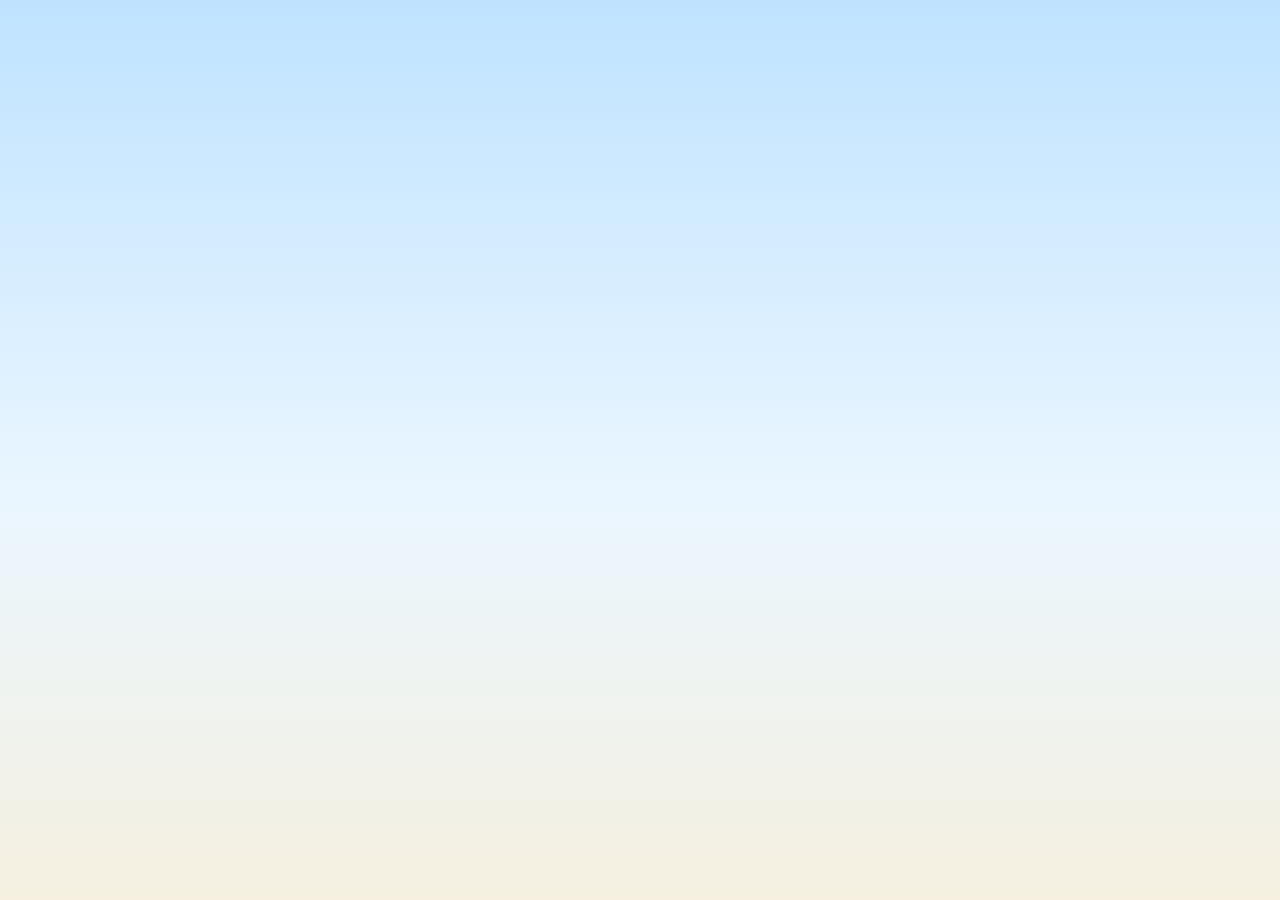
<file: index.html>
<!DOCTYPE html>
<html lang="he" dir="rtl">
<head>
<meta charset="UTF-8">
<!-- Repo root moved to v1/+v2/ subfolders on 2026-09-22 so a new experimental
     version (v2) can be developed live alongside the stable one (v1) without
     touching it. This redirects the old bookmarked root URL to v1/ --
     crucially forwarding location.search/hash, since shareable links built by
     buildShareLink() (main.js) from before the split carry state (topic,
     difficulty, vocabulary/grammar word lists, etc.) as query params on this
     exact root URL. A plain <meta refresh> would drop them. The <noscript>
     fallback can't preserve them, but the game requires JS to run anyway. -->
<script>location.replace('v1/' + location.search + location.hash);</script>
<noscript><meta http-equiv="refresh" content="0; url=v1/"></noscript>
<title>Mathapp</title>
</head>
<body>
<p><a href="v1/">Mathapp</a></p>
</body>
</html>
</file>
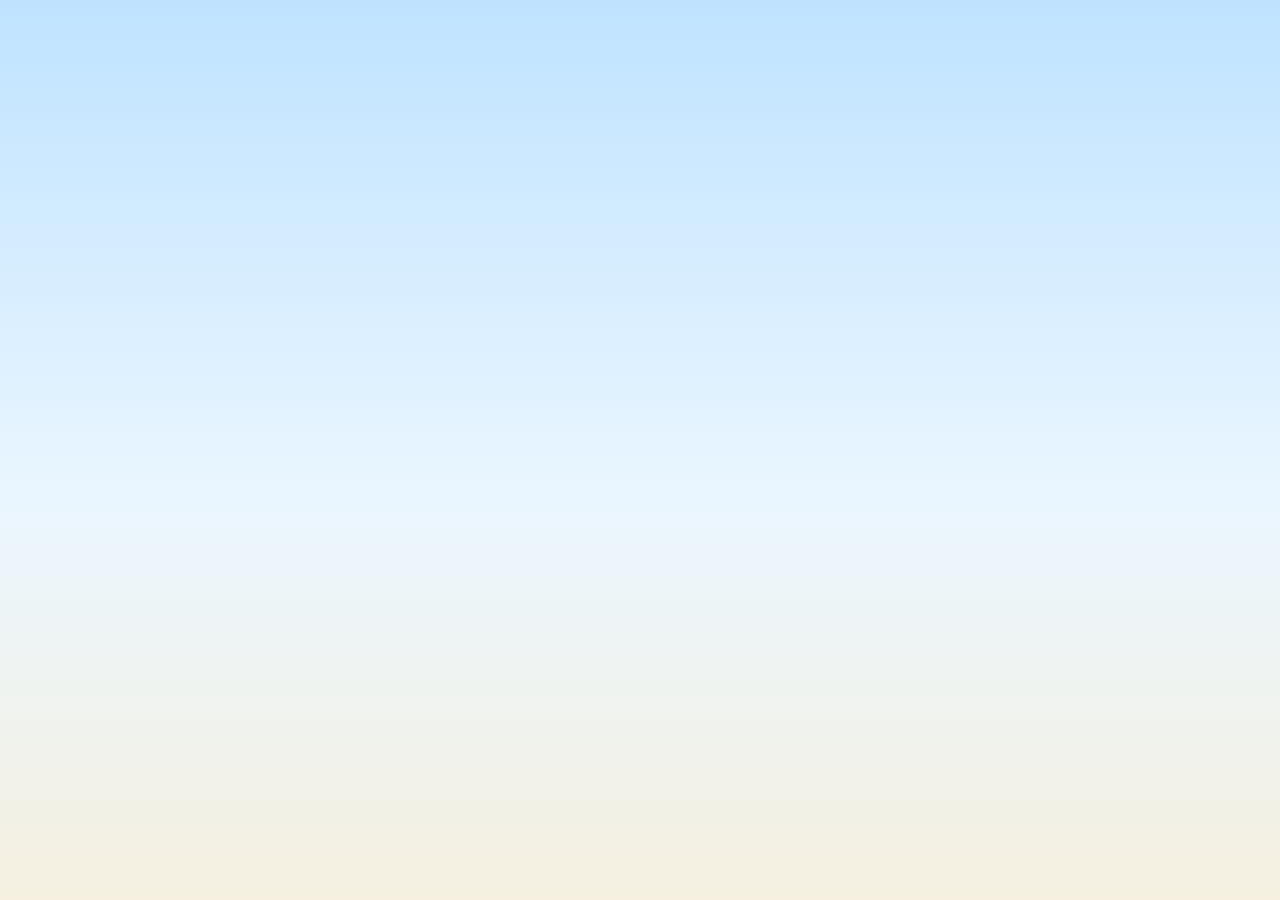
<file: v1/index.html>
<!DOCTYPE html>
<html lang="he" dir="rtl">
<head>
<meta charset="UTF-8">
<meta name="viewport" content="width=device-width, initial-scale=1.0">
<title>קרב הטירות</title>
<!-- ASSET_VERSION: bump this on every push that touches style.css or any
     js/*.js file, and copy the same value into every ?v= below (including
     the script tags near the end of this file). GitHub Pages caches each
     file for 10 minutes independently (see Cache-Control response header),
     so an update to some files but not others can leave a visitor's phone
     with a stale mix mid-window; changing the query string forces a fresh
     fetch of everything together instead of relying on cache timing to
     line up. No build step in this project, so this is manual -- there's
     nothing to automate it. -->
<link rel="stylesheet" href="style.css?v=202609101430">
</head>
<body>

<div class="card">
  <div class="level-info" id="levelInfo"></div>
  <!-- Small, unobtrusive session counters (correct/wrong/question-swaps) plus
       the battle clock -- deliberately grouped together and kept away from
       the coins counter (.stats-row below), since coins is what the player
       needs to track constantly for buying soldiers and shouldn't compete
       for attention. See updateStatsCountersDisplay() in exercise-core.js. -->
  <div class="top-stats-row" id="topStatsRow">
    <span class="battle-timer" id="battleTimer">0:00</span>
    <span class="mini-stat mini-stat-correct" id="correctCountDisplay">0</span>
    <span class="mini-stat mini-stat-wrong" id="wrongCountDisplay">0</span>
    <span class="mini-stat mini-stat-swap" id="swapCountDisplay">0</span>
  </div>
  <h1>קרב הטירות</h1>

  <div class="exercise-row" id="mathQuestionRow">
    <div class="simplify-label" id="simplifyLabel" style="display:none;">
      <span>צמצם</span>
      <span>ככל הניתן</span>
    </div>
    <!-- 'decimalstyped' exercise: every round needs this instruction
         (there's no hint otherwise that "3  57/100 = [blank]" means "write
         as a decimal", unlike every other fraction-family topic where the
         equation shape alone is self-explanatory) -- same dashed-amber-tag
         look as #simplifyLabel just above, shown/hidden the same way (see
         newExercise() in exercise-core.js). -->
    <div class="simplify-label" id="decimalInstructionLabel" style="display:none;">
      <span>כתוב</span>
      <span>כמספר עשרוני</span>
    </div>
    <!-- 'decimalnumberline's own two levels (see #numberLineAnswerHome
         below): its own instruction, since "write as a decimal" doesn't
         apply here -- same look/toggle mechanic as #decimalInstructionLabel
         just above. -->
    <div class="simplify-label" id="numberLineInstructionLabel" style="display:none;">
      <span>בחר את הנקודה</span>
      <span>המתאימה על הציר</span>
    </div>
    <!-- 'fractions' level 1 only: states the multiplier in words instead of
         showing it as "× X" beside the fraction, since that reads as
         multiplying the fraction's *value* by X (a different, wrong
         operation) rather than "multiply numerator and denominator by X".
         The second span's text is set per-question by newExercise() in
         exercise-core.js -- same show/hide mechanic as
         #decimalInstructionLabel above, but (like #fractionNameLayoutLabel)
         with dynamic content. -->
    <div class="simplify-label" id="fractionExpandInstructionLabel" style="display:none;">
      <span>הרחיבו את השבר</span>
      <span id="fractionExpandMultiplierText"></span>
    </div>
    <div class="exercise">
      <span id="questionText"></span>
    </div>
  </div>
  <div id="answerHome">
    <input type="text" inputmode="numeric" pattern="[0-9]*" autocomplete="off" enterkeyhint="done" id="answer" autofocus>
  </div>
  <!-- Letters exercise, two directions depending on exercise level (see
       newExercise() in js/exercise.js). Hidden except in letters mode. -->
  <div id="lettersAnswerHome" style="display:none;">
    <!-- Level 1: child taps the sound button to hear a letter's name
         spoken, then picks it from 5 letter buttons. -->
    <div id="letterListenMode">
      <button type="button" class="letter-sound-btn" id="letterSoundBtn" aria-label="השמע את שם האות">🔊</button>
      <div class="letter-choices" id="letterChoices"></div>
    </div>
    <!-- Levels 2-5 (opposite direction): the letter is shown, and the child
         taps sound buttons to hear letter names until they find the match
         (tapping selects+highlights that button, playing its sound again
         re-selects it), then confirms with the "בדוק" button. -->
    <div id="letterRevealMode" style="display:none;">
      <div class="letter-reveal-display" id="letterRevealDisplay"></div>
      <div class="letter-choices" id="letterSoundChoices"></div>
    </div>
  </div>
  <!-- Compare-fractions exercise: the two fractions render with a blank gap
       between them in #mathQuestionRow (see newExercise() in
       js/exercise.js) -- no operator shown there. The </> pick buttons live
       in their own row here instead, so choosing an answer is a clearly
       separate action from reading the question. Hidden except in
       comparefractions mode. -->
  <div id="compareAnswerHome" style="display:none;">
    <div class="letter-choices" id="compareChoices"></div>
  </div>
  <!-- Vocabulary exercise: English word shown as static text (level 1) or
       Hebrew word shown as static text (level 2, reverse), Hebrew/English
       translation options below it -- picking one answers immediately, same
       "click a choice, no separate בדוק step" mechanic as the letters
       listen-mode. Level 3 swaps vocabularyWordDisplay for vocabularySoundBtn
       instead: the English word is spoken via TTS rather than shown as text
       (see speakVocabularyWord(), exercise-vocabulary.js). Level 4 shows the
       Hebrew word (same as level 2) but swaps vocabularyChoices for
       vocabularyTypedInput -- a free-text English answer checked via the
       shared checkBtn/checkAnswer(), same as the numeric topics, rather than
       vocabulary's own per-choice click-to-answer mechanic (see
       isVocabularyTypedMode()/checkVocabularyTypedAnswer(),
       exercise-vocabulary.js). Hidden except in vocabulary mode. -->
  <div id="vocabularyAnswerHome" style="display:none;">
    <div class="vocabulary-word-display" id="vocabularyWordDisplay"></div>
    <button type="button" class="letter-sound-btn vocabulary-sound-btn" id="vocabularySoundBtn" aria-label="השמע את המילה" style="display:none;">🔊</button>
    <div class="vocabulary-choices" id="vocabularyChoices"></div>
    <input type="text" id="vocabularyTypedInput" class="vocabulary-typed-input" dir="ltr" autocomplete="off" autocapitalize="off" autocorrect="off" spellcheck="false" enterkeyhint="done" style="display:none;">
  </div>
  <!-- Grammar exercise (level 1, the only level so far): an English word
       (V1) shown as static text, student types V2 (e.g. a verb's past-tense
       form) -- same typed-answer/checkBtn mechanic as vocabulary level 4
       (see checkGrammarAnswer(), exercise-grammar.js), just its own topic
       since it's always typed, single direction. Hidden except in grammar
       mode. -->
  <div id="grammarAnswerHome" style="display:none;">
    <div class="vocabulary-word-display" id="grammarWordDisplay"></div>
    <input type="text" id="grammarTypedInput" class="vocabulary-typed-input" dir="ltr" autocomplete="off" autocapitalize="off" autocorrect="off" spellcheck="false" enterkeyhint="done">
  </div>
  <!-- 'decimalstyped' exercise (levels 1/3/4/5 -- see generateDecimalExercise(),
       exercise-decimals.js): the shown mixed number renders into
       #mathQuestionRow itself (see renderDecimalExercise()), same as every
       other fraction-family topic -- unlike vocabulary/grammar, this div
       holds nothing but the typed answer input, parked here (hidden)
       between rounds; newExercise() moves it into the equation's own blank
       slot each round. -->
  <div id="decimalAnswerHome" style="display:none;">
    <input type="text" inputmode="decimal" id="decimalTypedInput" class="decimal-typed-input" dir="ltr" autocomplete="off" autocapitalize="off" autocorrect="off" spellcheck="false" enterkeyhint="done">
  </div>
  <!-- 'decimalstyped' level 2: the Hebrew *name* of a fraction is shown (e.g.
       "שלוש חמישיות"), and the student writes it both as a fraction
       (#answer/#answer2, reused from the shared numeric-answer pair -- see
       #answer2Home just below -- parked here in their own frac-block slot,
       numerator over denominator) and as a decimal (#decimalTypedInput,
       reused from #decimalAnswerHome above). All three boxes required,
       checked together -- see renderDecimalFractionNameExercise()/
       checkDecimalFractionNameAnswer(), exercise-decimals.js. Unlike every
       other 'decimalstyped' level, #mathQuestionRow is hidden for this one
       (same as grammar/vocabulary) -- there's no shown equation, only the
       name. Hidden except at this one level. -->
  <div id="fractionNameAnswerHome" style="display:none;">
    <!-- Static instructions -- unlike #decimalInstructionLabel/etc. above,
         these never need JS show/hide: they're plain children of this whole
         answer block, which newExercise() already toggles as one unit, so
         they appear/disappear along with everything else here for free.
         Two separate dashed-amber tags (same .simplify-label look as
         elsewhere), since the two facts (which box is which, and that
         reducing isn't required) are unrelated enough to read better apart
         than crammed into one long label.

         Deliberately NOT just #mathQuestionRow's own .exercise-row (flex,
         justify-content:center) -- that centers the *group* (labels +
         exercise) as a unit, which visibly drags the actual answer boxes
         off true-center once real label content sits beside them (reported
         by the user right after that first attempt shipped). Instead
         .fraction-name-row is a 3-column grid (side columns
         minmax(0,1fr), middle column auto) with a matching empty
         .fraction-name-spacer as the mirror-image third column -- the
         middle (exercise) column's width is content-only, so it always
         lands at the row's true horizontal center regardless of what's in
         the flanking columns, while the labels (in the near-side column,
         justify-self:end so they hug the boxes rather than the outer edge)
         just ride along to the right under RTL without perturbing that
         center. See this rule's own comment in style.css for the mobile
         fallback (stacks instead of flanking) once this can't fit
         side-by-side. -->
    <div class="fraction-name-row">
      <div class="fraction-name-labels">
        <div class="simplify-label" id="fractionNameLayoutLabel">
          <span>משמאל: עשרוני</span>
          <span>מימין: שבר</span>
        </div>
        <div class="simplify-label" id="fractionNameSimplifyHintLabel">
          <span>אין צורך</span>
          <span>לצמצם</span>
        </div>
      </div>
      <div id="fractionNameExerciseBlock">
        <div class="vocabulary-word-display" id="fractionNameWordDisplay" dir="rtl"></div>
        <div class="frac-eq">
          <span class="frac-block frac-answer-block" id="fractionNameFracSlot"><span class="frac-bar"></span></span>
          <span class="frac-op">=</span>
          <span id="fractionNameDecimalSlot"></span>
        </div>
      </div>
      <div class="fraction-name-spacer" aria-hidden="true"></div>
    </div>
  </div>
  <!-- 'decimalnumberline' (both its levels): the shown fraction still
       renders into #mathQuestionRow like 'decimalstyped' does, but the
       answer is a point picked along a 0-to-DECIMAL_NUMBER_LINE_RANGE_MAX
       (or 0-to-1) line (tick marks built fresh into #numberLineTicks each
       round) instead of a typed value. #numberLineHitArea is one
       click/tap/keyboard target spanning the whole line -- not one button
       per tick, which at this level's tick density would be too
       small/cramped to hit reliably (see wireDecimalNumberLineInteraction(),
       exercise-decimals.js) -- a pick only *selects* a tick; checkBtn (or
       Enter) confirms it, same select-then-confirm shape as letters reverse
       mode. Hidden except in this one gameMode. -->
  <div id="numberLineAnswerHome" style="display:none;">
    <div class="number-line-wrap">
      <div class="number-line-ticks" id="numberLineTicks"></div>
      <div class="number-line-hit-area" id="numberLineHitArea" tabindex="0" role="slider" aria-valuemin="0" aria-label="בחירת נקודה על ציר המספרים"></div>
      <div class="number-line-axis"></div>
    </div>
  </div>
  <!-- Second blank, only used for fraction exercises where both the
       numerator and denominator are hidden; parked here (hidden) otherwise. -->
  <div id="answer2Home" style="display:none;">
    <input type="text" inputmode="numeric" pattern="[0-9]*" autocomplete="off" enterkeyhint="done" id="answer2">
  </div>
  <!-- Third blank -- only used by mixed-numbers level 3 (whole + reduced
       numerator + reduced denominator, three boxes at once); parked here
       (hidden) otherwise. See newExercise() in exercise-core.js. -->
  <div id="answer3Home" style="display:none;">
    <input type="text" inputmode="numeric" pattern="[0-9]*" autocomplete="off" enterkeyhint="done" id="answer3">
  </div>
  <!-- On wide screens this is just the check button on its own line, same
       as always -- .mobile-buy-row is empty and hidden there. On narrow
       screens the buy-soldier button (see placeBuyBtn() in main.js) lands
       inside .mobile-buy-row, and this row puts it right beside the check
       button -- level with it instead of on its own line below -- so it
       sits as high on the screen as possible, clear of the keyboard. -->
  <div class="check-buy-row">
    <div class="mobile-buy-row" id="mobileBuyRow"></div>
    <button class="check-btn" id="checkBtn">בדוק</button>
  </div>
  <div class="feedback" id="feedback"></div>

  <div class="stats-row">
    <div class="coins" id="coins">מטבעות: 0</div>
    <button class="swap-btn" id="swapBtn">החלף שאלה (עלות: 15 מטבעות)</button>
  </div>

  <hr>

  <div class="castle-row" id="castleRow">
    <div class="castle-block enemy">
      <div class="castle-label">האויב</div>
      <div class="hp-bar-container"><div class="hp-bar-fill enemy" id="enemyHpFill"></div></div>
      <div class="hp-text" id="enemyHpText"></div>
    </div>

    <div class="battlefield" id="battlefield">
      <div class="battlefield-clouds">
        <div class="cloud cloud-1"></div>
        <div class="cloud cloud-2"></div>
        <div class="cloud cloud-3"></div>
      </div>
      <div class="battlefield-ground"></div>

      <div class="castle-graphic enemy" id="enemyCastleGraphic">
        <img class="castle-img" id="enemyCastleImg" alt="">
        <div class="cg-smoke cg-smoke-1"></div>
        <div class="cg-smoke cg-smoke-2"></div>
      </div>

      <div class="castle-graphic player" id="playerCastleGraphic">
        <img class="castle-img" id="playerCastleImg" alt="">
        <div class="cg-smoke cg-smoke-1"></div>
        <div class="cg-smoke cg-smoke-2"></div>
      </div>

      <div class="soldiers-layer" id="soldiersLayer"></div>
    </div>

    <div class="castle-block player">
      <div class="castle-label">אתה</div>
      <div class="hp-bar-container"><div class="hp-bar-fill" id="playerHpFill"></div></div>
      <div class="hp-text" id="playerHpText"></div>
      <div id="buyBtnDesktopHome"><button class="buy-btn" id="buyBtn">קנה חייל (20)</button></div>
    </div>
  </div>

  <div class="surrender-row">
    <button class="surrender-btn" id="surrenderBtn">אני נכנע 🏳️</button>
  </div>
</div>

<div class="overlay" id="modeOverlay">
  <div class="overlay-card">
    <div class="overlay-title" style="color:#4a3fd1;">קרב טירות ⚔️</div>
    <p class="overlay-text">באיזה סוג תרגילים תרצו לתרגל?</p>

    <div class="postgame-buttons">
      <button class="restart-btn" id="modeMultiplyBtn">לוח הכפל</button>
      <button class="restart-btn" id="modeDivisionBtn">מבוא לחילוק</button>
      <button class="restart-btn" id="modeFractionsHubBtn">שברים</button>
      <button class="restart-btn" id="modeLettersBtn">אותיות</button>
      <button class="restart-btn" id="modeAbcBtn">ABC</button>
      <button class="restart-btn" id="modeNikudBtn">ניקוד</button>
      <button class="restart-btn" id="modeVocabularyBtn">אוצר מילים</button>
      <button class="restart-btn" id="modeGrammarBtn">דקדוק</button>
      <button class="restart-btn" id="modeDecimalsHubBtn">מספרים עשרוניים</button>
    </div>

    <div class="link-row">
      <button class="copy-link-btn" id="copyLinkModeBtn">העתק קישור</button>
    </div>
    <div class="copy-feedback" id="copyFeedbackMode"></div>
  </div>
</div>

<div class="overlay" id="fractionsSubtopicOverlay">
  <div class="overlay-card">
    <div class="overlay-title" style="color:#4a3fd1;">קרב טירות ⚔️</div>
    <p class="overlay-text">איזה תרגיל שברים תרצו לתרגל?</p>

    <div class="postgame-buttons">
      <button class="restart-btn" id="modeFractionsBtn">מבוא לשברים</button>
      <button class="restart-btn" id="modeCompareFractionsBtn">השוואת שברים</button>
      <button class="restart-btn" id="modeAddFractionsBtn">חיבור שברים</button>
      <button class="restart-btn" id="modeSubtractFractionsBtn">חיסור שברים</button>
      <button class="restart-btn" id="modeMixedNumbersBtn">מספרים מעורבים</button>
      <button class="restart-btn" id="modeAddFractionsAdvancedBtn">חיבור שברים מתקדם</button>
      <button class="home-btn" id="backToModeFromSubtopicBtn">חזרה</button>
    </div>

    <div class="link-row">
      <button class="copy-link-btn" id="copyLinkSubtopicBtn">העתק קישור</button>
    </div>
    <div class="copy-feedback" id="copyFeedbackSubtopic"></div>
  </div>
</div>

<!-- Decimals hub, added 2026-09-10 when the single 'decimals' topic (grown
     to 7 levels mixing two genuinely different mechanics -- typed decimal
     answers and number-line clicks) was split into 'decimalstyped'/
     'decimalnumberline'. Same shape as fractionsSubtopicOverlay just
     above -- see TOPIC_GROUPS in main.js for the shared hub wiring. -->
<div class="overlay" id="decimalsSubtopicOverlay">
  <div class="overlay-card">
    <div class="overlay-title" style="color:#4a3fd1;">קרב טירות ⚔️</div>
    <p class="overlay-text">איזה תרגיל מספרים עשרוניים תרצו לתרגל?</p>

    <div class="postgame-buttons">
      <button class="restart-btn" id="modeDecimalsTypedBtn">כתיבה כעשרוני</button>
      <button class="restart-btn" id="modeDecimalsNumberLineBtn">ציר מספרים</button>
      <button class="home-btn" id="backToModeFromDecimalsSubtopicBtn">חזרה</button>
    </div>

    <div class="link-row">
      <button class="copy-link-btn" id="copyLinkDecimalsSubtopicBtn">העתק קישור</button>
    </div>
    <div class="copy-feedback" id="copyFeedbackDecimalsSubtopic"></div>
  </div>
</div>

<div class="overlay" id="vocabularyWordsOverlay">
  <div class="overlay-card">
    <div class="overlay-title" style="color:#4a3fd1;">קרב טירות ⚔️</div>
    <p class="overlay-text">הזינו רשימת מילים לתרגול -- שורה לכל מילה, באנגלית ואז בעברית מופרדות ב-";" (למשל: apple;תפוח). אפשר לתת כמה תרגומים באנגלית למילה אחת בעברית, מופרדים בפסיק (למשל: internal,inner;פנימי)</p>
    <div class="vocabulary-file-row">
      <label class="home-btn vocabulary-file-label" for="vocabularyFileInput">טען מקובץ txt</label>
      <input type="file" id="vocabularyFileInput" class="vocabulary-file-input" accept=".txt,text/plain">
    </div>
    <textarea class="vocabulary-words-textarea" id="vocabularyWordsInput" dir="ltr" placeholder="apple;תפוח&#10;dog;כלב&#10;internal,inner;פנימי"></textarea>
    <p class="vocabulary-parse-feedback" id="vocabularyParseFeedback"></p>
    <div class="postgame-buttons">
      <button class="home-btn" id="backToModeFromVocabularyBtn">חזרה</button>
      <button class="restart-btn" id="vocabularyLoadBtn">טען רשימה</button>
      <button class="restart-btn" id="vocabularyContinueBtn">המשך</button>
    </div>
  </div>
</div>

<div class="overlay" id="grammarWordsOverlay">
  <div class="overlay-card">
    <div class="overlay-title" style="color:#4a3fd1;">קרב טירות ⚔️</div>
    <p class="overlay-text">הזינו רשימת זוגות מילים באנגלית לתרגול -- שורה לכל זוג, מופרדות ב-";" (למשל: go;went)</p>
    <div class="vocabulary-file-row">
      <label class="home-btn vocabulary-file-label" for="grammarFileInput">טען מקובץ txt</label>
      <input type="file" id="grammarFileInput" class="vocabulary-file-input" accept=".txt,text/plain">
    </div>
    <textarea class="vocabulary-words-textarea" id="grammarWordsInput" dir="ltr" placeholder="go;went&#10;eat;ate"></textarea>
    <p class="vocabulary-parse-feedback" id="grammarParseFeedback"></p>
    <div class="postgame-buttons">
      <button class="home-btn" id="backToModeFromGrammarBtn">חזרה</button>
      <button class="restart-btn" id="grammarLoadBtn">טען רשימה</button>
      <button class="restart-btn" id="grammarContinueBtn">המשך</button>
    </div>
  </div>
</div>

<div class="overlay" id="exDifficultyOverlay">
  <div class="overlay-card">
    <div class="overlay-title" style="color:#4a3fd1;">קרב טירות ⚔️</div>
    <p class="overlay-text">בחרו את רמת הקושי של התרגילים</p>

    <div class="difficulty-pickers-row">
      <div class="difficulty-picker">
        <div class="diff-title">קושי תרגילים</div>
        <button class="diff-arrow-btn" id="exDiffUpBtn">▲</button>
        <div class="diff-label" id="exDiffLabel"></div>
        <button class="diff-arrow-btn" id="exDiffDownBtn">▼</button>
      </div>
    </div>

    <p class="exdiff-description" id="exDiffDescription"></p>

    <!-- Weak pool: default on (see WEAK_POOL_* in config.js and
         pickExercise()/tickWeakPool() in exercise-core.js), also carried in
         the share link (URL_PARAM_REVIEW, buildShareLink() in main.js) since
         it's set on this same screen. -->
    <label class="weak-pool-option">
      <input type="checkbox" id="weakPoolCheckbox" checked>
      תרגול חוזר על טעויות
    </label>

    <div class="postgame-buttons">
      <button class="home-btn" id="backToModeBtn">חזרה</button>
      <button class="restart-btn" id="exDiffContinueBtn">המשך</button>
    </div>

    <div class="link-row">
      <button class="copy-link-btn" id="copyLinkDifficultyBtn">העתק קישור</button>
    </div>
    <div class="copy-feedback" id="copyFeedbackDifficulty"></div>
  </div>
</div>

<div class="overlay" id="startOverlay">
  <div class="overlay-card">
    <div class="overlay-title" style="color:#4a3fd1;">קרב טירות ⚔️</div>
    <p class="overlay-text">פתרו תרגילים כדי להרוויח מטבעות, קנו חיילים והפילו את טירת האויב לפני שהוא מפיל את שלכם!</p>

    <div class="difficulty-pickers-row">
      <div class="difficulty-picker">
        <div class="diff-title">מהירות</div>
        <button class="diff-arrow-btn" id="diffUpBtn">▲</button>
        <div class="diff-label" id="diffLabel"></div>
        <button class="diff-arrow-btn" id="diffDownBtn">▼</button>
      </div>
    </div>

    <div class="postgame-buttons">
      <button class="home-btn" id="backToLinkBtn">חזרה</button>
      <button class="restart-btn" id="startBtn">התחל משחק</button>
    </div>

    <div class="link-row">
      <button class="copy-link-btn" id="copyLinkSpeedBtn">העתק קישור</button>
    </div>
    <div class="copy-feedback" id="copyFeedbackSpeed"></div>
  </div>
</div>

<!-- Off-screen, never shown to the user -- exists only so copyShareLink()'s
     document.execCommand('copy') fallback (file:// pages, where
     navigator.clipboard is unavailable) has a real input to select from. -->
<input type="text" id="shareLinkFallbackInput" class="share-link-fallback-input" readonly tabindex="-1" aria-hidden="true">

<div class="overlay" id="overlay">
  <div class="overlay-card">
    <div class="overlay-title" id="overlayTitle"></div>
    <p class="overlay-level-info" id="overlayLevelInfo"></p>
    <p class="overlay-battle-time" id="overlayBattleTime"></p>
    <!-- Win-only: leftover coin balance shown as a bonus "score" on top of
         just winning -- see logRoundStats()/endGame() in main.js. Hidden on
         a loss (no score there), toggled via inline display in endGame(). -->
    <p class="overlay-score" id="overlayScore" style="display:none;"></p>
    <div class="final-stats-row" id="finalStatsRow">
      <div class="final-stat final-stat-correct"><span id="overlayCorrectCount">0</span><span class="final-stat-label">נכון</span></div>
      <div class="final-stat final-stat-wrong"><span id="overlayWrongCount">0</span><span class="final-stat-label">לא נכון</span></div>
      <div class="final-stat final-stat-swap"><span id="overlaySwapCount">0</span><span class="final-stat-label">החלפות</span></div>
    </div>
    <p class="overlay-text">לשחק שוב?</p>
    <div class="postgame-buttons">
      <button class="restart-btn" id="restartBtn">שחק שוב</button>
      <button class="restart-btn" id="changeDifficultyBtn">שנה מהירות</button>
      <button class="home-btn" id="reconfigureBtn">הגדר שוב</button>
    </div>
  </div>
</div>

<!-- Off-screen but genuinely laid-out/painted copies of every soldier sprite
     frame, so the browser pays the first-paint cost for each (image, size,
     side-mirroring) combination once up front instead of live during play
     (see preloadSoldierSprites() in render.js). -->
<div id="spritePreload" style="position:fixed; left:-9999px; top:-9999px; width:1px; height:1px; overflow:hidden;" aria-hidden="true"></div>

<script src="js/config.js?v=202609151306"></script>
<script src="js/helpers.js?v=202609101430"></script>
<script src="js/exercise-core.js?v=202609151306"></script>
<script src="js/exercise-division.js?v=202609101430"></script>
<script src="js/exercise-fractions.js?v=202609151257"></script>
<script src="js/exercise-fraction-arithmetic.js?v=202609101430"></script>
<script src="js/exercise-addfractions.js?v=202609101430"></script>
<script src="js/exercise-subtractfractions.js?v=202609101430"></script>
<script src="js/exercise-mixednumbers.js?v=202609101430"></script>
<script src="js/exercise-addfractionsadvanced.js?v=202609101430"></script>
<script src="js/exercise-letters.js?v=202609101430"></script>
<script src="js/exercise-abc.js?v=202609101430"></script>
<script src="js/exercise-nikud.js?v=202609101430"></script>
<script src="js/exercise-compare.js?v=202609101430"></script>
<script src="js/exercise-vocabulary.js?v=202609101430"></script>
<script src="js/exercise-grammar.js?v=202609101430"></script>
<script src="js/exercise-decimals.js?v=202609101430"></script>
<script src="js/combat.js?v=202609101430"></script>
<script src="js/render.js?v=202609101430"></script>
<script src="js/main.js?v=202609101430"></script>

</body>
</html>
</file>
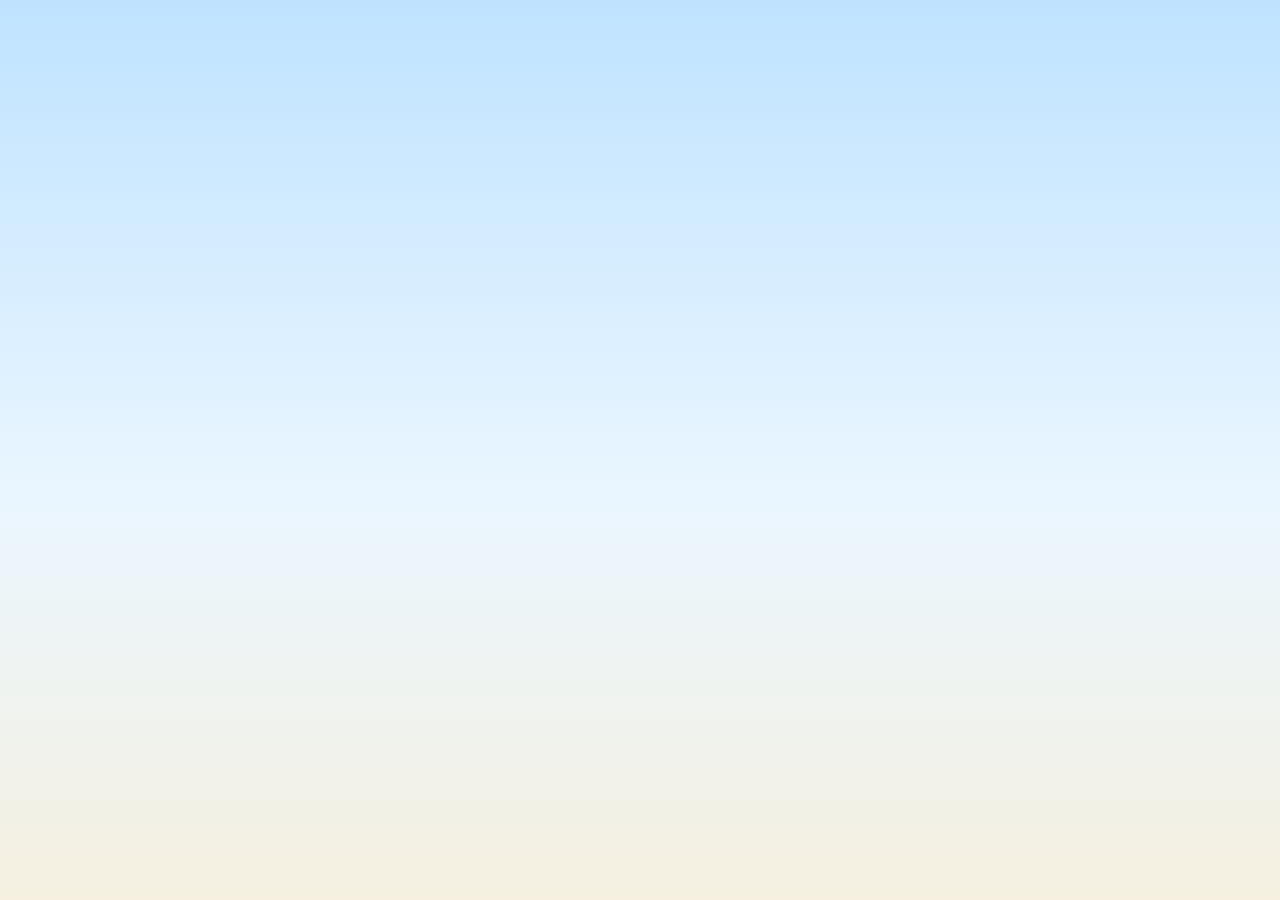
<file: v2/index.html>
<!DOCTYPE html>
<html lang="he" dir="rtl">
<head>
<meta charset="UTF-8">
<meta name="viewport" content="width=device-width, initial-scale=1.0">
<title>קרב הטירות</title>
<!-- ASSET_VERSION: bump this on every push that touches style.css or any
     js/*.js file, and copy the same value into every ?v= below (including
     the script tags near the end of this file). GitHub Pages caches each
     file for 10 minutes independently (see Cache-Control response header),
     so an update to some files but not others can leave a visitor's phone
     with a stale mix mid-window; changing the query string forces a fresh
     fetch of everything together instead of relying on cache timing to
     line up. No build step in this project, so this is manual -- there's
     nothing to automate it. -->
<link rel="stylesheet" href="style.css?v=202609241800">
</head>
<body>

<div class="card">
  <div class="level-info" id="levelInfo"></div>
  <!-- Small, unobtrusive session counters (correct/wrong/question-swaps) plus
       the battle clock -- deliberately grouped together and kept away from
       the coins counter (.stats-row below), since coins is what the player
       needs to track constantly for buying soldiers and shouldn't compete
       for attention. See updateStatsCountersDisplay() in exercise-core.js. -->
  <div class="top-stats-row" id="topStatsRow">
    <span class="battle-timer" id="battleTimer">0:00</span>
    <span class="mini-stat mini-stat-correct" id="correctCountDisplay">0</span>
    <span class="mini-stat mini-stat-wrong" id="wrongCountDisplay">0</span>
    <span class="mini-stat mini-stat-swap" id="swapCountDisplay">0</span>
  </div>
  <h1>קרב הטירות</h1>

  <div class="exercise-row" id="mathQuestionRow">
    <div class="simplify-label" id="simplifyLabel" style="display:none;">
      <span>צמצם</span>
      <span>ככל הניתן</span>
    </div>
    <!-- 'decimalstyped' exercise: every round needs this instruction
         (there's no hint otherwise that "3  57/100 = [blank]" means "write
         as a decimal", unlike every other fraction-family topic where the
         equation shape alone is self-explanatory) -- same dashed-amber-tag
         look as #simplifyLabel just above, shown/hidden the same way (see
         newExercise() in exercise-core.js). -->
    <div class="simplify-label" id="decimalInstructionLabel" style="display:none;">
      <span>כתוב</span>
      <span>כמספר עשרוני</span>
    </div>
    <!-- 'decimalnumberline's own two levels (see #numberLineAnswerHome
         below): its own instruction, since "write as a decimal" doesn't
         apply here -- same look/toggle mechanic as #decimalInstructionLabel
         just above. -->
    <div class="simplify-label" id="numberLineInstructionLabel" style="display:none;">
      <span>בחר את הנקודה</span>
      <span>המתאימה על הציר</span>
    </div>
    <!-- 'fractions' level 1 only: states the multiplier in words instead of
         showing it as "× X" beside the fraction, since that reads as
         multiplying the fraction's *value* by X (a different, wrong
         operation) rather than "multiply numerator and denominator by X".
         The second span's text is set per-question by newExercise() in
         exercise-core.js -- same show/hide mechanic as
         #decimalInstructionLabel above, but (like #fractionNameLayoutLabel)
         with dynamic content. -->
    <div class="simplify-label" id="fractionExpandInstructionLabel" style="display:none;">
      <span>הרחיבו את השבר</span>
      <span id="fractionExpandMultiplierText"></span>
    </div>
    <div class="exercise">
      <span id="questionText"></span>
    </div>
  </div>
  <div id="answerHome">
    <input type="text" inputmode="numeric" pattern="[0-9]*" autocomplete="off" enterkeyhint="done" id="answer" autofocus>
  </div>
  <!-- Letters exercise, two directions depending on exercise level (see
       newExercise() in js/exercise.js). Hidden except in letters mode. -->
  <div id="lettersAnswerHome" style="display:none;">
    <!-- Level 1: child taps the sound button to hear a letter's name
         spoken, then picks it from 5 letter buttons. -->
    <div id="letterListenMode">
      <button type="button" class="letter-sound-btn" id="letterSoundBtn" aria-label="השמע את שם האות">🔊</button>
      <div class="letter-choices" id="letterChoices"></div>
    </div>
    <!-- Levels 2-5 (opposite direction): the letter is shown, and the child
         taps sound buttons to hear letter names until they find the match
         (tapping selects+highlights that button, playing its sound again
         re-selects it), then confirms with the "בדוק" button. -->
    <div id="letterRevealMode" style="display:none;">
      <div class="letter-reveal-display" id="letterRevealDisplay"></div>
      <div class="letter-choices" id="letterSoundChoices"></div>
    </div>
  </div>
  <!-- Compare-fractions exercise: the two fractions render with a blank gap
       between them in #mathQuestionRow (see newExercise() in
       js/exercise.js) -- no operator shown there. The </> pick buttons live
       in their own row here instead, so choosing an answer is a clearly
       separate action from reading the question. Hidden except in
       comparefractions mode. -->
  <div id="compareAnswerHome" style="display:none;">
    <div class="letter-choices" id="compareChoices"></div>
  </div>
  <!-- Vocabulary exercise: English word shown as static text (level 1) or
       Hebrew word shown as static text (level 2, reverse), Hebrew/English
       translation options below it -- picking one answers immediately, same
       "click a choice, no separate בדוק step" mechanic as the letters
       listen-mode. Level 3 swaps vocabularyWordDisplay for vocabularySoundBtn
       instead: the English word is spoken via TTS rather than shown as text
       (see speakVocabularyWord(), exercise-vocabulary.js). Level 4 shows the
       Hebrew word (same as level 2) but swaps vocabularyChoices for
       vocabularyTypedInput -- a free-text English answer checked via the
       shared checkBtn/checkAnswer(), same as the numeric topics, rather than
       vocabulary's own per-choice click-to-answer mechanic (see
       isVocabularyTypedMode()/checkVocabularyTypedAnswer(),
       exercise-vocabulary.js). Hidden except in vocabulary mode. -->
  <div id="vocabularyAnswerHome" style="display:none;">
    <div class="vocabulary-word-display" id="vocabularyWordDisplay"></div>
    <button type="button" class="letter-sound-btn vocabulary-sound-btn" id="vocabularySoundBtn" aria-label="השמע את המילה" style="display:none;">🔊</button>
    <div class="vocabulary-choices" id="vocabularyChoices"></div>
    <input type="text" id="vocabularyTypedInput" class="vocabulary-typed-input" dir="ltr" autocomplete="off" autocapitalize="off" autocorrect="off" spellcheck="false" enterkeyhint="done" style="display:none;">
  </div>
  <!-- Grammar exercise (level 1, the only level so far): an English word
       (V1) shown as static text, student types V2 (e.g. a verb's past-tense
       form) -- same typed-answer/checkBtn mechanic as vocabulary level 4
       (see checkGrammarAnswer(), exercise-grammar.js), just its own topic
       since it's always typed, single direction. Hidden except in grammar
       mode. -->
  <div id="grammarAnswerHome" style="display:none;">
    <div class="vocabulary-word-display" id="grammarWordDisplay"></div>
    <input type="text" id="grammarTypedInput" class="vocabulary-typed-input" dir="ltr" autocomplete="off" autocapitalize="off" autocorrect="off" spellcheck="false" enterkeyhint="done">
  </div>
  <!-- 'decimalstyped' exercise (levels 1/3/4/5 -- see generateDecimalExercise(),
       exercise-decimals.js): the shown mixed number renders into
       #mathQuestionRow itself (see renderDecimalExercise()), same as every
       other fraction-family topic -- unlike vocabulary/grammar, this div
       holds nothing but the typed answer input, parked here (hidden)
       between rounds; newExercise() moves it into the equation's own blank
       slot each round. -->
  <div id="decimalAnswerHome" style="display:none;">
    <input type="text" inputmode="decimal" id="decimalTypedInput" class="decimal-typed-input" dir="ltr" autocomplete="off" autocapitalize="off" autocorrect="off" spellcheck="false" enterkeyhint="done">
  </div>
  <!-- 'decimalstyped' level 2: the Hebrew *name* of a fraction is shown (e.g.
       "שלוש חמישיות"), and the student writes it both as a fraction
       (#answer/#answer2, reused from the shared numeric-answer pair -- see
       #answer2Home just below -- parked here in their own frac-block slot,
       numerator over denominator) and as a decimal (#decimalTypedInput,
       reused from #decimalAnswerHome above). All three boxes required,
       checked together -- see renderDecimalFractionNameExercise()/
       checkDecimalFractionNameAnswer(), exercise-decimals.js. Unlike every
       other 'decimalstyped' level, #mathQuestionRow is hidden for this one
       (same as grammar/vocabulary) -- there's no shown equation, only the
       name. Hidden except at this one level. -->
  <div id="fractionNameAnswerHome" style="display:none;">
    <!-- Static instructions -- unlike #decimalInstructionLabel/etc. above,
         these never need JS show/hide: they're plain children of this whole
         answer block, which newExercise() already toggles as one unit, so
         they appear/disappear along with everything else here for free.
         Two separate dashed-amber tags (same .simplify-label look as
         elsewhere), since the two facts (which box is which, and that
         reducing isn't required) are unrelated enough to read better apart
         than crammed into one long label.

         Deliberately NOT just #mathQuestionRow's own .exercise-row (flex,
         justify-content:center) -- that centers the *group* (labels +
         exercise) as a unit, which visibly drags the actual answer boxes
         off true-center once real label content sits beside them (reported
         by the user right after that first attempt shipped). Instead
         .fraction-name-row is a 3-column grid (side columns
         minmax(0,1fr), middle column auto) with a matching empty
         .fraction-name-spacer as the mirror-image third column -- the
         middle (exercise) column's width is content-only, so it always
         lands at the row's true horizontal center regardless of what's in
         the flanking columns, while the labels (in the near-side column,
         justify-self:end so they hug the boxes rather than the outer edge)
         just ride along to the right under RTL without perturbing that
         center. See this rule's own comment in style.css for the mobile
         fallback (stacks instead of flanking) once this can't fit
         side-by-side. -->
    <div class="fraction-name-row">
      <div class="fraction-name-labels">
        <div class="simplify-label" id="fractionNameLayoutLabel">
          <span>משמאל: עשרוני</span>
          <span>מימין: שבר</span>
        </div>
        <div class="simplify-label" id="fractionNameSimplifyHintLabel">
          <span>אין צורך</span>
          <span>לצמצם</span>
        </div>
      </div>
      <div id="fractionNameExerciseBlock">
        <div class="vocabulary-word-display" id="fractionNameWordDisplay" dir="rtl"></div>
        <div class="frac-eq">
          <span class="frac-block frac-answer-block" id="fractionNameFracSlot"><span class="frac-bar"></span></span>
          <span class="frac-op">=</span>
          <span id="fractionNameDecimalSlot"></span>
        </div>
      </div>
      <div class="fraction-name-spacer" aria-hidden="true"></div>
    </div>
  </div>
  <!-- 'decimalnumberline' (both its levels): the shown fraction still
       renders into #mathQuestionRow like 'decimalstyped' does, but the
       answer is a point picked along a 0-to-DECIMAL_NUMBER_LINE_RANGE_MAX
       (or 0-to-1) line (tick marks built fresh into #numberLineTicks each
       round) instead of a typed value. #numberLineHitArea is one
       click/tap/keyboard target spanning the whole line -- not one button
       per tick, which at this level's tick density would be too
       small/cramped to hit reliably (see wireDecimalNumberLineInteraction(),
       exercise-decimals.js) -- a pick only *selects* a tick; checkBtn (or
       Enter) confirms it, same select-then-confirm shape as letters reverse
       mode. Hidden except in this one gameMode. -->
  <div id="numberLineAnswerHome" style="display:none;">
    <div class="number-line-wrap">
      <div class="number-line-ticks" id="numberLineTicks"></div>
      <div class="number-line-hit-area" id="numberLineHitArea" tabindex="0" role="slider" aria-valuemin="0" aria-label="בחירת נקודה על ציר המספרים"></div>
      <div class="number-line-axis"></div>
    </div>
  </div>
  <!-- Second blank, only used for fraction exercises where both the
       numerator and denominator are hidden; parked here (hidden) otherwise. -->
  <div id="answer2Home" style="display:none;">
    <input type="text" inputmode="numeric" pattern="[0-9]*" autocomplete="off" enterkeyhint="done" id="answer2">
  </div>
  <!-- Third blank -- only used by mixed-numbers level 3 (whole + reduced
       numerator + reduced denominator, three boxes at once); parked here
       (hidden) otherwise. See newExercise() in exercise-core.js. -->
  <div id="answer3Home" style="display:none;">
    <input type="text" inputmode="numeric" pattern="[0-9]*" autocomplete="off" enterkeyhint="done" id="answer3">
  </div>
  <!-- On wide screens this is just the check button on its own line, same
       as always -- .mobile-buy-row is empty and hidden there. On narrow
       screens the buy-soldier button (see placeBuyBtn() in main.js) lands
       inside .mobile-buy-row, and this row puts it right beside the check
       button -- level with it instead of on its own line below -- so it
       sits as high on the screen as possible, clear of the keyboard. -->
  <div class="check-buy-row">
    <div class="mobile-buy-row" id="mobileBuyRow"></div>
    <button class="check-btn" id="checkBtn">בדוק</button>
  </div>
  <div class="feedback" id="feedback"></div>

  <div class="stats-row">
    <div class="coins" id="coins">מטבעות: 0</div>
    <button class="swap-btn" id="swapBtn">החלף שאלה (עלות: 15 מטבעות)</button>
  </div>

  <hr>

  <div class="castle-row" id="castleRow">
    <!-- Red team's block (left). Labels and the buy button's spot follow
         which team this browser plays -- applySideHud(), match.js. -->
    <div class="castle-block enemy">
      <div class="castle-label" id="enemyCastleLabel">האויב</div>
      <div class="hp-bar-container"><div class="hp-bar-fill enemy" id="enemyHpFill"></div></div>
      <div class="hp-text" id="enemyHpText"></div>
      <div id="buyBtnDesktopHomeRed"></div>
    </div>

    <!-- The wrapper holds the minimap in a fixed corner over the board:
         .battlefield itself scrolls, so anything inside it would scroll away. -->
    <div class="battlefield-wrap">
    <canvas class="minimap" id="minimap"></canvas>
    <!-- PvP: shown while the opponent is disconnected (sync.js). -->
    <div class="pvp-pause-banner" id="pvpPauseBanner">
      <span id="pvpPauseText"></span>
      <button class="restart-btn" id="pvpForfeitBtn" style="display:none">סיים את המשחק -- ניצחון 🏆</button>
    </div>
    <div class="battlefield" id="battlefield">
      <!-- Flat 3/4-view board (see the board section in config.js): castles
           and soldiers are positioned in board units by render.js; mouse
           selection/orders are handled in commands.js. -->
      <div class="battlefield-plane" id="battlefieldPlane">
        <div class="battlefield-ground"></div>

        <!-- Trees, bushes, rocks: filled in once by placeBoard() (render.js). -->
        <!-- Plateaus/cliffs/ramps (PLATEAUS, config.js): built once by placeBoard(). -->
        <div class="scenery-layer" id="terrainLayer"></div>

        <div class="scenery-layer" id="sceneryLayer"></div>

        <!-- Gold mines: built by placeBoard(), updated by renderMines() (render.js). -->
        <div class="scenery-layer" id="minesLayer"></div>

        <!-- Fires appear as the castle loses HP (renderCastle(), render.js). -->
        <div class="castle-graphic enemy" id="enemyCastleGraphic">
          <img class="castle-img" id="enemyCastleImg" alt="">
          <div class="castle-fire castle-fire-1"></div>
          <div class="castle-fire castle-fire-2"></div>
          <div class="castle-fire castle-fire-3"></div>
        </div>

        <div class="castle-graphic player" id="playerCastleGraphic">
          <img class="castle-img" id="playerCastleImg" alt="">
          <div class="castle-fire castle-fire-1"></div>
          <div class="castle-fire castle-fire-2"></div>
          <div class="castle-fire castle-fire-3"></div>
        </div>

        <div class="soldiers-layer" id="soldiersLayer"></div>

        <!-- Fog of war, drawn by renderFog() (render.js). -->
        <canvas class="fog-canvas" id="fogCanvas"></canvas>
      </div>
    </div>
    </div>

    <div class="castle-block player">
      <div class="castle-label" id="playerCastleLabel">אתה</div>
      <div class="hp-bar-container"><div class="hp-bar-fill" id="playerHpFill"></div></div>
      <div class="hp-text" id="playerHpText"></div>
      <div id="buyBtnDesktopHome"><button class="buy-btn" id="buyBtn">קנה חייל (20)</button></div>
    </div>
  </div>

  <div class="surrender-row">
    <!-- Hot-seat (?hotseat=1) only: switch which team this screen plays. -->
    <button class="hotseat-btn" id="hotseatSwitchBtn" style="display:none"></button>
    <button class="surrender-btn" id="surrenderBtn">אני נכנע 🏳️</button>
  </div>
</div>

<!-- PvP screens (pvp-ui.js). A bare link starts here: against the computer
     continues to the usual topic screens, PvP opens the teacher's setup. -->
<div class="overlay" id="matchTypeOverlay">
  <div class="overlay-card">
    <div class="overlay-title" style="color:#4a3fd1;">קרב טירות ⚔️</div>
    <p class="overlay-text">איך משחקים?</p>
    <div class="postgame-buttons">
      <button class="restart-btn" id="matchComputerBtn">🖥️ מול המחשב</button>
      <button class="restart-btn" id="matchPvpBtn">⚔️ שני תלמידים (PvP)</button>
    </div>
  </div>
</div>

<div class="overlay" id="pvpSetupOverlay">
  <div class="overlay-card pvp-card">
    <div class="overlay-title" style="color:#4a3fd1;">משחק PvP ⚔️</div>
    <label class="pvp-same"><input type="checkbox" id="pvpSameSettings" checked> אותן הגדרות לשני הצדדים</label>
    <!-- Each column is built by buildPvpColumn(). Blue first = on the right (RTL), like its tower. -->
    <div class="pvp-columns">
      <div class="pvp-column side-player" id="pvpColumn-player"></div>
      <div class="pvp-column side-computer" id="pvpColumn-computer"></div>
    </div>
    <div class="postgame-buttons">
      <button class="restart-btn" id="pvpCreateBtn">צור משחק וקבל קישורים</button>
      <button class="copy-link-btn" id="pvpBackBtn">חזרה</button>
    </div>
    <div class="copy-feedback" id="pvpSetupStatus"></div>
  </div>
</div>

<div class="overlay" id="pvpLinksOverlay">
  <div class="overlay-card pvp-card">
    <div class="overlay-title" style="color:#4a3fd1;">המשחק מוכן! 🎉</div>
    <p class="overlay-text">שלחו לכל תלמיד את הקישור של הצד שלו.</p>
    <div class="pvp-link-row side-player">
      <span>🔵 כחול</span>
      <input type="text" readonly id="pvpLinkBlue" dir="ltr">
      <button class="copy-link-btn" id="pvpCopyBlueBtn">העתק</button>
      <span class="copy-feedback" id="pvpCopyBlueFeedback"></span>
    </div>
    <div class="pvp-link-row side-computer">
      <span>🔴 אדום</span>
      <input type="text" readonly id="pvpLinkRed" dir="ltr">
      <button class="copy-link-btn" id="pvpCopyRedBtn">העתק</button>
      <span class="copy-feedback" id="pvpCopyRedFeedback"></span>
    </div>
    <div class="postgame-buttons">
      <button class="restart-btn" id="pvpNewGameBtn">משחק חדש</button>
    </div>
  </div>
</div>

<div class="overlay" id="pvpLobbyOverlay">
  <div class="overlay-card pvp-lobby-card">
    <div class="overlay-title" id="pvpLobbyTitle">מתחבר למשחק...</div>
    <p class="overlay-text" id="pvpLobbyInfo"></p>
    <!-- Filled in by onRoomUpdate() (pvp-ui.js). -->
    <div class="pvp-seat" id="pvpSeat-player"></div>
    <div class="pvp-seat" id="pvpSeat-computer"></div>
    <button class="restart-btn pvp-ready-btn" id="pvpReadyBtn" style="display:none">מוכן! ✋</button>
    <div class="pvp-countdown" id="pvpCountdown"></div>
  </div>
</div>

<div class="overlay" id="modeOverlay">
  <div class="overlay-card">
    <div class="overlay-title" style="color:#4a3fd1;">קרב טירות ⚔️</div>
    <p class="overlay-text">באיזה סוג תרגילים תרצו לתרגל?</p>

    <div class="postgame-buttons">
      <button class="restart-btn" id="modeMultiplyBtn">לוח הכפל</button>
      <button class="restart-btn" id="modeDivisionBtn">מבוא לחילוק</button>
      <button class="restart-btn" id="modeFractionsHubBtn">שברים</button>
      <button class="restart-btn" id="modeLettersBtn">אותיות</button>
      <button class="restart-btn" id="modeAbcBtn">ABC</button>
      <button class="restart-btn" id="modeNikudBtn">ניקוד</button>
      <button class="restart-btn" id="modeVocabularyBtn">אוצר מילים</button>
      <button class="restart-btn" id="modeGrammarBtn">דקדוק</button>
      <button class="restart-btn" id="modeDecimalsHubBtn">מספרים עשרוניים</button>
    </div>

    <div class="link-row">
      <button class="copy-link-btn" id="copyLinkModeBtn">העתק קישור</button>
    </div>
    <div class="copy-feedback" id="copyFeedbackMode"></div>
  </div>
</div>

<div class="overlay" id="fractionsSubtopicOverlay">
  <div class="overlay-card">
    <div class="overlay-title" style="color:#4a3fd1;">קרב טירות ⚔️</div>
    <p class="overlay-text">איזה תרגיל שברים תרצו לתרגל?</p>

    <div class="postgame-buttons">
      <button class="restart-btn" id="modeFractionsBtn">מבוא לשברים</button>
      <button class="restart-btn" id="modeCompareFractionsBtn">השוואת שברים</button>
      <button class="restart-btn" id="modeAddFractionsBtn">חיבור שברים</button>
      <button class="restart-btn" id="modeSubtractFractionsBtn">חיסור שברים</button>
      <button class="restart-btn" id="modeMixedNumbersBtn">מספרים מעורבים</button>
      <button class="restart-btn" id="modeAddFractionsAdvancedBtn">חיבור שברים מתקדם</button>
      <button class="home-btn" id="backToModeFromSubtopicBtn">חזרה</button>
    </div>

    <div class="link-row">
      <button class="copy-link-btn" id="copyLinkSubtopicBtn">העתק קישור</button>
    </div>
    <div class="copy-feedback" id="copyFeedbackSubtopic"></div>
  </div>
</div>

<!-- Decimals hub, added 2026-09-10 when the single 'decimals' topic (grown
     to 7 levels mixing two genuinely different mechanics -- typed decimal
     answers and number-line clicks) was split into 'decimalstyped'/
     'decimalnumberline'. Same shape as fractionsSubtopicOverlay just
     above -- see TOPIC_GROUPS in main.js for the shared hub wiring. -->
<div class="overlay" id="decimalsSubtopicOverlay">
  <div class="overlay-card">
    <div class="overlay-title" style="color:#4a3fd1;">קרב טירות ⚔️</div>
    <p class="overlay-text">איזה תרגיל מספרים עשרוניים תרצו לתרגל?</p>

    <div class="postgame-buttons">
      <button class="restart-btn" id="modeDecimalsTypedBtn">כתיבה כעשרוני</button>
      <button class="restart-btn" id="modeDecimalsNumberLineBtn">ציר מספרים</button>
      <button class="home-btn" id="backToModeFromDecimalsSubtopicBtn">חזרה</button>
    </div>

    <div class="link-row">
      <button class="copy-link-btn" id="copyLinkDecimalsSubtopicBtn">העתק קישור</button>
    </div>
    <div class="copy-feedback" id="copyFeedbackDecimalsSubtopic"></div>
  </div>
</div>

<div class="overlay" id="vocabularyWordsOverlay">
  <div class="overlay-card">
    <div class="overlay-title" style="color:#4a3fd1;">קרב טירות ⚔️</div>
    <p class="overlay-text">הזינו רשימת מילים לתרגול -- שורה לכל מילה, באנגלית ואז בעברית מופרדות ב-";" (למשל: apple;תפוח). אפשר לתת כמה תרגומים באנגלית למילה אחת בעברית, מופרדים בפסיק (למשל: internal,inner;פנימי)</p>
    <div class="vocabulary-file-row">
      <label class="home-btn vocabulary-file-label" for="vocabularyFileInput">טען מקובץ txt</label>
      <input type="file" id="vocabularyFileInput" class="vocabulary-file-input" accept=".txt,text/plain">
    </div>
    <textarea class="vocabulary-words-textarea" id="vocabularyWordsInput" dir="ltr" placeholder="apple;תפוח&#10;dog;כלב&#10;internal,inner;פנימי"></textarea>
    <p class="vocabulary-parse-feedback" id="vocabularyParseFeedback"></p>
    <div class="postgame-buttons">
      <button class="home-btn" id="backToModeFromVocabularyBtn">חזרה</button>
      <button class="restart-btn" id="vocabularyLoadBtn">טען רשימה</button>
      <button class="restart-btn" id="vocabularyContinueBtn">המשך</button>
    </div>
  </div>
</div>

<div class="overlay" id="grammarWordsOverlay">
  <div class="overlay-card">
    <div class="overlay-title" style="color:#4a3fd1;">קרב טירות ⚔️</div>
    <p class="overlay-text">הזינו רשימת זוגות מילים באנגלית לתרגול -- שורה לכל זוג, מופרדות ב-";" (למשל: go;went)</p>
    <div class="vocabulary-file-row">
      <label class="home-btn vocabulary-file-label" for="grammarFileInput">טען מקובץ txt</label>
      <input type="file" id="grammarFileInput" class="vocabulary-file-input" accept=".txt,text/plain">
    </div>
    <textarea class="vocabulary-words-textarea" id="grammarWordsInput" dir="ltr" placeholder="go;went&#10;eat;ate"></textarea>
    <p class="vocabulary-parse-feedback" id="grammarParseFeedback"></p>
    <div class="postgame-buttons">
      <button class="home-btn" id="backToModeFromGrammarBtn">חזרה</button>
      <button class="restart-btn" id="grammarLoadBtn">טען רשימה</button>
      <button class="restart-btn" id="grammarContinueBtn">המשך</button>
    </div>
  </div>
</div>

<div class="overlay" id="exDifficultyOverlay">
  <div class="overlay-card">
    <div class="overlay-title" style="color:#4a3fd1;">קרב טירות ⚔️</div>
    <p class="overlay-text">בחרו את רמת הקושי של התרגילים</p>

    <div class="difficulty-pickers-row">
      <div class="difficulty-picker">
        <div class="diff-title">קושי תרגילים</div>
        <button class="diff-arrow-btn" id="exDiffUpBtn">▲</button>
        <div class="diff-label" id="exDiffLabel"></div>
        <button class="diff-arrow-btn" id="exDiffDownBtn">▼</button>
      </div>
    </div>

    <p class="exdiff-description" id="exDiffDescription"></p>

    <!-- Weak pool: default on (see WEAK_POOL_* in config.js and
         pickExercise()/tickWeakPool() in exercise-core.js), also carried in
         the share link (URL_PARAM_REVIEW, buildShareLink() in main.js) since
         it's set on this same screen. -->
    <label class="weak-pool-option">
      <input type="checkbox" id="weakPoolCheckbox" checked>
      תרגול חוזר על טעויות
    </label>

    <div class="postgame-buttons">
      <button class="home-btn" id="backToModeBtn">חזרה</button>
      <button class="restart-btn" id="exDiffContinueBtn">המשך</button>
    </div>

    <div class="link-row">
      <button class="copy-link-btn" id="copyLinkDifficultyBtn">העתק קישור</button>
    </div>
    <div class="copy-feedback" id="copyFeedbackDifficulty"></div>
  </div>
</div>

<div class="overlay" id="startOverlay">
  <div class="overlay-card">
    <div class="overlay-title" style="color:#4a3fd1;">קרב טירות ⚔️</div>
    <p class="overlay-text">פתרו תרגילים כדי להרוויח מטבעות, קנו חיילים והפילו את טירת האויב לפני שהוא מפיל את שלכם!</p>

    <div class="difficulty-pickers-row">
      <div class="difficulty-picker">
        <div class="diff-title">מהירות</div>
        <button class="diff-arrow-btn" id="diffUpBtn">▲</button>
        <div class="diff-label" id="diffLabel"></div>
        <button class="diff-arrow-btn" id="diffDownBtn">▼</button>
      </div>
    </div>

    <div class="postgame-buttons">
      <button class="home-btn" id="backToLinkBtn">חזרה</button>
      <button class="restart-btn" id="startBtn">התחל משחק</button>
    </div>

    <div class="link-row">
      <button class="copy-link-btn" id="copyLinkSpeedBtn">העתק קישור</button>
    </div>
    <div class="copy-feedback" id="copyFeedbackSpeed"></div>
  </div>
</div>

<!-- Off-screen, never shown to the user -- exists only so copyShareLink()'s
     document.execCommand('copy') fallback (file:// pages, where
     navigator.clipboard is unavailable) has a real input to select from. -->
<input type="text" id="shareLinkFallbackInput" class="share-link-fallback-input" readonly tabindex="-1" aria-hidden="true">

<div class="overlay" id="overlay">
  <div class="overlay-card">
    <div class="overlay-title" id="overlayTitle"></div>
    <p class="overlay-level-info" id="overlayLevelInfo"></p>
    <p class="overlay-battle-time" id="overlayBattleTime"></p>
    <!-- Win-only: leftover coin balance shown as a bonus "score" on top of
         just winning -- see logRoundStats()/endGame() in main.js. Hidden on
         a loss (no score there), toggled via inline display in endGame(). -->
    <p class="overlay-score" id="overlayScore" style="display:none;"></p>
    <div class="final-stats-row" id="finalStatsRow">
      <div class="final-stat final-stat-correct"><span id="overlayCorrectCount">0</span><span class="final-stat-label">נכון</span></div>
      <div class="final-stat final-stat-wrong"><span id="overlayWrongCount">0</span><span class="final-stat-label">לא נכון</span></div>
      <div class="final-stat final-stat-swap"><span id="overlaySwapCount">0</span><span class="final-stat-label">החלפות</span></div>
    </div>
    <p class="overlay-text">לשחק שוב?</p>
    <div class="postgame-buttons">
      <button class="restart-btn" id="restartBtn">שחק שוב</button>
      <button class="restart-btn" id="changeDifficultyBtn">שנה מהירות</button>
      <button class="home-btn" id="reconfigureBtn">הגדר שוב</button>
    </div>
  </div>
</div>

<!-- Off-screen but genuinely laid-out/painted copies of every soldier sprite
     frame, so the browser pays the first-paint cost for each (image, size,
     side-mirroring) combination once up front instead of live during play
     (see preloadSoldierSprites() in render.js). -->
<div id="spritePreload" style="position:fixed; left:-9999px; top:-9999px; width:1px; height:1px; overflow:hidden;" aria-hidden="true"></div>

<script src="js/config.js?v=202609241800"></script>
<script src="js/helpers.js?v=202609241800"></script>
<script src="js/exercise-core.js?v=202609241800"></script>
<script src="js/exercise-division.js?v=202609241800"></script>
<script src="js/exercise-fractions.js?v=202609241800"></script>
<script src="js/exercise-fraction-arithmetic.js?v=202609241800"></script>
<script src="js/exercise-addfractions.js?v=202609241800"></script>
<script src="js/exercise-subtractfractions.js?v=202609241800"></script>
<script src="js/exercise-mixednumbers.js?v=202609241800"></script>
<script src="js/exercise-addfractionsadvanced.js?v=202609241800"></script>
<script src="js/exercise-letters.js?v=202609241800"></script>
<script src="js/exercise-abc.js?v=202609241800"></script>
<script src="js/exercise-nikud.js?v=202609241800"></script>
<script src="js/exercise-compare.js?v=202609241800"></script>
<script src="js/exercise-vocabulary.js?v=202609241800"></script>
<script src="js/exercise-grammar.js?v=202609241800"></script>
<script src="js/exercise-decimals.js?v=202609241800"></script>
<script src="js/terrain.js?v=202609241800"></script>
<script src="js/match.js?v=202609241800"></script>
<script src="js/net.js?v=202609241800"></script>
<script src="js/combat.js?v=202609241800"></script>
<script src="js/render.js?v=202609241800"></script>
<script src="js/commands.js?v=202609241800"></script>
<script src="js/sync.js?v=202609241800"></script>
<script src="js/pvp-ui.js?v=202609241800"></script>
<script src="js/main.js?v=202609241800"></script>

</body>
</html>
</file>
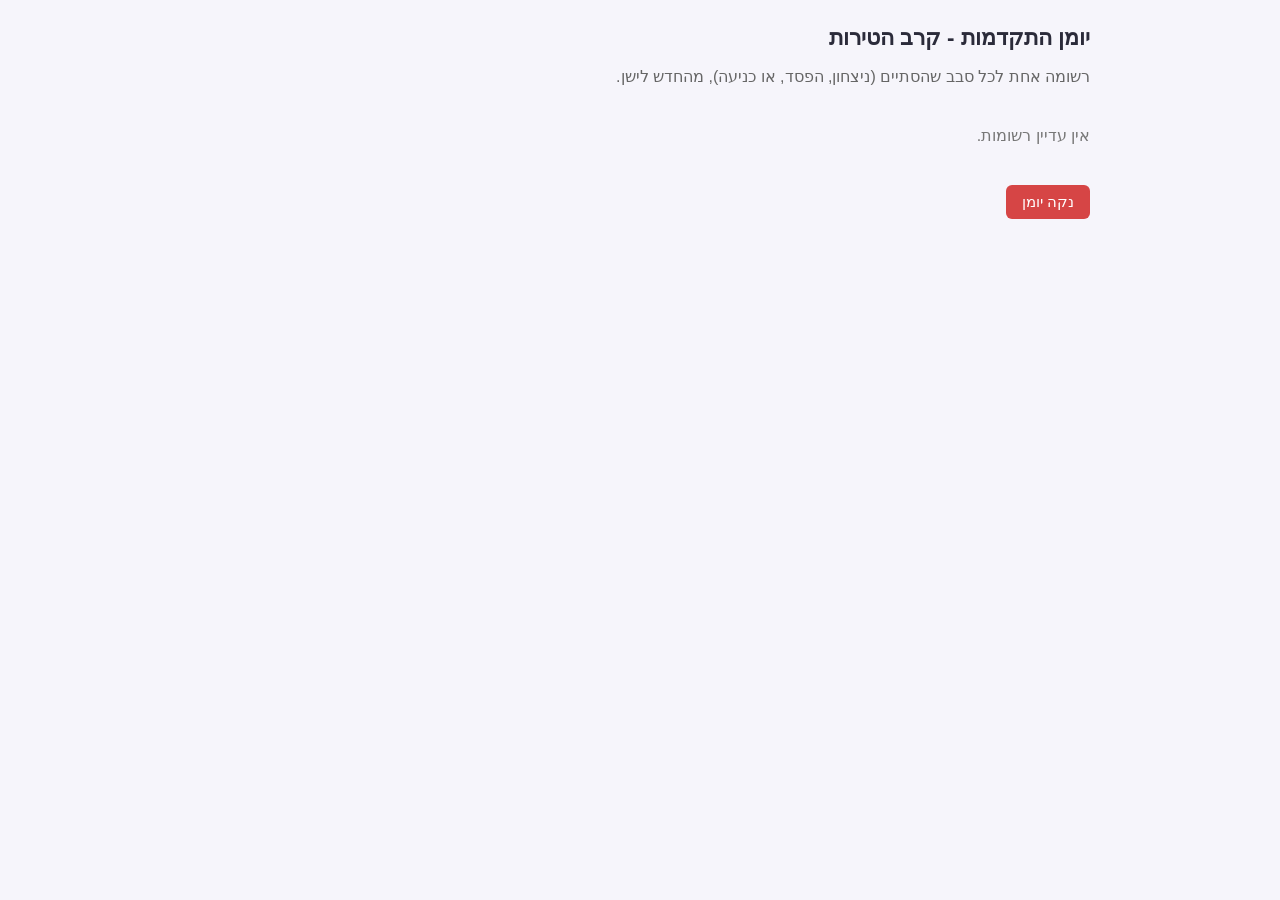
<file: stats.html>
<!DOCTYPE html>
<html lang="he" dir="rtl">
<head>
<meta charset="UTF-8">
<!-- stats.html moved to v1/stats.html in the 2026-09-22 v1/v2 split (see
     index.html at repo root for the same pattern/rationale) -- this keeps
     the old bookmarked root-level stats link working. -->
<script>location.replace('v1/stats.html' + location.search + location.hash);</script>
<noscript><meta http-equiv="refresh" content="0; url=v1/stats.html"></noscript>
<title>Mathapp</title>
</head>
<body>
<p><a href="v1/stats.html">Mathapp</a></p>
</body>
</html>
</file>
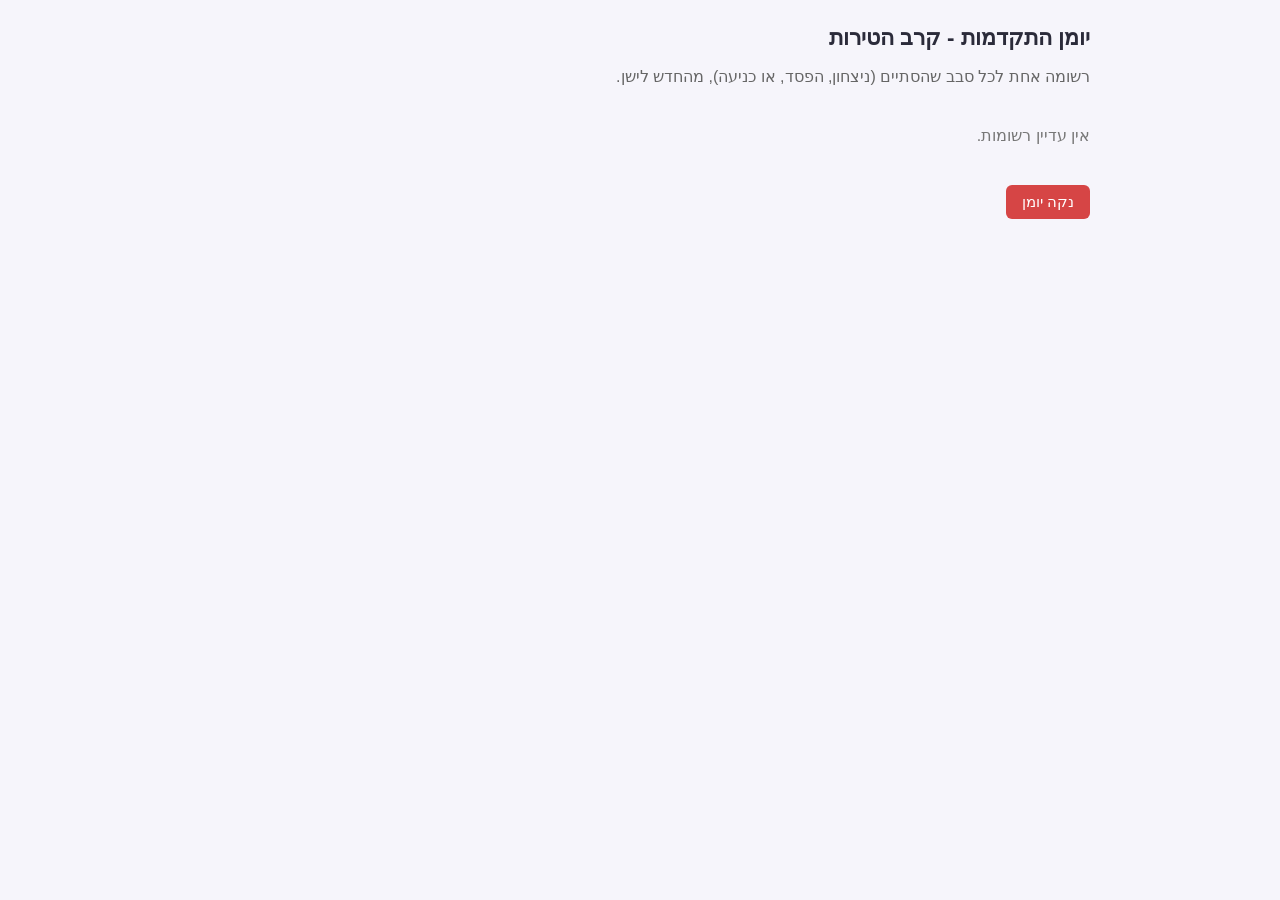
<file: v1/stats.html>
<!DOCTYPE html>
<html lang="he" dir="rtl">
<head>
<meta charset="UTF-8">
<meta name="viewport" content="width=device-width, initial-scale=1.0">
<title>יומן התקדמות</title>
<!-- Parent-facing progress log. Deliberately not linked from index.html or
     any of the game's own screens -- reached by typing this file's URL
     directly. Standalone on purpose: no dependency on any js/*.js file, only
     on STATS_LOG_KEY matching the exact string logRoundStats() in main.js
     writes to. Reads localStorage live, so it always shows whatever browser
     it's opened in -- see the discussion this came out of for why that's
     fine (each family/device only ever sees its own data). -->
<style>
  body { font-family: Arial, sans-serif; max-width: 900px; margin: 24px auto; padding: 0 16px; background: #f6f5fb; color: #2b2b3a; }
  h1 { font-size: 1.4rem; margin-bottom: 4px; }
  .sub { color: #666; margin-bottom: 20px; }
  table { width: 100%; border-collapse: collapse; background: #fff; border-radius: 8px; overflow: hidden; box-shadow: 0 1px 4px rgba(0,0,0,0.08); }
  th, td { padding: 8px 10px; text-align: right; border-bottom: 1px solid #eee; font-size: 0.95rem; }
  th { background: #4a3fd1; color: #fff; font-weight: 600; }
  tr:last-child td { border-bottom: none; }
  tr.win { background: #eefaf0; }
  tr.lose { background: #fdf1f1; }
  /* Surrender gets its own light-gray row tint, distinct from both the win
     (green) and actual-loss (red) rows -- the "נכנע" text itself stays the
     table's normal black, only the row background marks it as different. */
  tr.surrender { background: #f2f2f2; }
  .empty { color: #777; padding: 20px 0; }
  .actions { margin-top: 20px; display: flex; gap: 10px; align-items: center; }
  button { cursor: pointer; border: none; border-radius: 6px; padding: 8px 16px; font-size: 0.95rem; }
  #clearBtn { background: #d64545; color: #fff; }
  #clearBtn:hover { background: #b83636; }
  #count { color: #666; font-size: 0.9rem; }
</style>
</head>
<body>

<h1>יומן התקדמות - קרב הטירות</h1>
<p class="sub">רשומה אחת לכל סבב שהסתיים (ניצחון, הפסד, או כניעה), מהחדש לישן.</p>

<div id="tableWrap"></div>

<div class="actions">
  <button id="clearBtn">נקה יומן</button>
  <span id="count"></span>
</div>

<script>
const STATS_LOG_KEY = 'mathapp_stats_log';

function formatDuration(ms) {
  const totalSec = Math.floor(ms / 1000);
  const m = Math.floor(totalSec / 60);
  const s = totalSec % 60;
  return `${m}:${s.toString().padStart(2, '0')}`;
}

function formatDate(iso) {
  const d = new Date(iso);
  return d.toLocaleString('he-IL', { dateStyle: 'short', timeStyle: 'short' });
}

function loadLog() {
  return JSON.parse(localStorage.getItem(STATS_LOG_KEY) || '[]');
}

function render() {
  const log = loadLog();
  const wrap = document.getElementById('tableWrap');
  document.getElementById('count').textContent = log.length ? `${log.length} רשומות` : '';

  if (log.length === 0) {
    wrap.innerHTML = '<p class="empty">אין עדיין רשומות.</p>';
    return;
  }

  // "Lost" and "surrendered" are both losses (e.won is false for both -- see
  // logRoundStats() in main.js), but a parent specifically wants to tell
  // them apart at a glance, so surrender gets its own row tint (tr.surrender
  // above) rather than sharing tr.lose's red. e.surrendered is absent on any
  // entry logged before this field existed; undefined is falsy, so those
  // correctly fall back to reading as a plain loss (the more common case,
  // and the true cause can't be recovered after the fact).
  const rows = log.slice().reverse().map(e => `
    <tr class="${e.won ? 'win' : (e.surrendered ? 'surrender' : 'lose')}">
      <td>${formatDate(e.date)}</td>
      <td>${e.topic}</td>
      <td>${e.level}</td>
      <td>${e.speed}</td>
      <td>${e.correct}</td>
      <td>${e.wrong}</td>
      <td>${e.swap}</td>
      <td>${formatDuration(e.durationMs)}</td>
      <td>${e.won ? 'ניצחון' : (e.surrendered ? 'נכנע' : 'הפסד')}</td>
      <td>${e.score != null ? e.score : ''}</td>
    </tr>
  `).join('');

  wrap.innerHTML = `
    <table>
      <thead>
        <tr>
          <th>תאריך ושעה</th>
          <th>נושא</th>
          <th>רמה</th>
          <th>מהירות</th>
          <th>נכון</th>
          <th>לא נכון</th>
          <th>החלפות</th>
          <th>משך</th>
          <th>תוצאה</th>
          <th>נקודות</th>
        </tr>
      </thead>
      <tbody>${rows}</tbody>
    </table>
  `;
}

document.getElementById('clearBtn').addEventListener('click', () => {
  if (!confirm('לנקות את כל היומן? לא ניתן לשחזר.')) return;
  localStorage.removeItem(STATS_LOG_KEY);
  render();
});

render();
</script>

</body>
</html>
</file>
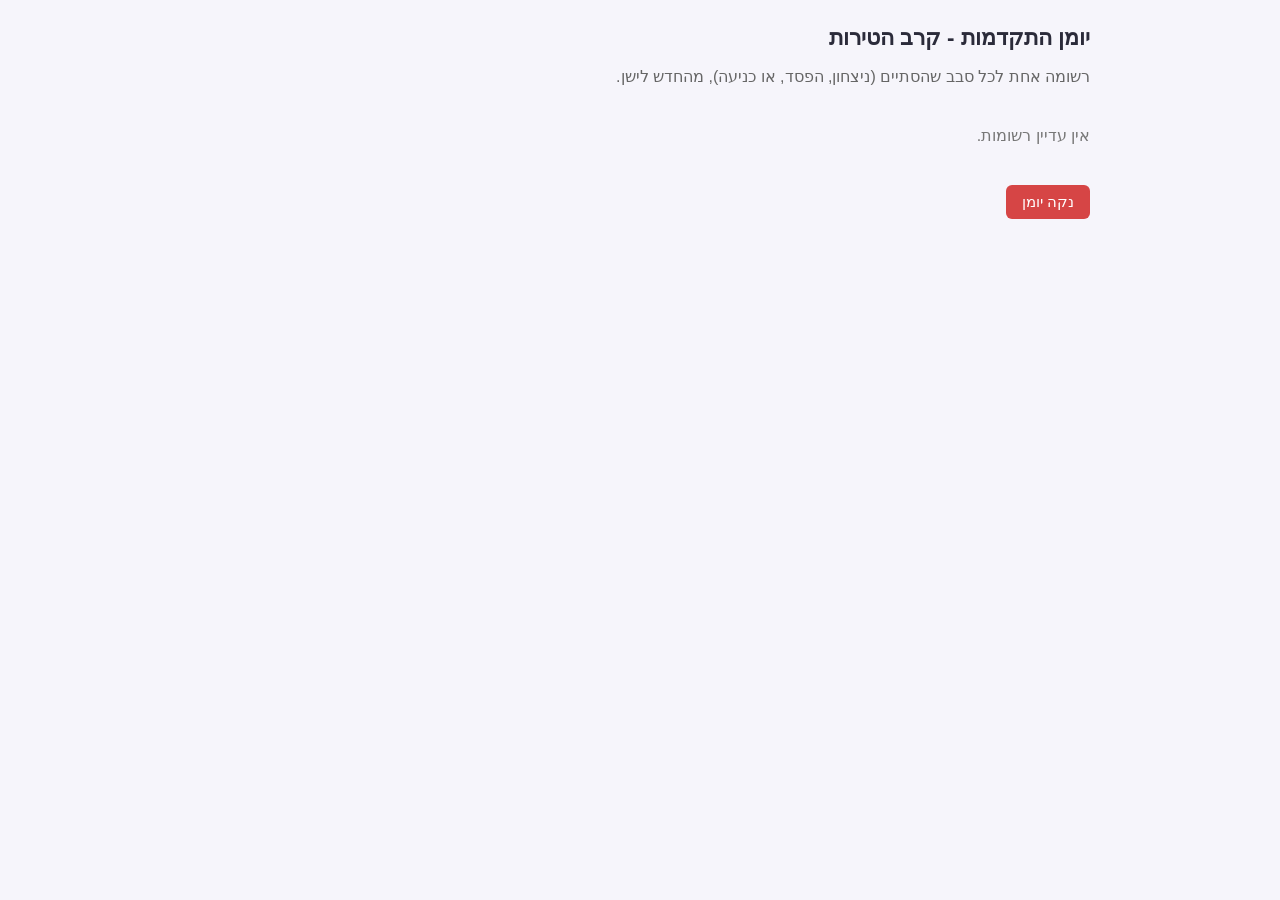
<file: v2/stats.html>
<!DOCTYPE html>
<html lang="he" dir="rtl">
<head>
<meta charset="UTF-8">
<meta name="viewport" content="width=device-width, initial-scale=1.0">
<title>יומן התקדמות</title>
<!-- Parent-facing progress log. Deliberately not linked from index.html or
     any of the game's own screens -- reached by typing this file's URL
     directly. Standalone on purpose: no dependency on any js/*.js file, only
     on STATS_LOG_KEY matching the exact string logRoundStats() in main.js
     writes to. Reads localStorage live, so it always shows whatever browser
     it's opened in -- see the discussion this came out of for why that's
     fine (each family/device only ever sees its own data). -->
<style>
  body { font-family: Arial, sans-serif; max-width: 900px; margin: 24px auto; padding: 0 16px; background: #f6f5fb; color: #2b2b3a; }
  h1 { font-size: 1.4rem; margin-bottom: 4px; }
  .sub { color: #666; margin-bottom: 20px; }
  table { width: 100%; border-collapse: collapse; background: #fff; border-radius: 8px; overflow: hidden; box-shadow: 0 1px 4px rgba(0,0,0,0.08); }
  th, td { padding: 8px 10px; text-align: right; border-bottom: 1px solid #eee; font-size: 0.95rem; }
  th { background: #4a3fd1; color: #fff; font-weight: 600; }
  tr:last-child td { border-bottom: none; }
  tr.win { background: #eefaf0; }
  tr.lose { background: #fdf1f1; }
  /* Surrender gets its own light-gray row tint, distinct from both the win
     (green) and actual-loss (red) rows -- the "נכנע" text itself stays the
     table's normal black, only the row background marks it as different. */
  tr.surrender { background: #f2f2f2; }
  .empty { color: #777; padding: 20px 0; }
  .actions { margin-top: 20px; display: flex; gap: 10px; align-items: center; }
  button { cursor: pointer; border: none; border-radius: 6px; padding: 8px 16px; font-size: 0.95rem; }
  #clearBtn { background: #d64545; color: #fff; }
  #clearBtn:hover { background: #b83636; }
  #count { color: #666; font-size: 0.9rem; }
</style>
</head>
<body>

<h1>יומן התקדמות - קרב הטירות</h1>
<p class="sub">רשומה אחת לכל סבב שהסתיים (ניצחון, הפסד, או כניעה), מהחדש לישן.</p>

<div id="tableWrap"></div>

<div class="actions">
  <button id="clearBtn">נקה יומן</button>
  <span id="count"></span>
</div>

<script>
const STATS_LOG_KEY = 'mathapp_v2_stats_log';

function formatDuration(ms) {
  const totalSec = Math.floor(ms / 1000);
  const m = Math.floor(totalSec / 60);
  const s = totalSec % 60;
  return `${m}:${s.toString().padStart(2, '0')}`;
}

function formatDate(iso) {
  const d = new Date(iso);
  return d.toLocaleString('he-IL', { dateStyle: 'short', timeStyle: 'short' });
}

function loadLog() {
  return JSON.parse(localStorage.getItem(STATS_LOG_KEY) || '[]');
}

function render() {
  const log = loadLog();
  const wrap = document.getElementById('tableWrap');
  document.getElementById('count').textContent = log.length ? `${log.length} רשומות` : '';

  if (log.length === 0) {
    wrap.innerHTML = '<p class="empty">אין עדיין רשומות.</p>';
    return;
  }

  // "Lost" and "surrendered" are both losses (e.won is false for both -- see
  // logRoundStats() in main.js), but a parent specifically wants to tell
  // them apart at a glance, so surrender gets its own row tint (tr.surrender
  // above) rather than sharing tr.lose's red. e.surrendered is absent on any
  // entry logged before this field existed; undefined is falsy, so those
  // correctly fall back to reading as a plain loss (the more common case,
  // and the true cause can't be recovered after the fact).
  const rows = log.slice().reverse().map(e => `
    <tr class="${e.won ? 'win' : (e.surrendered ? 'surrender' : 'lose')}">
      <td>${formatDate(e.date)}</td>
      <td>${e.topic}</td>
      <td>${e.level}</td>
      <td>${e.speed}</td>
      <td>${e.correct}</td>
      <td>${e.wrong}</td>
      <td>${e.swap}</td>
      <td>${formatDuration(e.durationMs)}</td>
      <td>${e.won ? 'ניצחון' : (e.surrendered ? 'נכנע' : 'הפסד')}</td>
      <td>${e.score != null ? e.score : ''}</td>
    </tr>
  `).join('');

  wrap.innerHTML = `
    <table>
      <thead>
        <tr>
          <th>תאריך ושעה</th>
          <th>נושא</th>
          <th>רמה</th>
          <th>מהירות</th>
          <th>נכון</th>
          <th>לא נכון</th>
          <th>החלפות</th>
          <th>משך</th>
          <th>תוצאה</th>
          <th>נקודות</th>
        </tr>
      </thead>
      <tbody>${rows}</tbody>
    </table>
  `;
}

document.getElementById('clearBtn').addEventListener('click', () => {
  if (!confirm('לנקות את כל היומן? לא ניתן לשחזר.')) return;
  localStorage.removeItem(STATS_LOG_KEY);
  render();
});

render();
</script>

</body>
</html>
</file>
<file: v1/style.css>
html, body {
  /* Locks the page so it can never scroll at all, in either direction --
     see .overlay's own comment below for why this matters (2026-08-05,
     round 5 of the Android overlay-positioning bug): real device numbers
     showed position:fixed elements' actual painted position drifting by
     exactly the page's scroll offset, i.e. position:fixed isn't behaving
     as fixed at all on this phone/browser -- it's being painted as if it
     scrolled with the document. Switching .overlay to position:absolute
     sidesteps that broken mechanism, but only actually looks identical to
     "fixed" if the document can never scroll out from under it, since
     absolute (unlike fixed) is anchored to the document, not the viewport.
     .card has its own overflow-y:auto as the fallback for content taller
     than the screen, instead of relying on the page itself to scroll. */
  overflow: hidden;
}

body {
  font-family: Arial, Helvetica, sans-serif;
  background: linear-gradient(180deg, #bfe3ff 0%, #eaf6ff 55%, #f5f0e0 100%);
  display: flex;
  align-items: center;
  justify-content: center;
  min-height: 100vh;
  margin: 0;
}

.card {
  background: linear-gradient(180deg, #ffffff, #f6f8ff);
  border: 3px solid #d3ddf7;
  border-radius: 24px;
  box-shadow: 0 12px 32px rgba(30, 50, 100, 0.2);
  padding: 26px 30px;
  text-align: center;
  /* min() instead of a plain `width: 1200px; max-width: 95vw;` pair --
     same computed result (whichever is smaller), but this never gives the
     browser a bare large fixed-pixel width to key off of. A leading theory
     (unconfirmed) for the Android overlay-positioning bug is that some
     phones' viewport-adaptation heuristics widen the whole page's layout
     viewport in reaction to spotting a wide fixed-pixel element like the
     old `width: 1200px`, ignoring the <meta viewport> tag that says not to
     -- worth eliminating even though it wasn't proven, since two rounds of
     purely JS-side position compensation haven't fully fixed the bug on a
     real device. */
  width: min(1200px, 95vw);
  /* flex column instead of relying on plain block stacking -- lets
     placeBattlefield() (main.js) reorder #castleRow to the top on mobile
     purely via a CSS `order` toggle instead of physically moving it in the
     DOM (`.prepend()`). Visually identical to block stacking since column
     flex items default to full cross-axis width (same as a block). Tried
     2026-08-05 as an experiment after two rounds of JS viewport-position
     compensation didn't fully fix the Android overlay bug -- an early
     DOM mutation (the old prepend(), which ran during page-init, before
     first layout/paint settles) was flagged back in the original
     investigation as a plausible trigger for exactly this class of mobile
     layout-viewport bug but was never actually tested; this removes it
     without changing anything the player sees. */
  display: flex;
  flex-direction: column;
  /* Fallback for content taller than the screen, now that html/body can
     never scroll at all (see that rule's comment) -- .card becomes the
     thing that scrolls internally instead of the page. No visible effect
     when content fits (the common case), since max-height only constrains
     it when content would otherwise exceed the viewport. */
  max-height: 100vh;
  overflow-y: auto;
  /* Without this, max-height:100vh only caps the *content* box -- .card's
     own padding+border (58px total) then still pushes the actual rendered
     element past the viewport, and since .card is vertically centered by
     body's flex, the excess gets clipped equally off both the top AND
     bottom edges by html/body's own overflow:hidden instead of ever
     reaching .card's overflow-y:auto at all (there's nothing for it to
     scroll -- .card's *content* still fit within the too-tall *box*).
     border-box makes max-height:100vh cap the whole rendered element
     instead, so anything taller (e.g. the addfractions level 3 scaffold's
     two stacked equation rows, reported 2026-08-25 as making #surrenderBtn
     unreachable) now genuinely overflows .card's own content area and
     scrolls the way the comment above already assumed it would. */
  box-sizing: border-box;
}

/* Pulls #castleRow (the battlefield/HP-bars block) to the very top of
   .card -- toggled by placeBattlefield() (main.js) on narrow screens, so
   the keyboard covering the bottom of the screen while typing doesn't hide
   it. See the .card comment above for why this is a CSS order flip instead
   of a DOM move. */
.castle-row-top {
  order: -1;
}

h1 {
  display: inline-block;
  font-size: 22px;
  margin: 0 0 22px;
  color: white;
  background: linear-gradient(135deg, #5b7cfa, #4a3fd1);
  padding: 8px 26px;
  border-radius: 30px;
  letter-spacing: 1px;
  box-shadow: 0 4px 10px rgba(74, 63, 209, 0.35);
}

.level-info {
  font-size: 13px;
  color: #777;
  margin: 0 0 10px;
}

/* Clock + session counters, grouped together at the top of the card and
   kept well away from .stats-row's coins counter below -- coins is what the
   player needs to track constantly, so nothing here should compete with it
   for attention. RTL flex packs these to the visual right edge, first DOM
   child (the clock) rightmost. */
.top-stats-row {
  display: flex;
  justify-content: flex-end;
  align-items: center;
  gap: 12px;
  margin: 0 0 10px;
}

.mini-stat {
  font-size: 13px;
  font-weight: bold;
}

.mini-stat-correct { color: #2e9e4f; }
.mini-stat-wrong { color: #e0433d; }
.mini-stat-swap { color: #4a6cf7; }

.overlay-level-info {
  font-size: 13px;
  color: #777;
  margin: -10px 0 18px;
}

/* Row pairing the exercise with its optional hint label (see
   .simplify-label below) -- sits in the page's ambient RTL flow (unlike
   .exercise itself, which forces ltr for the equation), so the label as
   the first DOM child lands to the right of the equation. */
.exercise-row {
  display: flex;
  align-items: center;
  justify-content: center;
  flex-wrap: wrap;
  gap: 14px;
  margin-bottom: 16px;
  /* Without this, a flex item's default min-width:auto keeps it from ever
     shrinking below its content's natural width -- harmless for short
     equations, but a wide one (e.g. addfractionsadvanced level 4's two
     mixed-number addends + a 3-box reduced answer) then pushes .card wider
     than the phone screen instead of yielding to it, and since .card's own
     overflow-x is visible (only overflow-y is set), the excess just spills
     past the viewport edge and gets clipped by html/body's overflow:hidden
     -- confirmed 2026-08-12 by measuring a 76px overflow on a 375px phone
     width at that level. min-width:0 here lets this row actually shrink to
     the available width instead. */
  min-width: 0;
}

/* Shown only above a full-reduction fraction exercise (both numerator and
   denominator blank), where without it there's no indication of what
   operation to perform on the shown fraction. A dashed amber tag rather
   than a solid pill (like the h1 title) so it reads as a hint, not a
   second heading. */
.simplify-label {
  display: inline-flex;
  flex-direction: column;
  align-items: center;
  line-height: 1.3;
  font-size: 15px;
  font-weight: bold;
  color: #d9700a;
  background: #fff4e6;
  border: 2px dashed #ff8c1a;
  padding: 4px 14px;
  border-radius: 10px;
  white-space: nowrap;
}

/* Exercise (now above the battlefield) */
.exercise {
  font-size: 46px;
  font-weight: bold;
  color: #2b3a67;
  direction: ltr; /* keep "a × b = c" in the correct left-to-right order despite the RTL page */
  min-width: 0; /* see .exercise-row's min-width comment -- same flex-shrink fix, one level down */
}

input {
  font-size: 26px;
  width: 90px;
  text-align: center;
  padding: 6px;
  border: 2px solid #ccc;
  border-radius: 10px;
  margin-bottom: 16px;
}

input:focus {
  outline: none;
  border-color: #4a6cf7;
}

/* Swap-question reveal: the blank itself shows the answer in red, in place,
   for both exercise types. Overrides the browser's default disabled-input
   graying so the red actually shows. */
input.answer-revealed:disabled {
  color: #e0433d;
  -webkit-text-fill-color: #e0433d;
  opacity: 1;
  border-color: #e0433d;
}

/* Multiplication exercise: "a × b = [input]" as one inline equation, same
   pattern as the fraction layout below -- the answer lives in the equation
   itself instead of in a separate box beneath it. */
.mult-eq {
  display: inline-flex;
  align-items: center;
  gap: 12px;
}

.mult-eq input {
  margin-bottom: 0;
}

/* Fraction exercise: "(b*c)/(b*a) = [answer]/a" laid out as two stacked
   fraction blocks joined by an "=" sign, all vertically centered together. */
.frac-eq {
  display: inline-flex;
  align-items: center;
  justify-content: center;
  gap: 16px;
  /* Lets a too-wide equation (see .exercise-row's min-width comment) break
     onto a second line within the available width instead of overflowing
     past it -- row-gap kept smaller than the column gap since a wrapped
     line break is a cheaper visual seam than the gap between terms. */
  flex-wrap: wrap;
  row-gap: 8px;
  max-width: 100%;
}

.frac-block {
  display: inline-flex;
  flex-direction: column;
  align-items: center;
}

/* Fraction-addition scaffold level (addfractions level 3, see
   generateFractionAdditionLevel3Exercise() in exercise-addfractions.js): the
   given problem shown plain above, its expanded form shown below -- stacked
   as two separate .frac-eq rows (each already centers/wraps its own terms)
   rather than crammed into one wide row. */
.frac-eq-stack {
  display: flex;
  flex-direction: column;
  align-items: center;
  gap: 12px;
}

/* Groups a mixed number's whole-number box with its own fraction (see
   mixedNumberDisplayHTML()/mixedNumberAnswerBlockHTML() in exercise-core.js)
   into one flex item -- same gap as .frac-eq's own, so visually nothing
   changes versus the two parts being bare .frac-eq children directly. Exists
   only so .frac-eq's flex-wrap (above) can never break a line *between* a
   mixed number's own whole box and fraction -- without this wrapper that was
   a legal wrap point, splitting one mixed number across two lines (reported
   2026-08-12, right after flex-wrap shipped). */
.mixed-num-group {
  display: inline-flex;
  align-items: center;
  gap: 16px;
}

.frac-num, .frac-den {
  font-size: 40px;
  line-height: 1.2;
  padding: 0 4px;
}

.frac-bar {
  width: 100%;
  height: 3px;
  background: #2b3a67;
  margin: 4px 0;
}

.frac-op {
  font-size: 40px;
}

/* Compare-fractions exercise: an empty box between the two fraction blocks,
   styled like the plain-input blank in every other exercise, signals
   "answer goes here" -- the </> pick buttons that actually fill it live
   below in #compareAnswerHome (see renderCompareChoices()/
   checkCompareAnswer() in js/exercise.js), not inline with the question.
   '<'/'>' are Unicode "mirrored" characters -- the page's dir="rtl" flips
   how they render unless explicitly forced back to ltr, which is why both
   this box and #compareChoices set direction/unicode-bidi below. */
.compare-blank {
  display: inline-flex;
  align-items: center;
  justify-content: center;
  width: 40px;
  height: 40px;
  font-size: 26px;
  font-weight: bold;
  border: 2px solid #ccc;
  border-radius: 10px;
  color: #2b3a67;
  direction: ltr;
  unicode-bidi: isolate;
}

/* Correct pick: shown in the box, green. Wrong pick: the *correct* answer
   (not the wrong pick) is revealed here in red -- same red-for-reveal
   convention as input.answer-revealed:disabled uses for the swap-question
   button -- while newExercise() is about to swap in a new question. */
.compare-blank.answer-correct { color: #2e9e4f; border-color: #2e9e4f; }
.compare-blank.revealed { color: #e0433d; border-color: #e0433d; }

#compareChoices {
  direction: ltr;
  unicode-bidi: isolate;
}

#compareAnswerHome {
  margin-bottom: 16px;
}

.fraction-answer-input {
  width: 50px !important;
  font-size: 30px !important;
  padding: 4px !important;
  margin: 0 !important;
}

/* Decimals' Hebrew-fraction-name level (level 2): its denominator can be as
   large as 1000 (thousandths), which .fraction-answer-input's 50px width
   truncates -- widened just for this one box via a dedicated class added in
   renderDecimalFractionNameExercise() (exercise-decimals.js) and removed
   again at the top of newExercise(), so it can't leak its width onto
   #answer2 in some other fraction topic that also reuses
   .fraction-answer-input. Source order after .fraction-answer-input matters
   here -- both rules are !important on the same property, so the later one
   wins for elements carrying both classes. */
.decimal-fraction-name-denominator-input {
  width: 76px !important;
}

/* Wraps #fractionNameWordDisplay + its .frac-eq so the pair acts as one grid
   item in .fraction-name-row (below), sitting beside the instruction labels
   instead of the whole row stretching full-width -- same shrink+center
   reasoning as .exercise's own min-width:0 comment, applied one level up
   since here it wraps two stacked children instead of one line of text. */
#fractionNameExerciseBlock {
  display: flex;
  flex-direction: column;
  align-items: center;
  min-width: 0;
}

/* 3-column grid, not a flex row -- see this row's own comment in index.html
   for why: the middle (auto-width) column always lands at the row's true
   center regardless of what's in the flanking minmax(0,1fr) columns, so
   #fractionNameExerciseBlock never shifts off-center just because real
   label content sits next to it. .fraction-name-spacer is empty on
   purpose -- it exists only to mirror .fraction-name-labels' column so the
   two 1fr tracks are genuinely symmetric. */
.fraction-name-row {
  display: grid;
  grid-template-columns: minmax(0, 1fr) auto minmax(0, 1fr);
  align-items: center;
  column-gap: 14px;
  margin-bottom: 16px;
}

/* Stacked vertically (not side-by-side like #mathQuestionRow's own labels)
   to keep this column's footprint narrow -- .simplify-label is
   white-space:nowrap, so a narrow minmax(0,1fr) track can't shrink these
   chips themselves, only give them less room, and a narrow column is far
   less likely to ever need more room than the grid can spare.
   justify-self:end places the group at this column's *inner* edge (the one
   touching the exercise column) under RTL, i.e. hugging the boxes rather
   than drifting to the card's outer edge. align-self:end (overriding the
   row's own align-items:center) drops the whole label group down to sit
   level with the input boxes (the bottom of #fractionNameExerciseBlock,
   where its own .frac-eq lives) instead of the vertical center of the
   entire block -- which, with #fractionNameWordDisplay sitting above the
   boxes, used to read as "beside the whole exercise" rather than
   specifically beside the boxes, per the user's own report. */
.fraction-name-labels {
  display: flex;
  flex-direction: column;
  gap: 8px;
  justify-self: end;
  align-self: end;
}

/* Below this width the label column and the exercise block's own natural
   width no longer reliably both fit -- same 600px breakpoint every other
   mobile override in this file uses. Falls back to stacking (labels above
   the exercise, both full-row centered) rather than letting the grid
   squeeze .fraction-name-labels' nowrap chips into an overflow. */
@media (max-width: 600px) {
  .fraction-name-row {
    display: flex;
    flex-direction: column;
    align-items: center;
    gap: 10px;
  }
  .fraction-name-labels {
    flex-direction: row;
    flex-wrap: wrap;
    justify-content: center;
  }
  .fraction-name-spacer {
    display: none;
  }
}

/* Mixed numbers: the whole-number box is the one case where a plain
   (non-.fraction-answer-input) input sits inside .frac-eq -- the default
   input's margin-bottom would otherwise sink it below the fraction block's
   vertical center. */
.frac-eq input {
  margin-bottom: 0;
}

/* Mixed numbers' whole-number box: always a single digit (0-MIXED_NUM_WHOLE_MAX,
   see config.js), so the app's default plain-input width (90px, sized for
   multi-digit multiplication answers) is unnecessarily wide here. */
.mixed-whole-input {
  width: 45px !important;
}

/* Division-intro's blanked factor: always a single value from pickNumbers()'s
   own pool (0-10, see config.js/exercise-division.js), never a full product
   like multiplication's own answer box -- same "narrower than the 90px
   default" reasoning as .mixed-whole-input above, just one size up since 10
   (unlike MIXED_NUM_WHOLE_MAX) is two digits. */
.division-answer-input {
  width: 50px !important;
}

/* Mixed numbers only: the whole-number box is a legitimate blank (it
   asserts 0), toggled purely visually on blur/focus (see main.js) -- never
   disabled, never a validity gate (that lives entirely in
   checkMixedNumberAnswer() in exercise-mixednumbers.js). */
input.answer-left-blank {
  background: #eee;
  border-color: #bbb;
  color: #999;
}

button.check-btn {
  font-size: 18px;
  padding: 9px 28px;
  border: none;
  border-radius: 12px;
  background: linear-gradient(180deg, #6685ff, #4a6cf7);
  color: white;
  cursor: pointer;
  box-shadow: 0 3px 0 #3349b0;
  transition: transform 0.1s ease;
}

button.check-btn:active {
  transform: translateY(2px);
  box-shadow: 0 1px 0 #3349b0;
}

/* Same reasoning as .letter-sound-btn:focus above -- already solid blue, so
   a contrasting outline ring shows up where a fill change wouldn't. */
button.check-btn:focus {
  outline: 3px solid #2b3a67;
  outline-offset: 2px;
}

.swap-btn {
  font-size: 13px;
  padding: 9px 16px;
  border: none;
  border-radius: 12px;
  background: linear-gradient(180deg, #ffb347, #ff8c1a);
  color: white;
  cursor: pointer;
  box-shadow: 0 3px 0 #cc6f00;
  transition: transform 0.1s ease;
}

.swap-btn:active:not(:disabled) {
  transform: translateY(2px);
  box-shadow: 0 1px 0 #cc6f00;
}

.swap-btn:disabled {
  background: #b7b7b7;
  box-shadow: 0 3px 0 #8f8f8f;
  cursor: not-allowed;
}

/* Letters exercise: sound button + multiple-choice letter buttons, shown
   instead of the numeric input/equation in letters mode (see newExercise()
   in js/exercise.js). */
#lettersAnswerHome {
  display: flex;
  flex-direction: column;
  align-items: center;
  gap: 18px;
  margin-bottom: 16px;
}

#letterListenMode, #letterRevealMode {
  display: flex;
  flex-direction: column;
  align-items: center;
  gap: 18px;
}

.letter-reveal-display {
  font-size: 56px;
  font-weight: bold;
  width: 90px;
  height: 90px;
  display: flex;
  align-items: center;
  justify-content: center;
  border: 2px solid #d3ddf7;
  border-radius: 14px;
  background: linear-gradient(180deg, #ffffff, #f6f8ff);
  color: #2b3a67;
  box-shadow: 0 3px 0 #b9c4e6;
}

.letter-sound-btn {
  font-size: 30px;
  width: 66px;
  height: 66px;
  border: none;
  border-radius: 50%;
  background: linear-gradient(180deg, #6685ff, #4a6cf7);
  color: white;
  cursor: pointer;
  box-shadow: 0 3px 0 #3349b0;
  transition: transform 0.1s ease;
}

.letter-sound-btn:active:not(:disabled) {
  transform: translateY(2px);
  box-shadow: 0 1px 0 #3349b0;
}

.letter-sound-btn:disabled {
  background: #b7b7b7;
  box-shadow: 0 3px 0 #8f8f8f;
  cursor: not-allowed;
}

/* Keyboard focus ring: this button is already solid blue, so a fill change
   (like .letter-choice-btn:focus below) wouldn't read as different -- a
   contrasting outline shows up regardless of the button's own color. */
.letter-sound-btn:focus {
  outline: 3px solid #2b3a67;
  outline-offset: 2px;
}

.letter-choices {
  display: flex;
  flex-wrap: wrap;
  justify-content: center;
  gap: 12px;
}

.letter-choice-btn {
  font-size: 32px;
  font-weight: bold;
  width: 64px;
  height: 64px;
  border: 2px solid #d3ddf7;
  border-radius: 14px;
  background: linear-gradient(180deg, #ffffff, #f6f8ff);
  color: #2b3a67;
  cursor: pointer;
  box-shadow: 0 3px 0 #b9c4e6;
  transition: transform 0.1s ease;
}

.letter-choice-btn:active:not(:disabled) {
  transform: translateY(2px);
  box-shadow: 0 1px 0 #b9c4e6;
}

.letter-choice-btn:disabled {
  opacity: 0.45;
  cursor: not-allowed;
}

/* Keyboard focus: a thin ring only, no fill change -- deliberately the
   *weaker* of the two blue treatments here. .letter-selected below (a full
   fill) means "this is what I've actually chosen"; :focus just means "the
   keyboard cursor happens to be here," which can be a *different* button
   from the selected one (reverse mode: a player can arrow away from their
   already-confirmed pick to preview another option before deciding) -- the
   more important state (selected) needs to stay the more visually dominant
   one, or a player can't tell them apart at a glance. */
.letter-choice-btn:focus {
  outline: none;
  border-color: #4a6cf7;
  box-shadow: 0 0 0 3px rgba(74, 108, 247, 0.35), 0 3px 0 #b9c4e6;
}

.letter-choice-btn.letter-correct {
  background: linear-gradient(180deg, #7ee29a, #2e9e4f);
  color: white;
  border-color: #2e9e4f;
  opacity: 1;
}

.letter-choice-btn.letter-wrong {
  background: linear-gradient(180deg, #f18b85, #e0433d);
  color: white;
  border-color: #e0433d;
  opacity: 1;
}

/* Levels 2-5: the sound button the child last tapped, pending "בדוק". A full
   fill, not just a ring -- see the :focus comment above for why this needs
   to read as the *stronger* of the two blue states. Combines fine with
   :focus when they're the same button (the common case, right after
   picking): fill plus ring just reads as "selected, and that's also where
   the keyboard cursor is." */
.letter-choice-btn.letter-selected {
  background: linear-gradient(180deg, #a8c0ff, #7e9fff);
  color: white;
  border-color: #4a6cf7;
  box-shadow: 0 3px 0 #3349b0;
}

/* Decimals levels 3 and 5 (number-line UI): a 0-to-N line divided into
   tenths (level 3, 30 segments) or hundredths (level 5, 100 segments -- see
   generateDecimalNumberLineExercise()/generateDecimalNumberLineHundredthsExercise(),
   exercise-decimals.js). direction:ltr regardless of the page's own RTL --
   0 must render on the left and the line's max on the right, same reasoning
   as .exercise/.frac-eq forcing ltr for their own equations. max-width set
   to almost the full width this app's own .card can offer on a desktop
   screen (.card itself caps at 1200px, see its own comment in this file,
   minus its own padding) -- level 5's 100 segments need every pixel of that
   room to stay individually distinguishable at all; level 3's 30 segments
   benefit too (more room per tick), just less critically. Still width:100%
   so it shrinks to fit a narrower window instead of overflowing (same
   min-width:0 concern .exercise-row's own comment describes for equations
   that could otherwise overflow) -- but level 5 was explicitly agreed to
   not need to work on an actual phone-sized screen; #numberLineHitArea
   (below) computing the *nearest* tick from a click, rather than relying on
   individually-sized per-tick buttons, is what keeps either level usable at
   its own density. */
.number-line-wrap {
  position: relative;
  direction: ltr;
  width: 100%;
  max-width: 1080px;
  height: 64px;
  margin: 10px auto 24px;
}

.number-line-axis {
  position: absolute;
  left: 0;
  right: 0;
  top: 22px;
  height: 3px;
  background: #2b3a67;
  border-radius: 2px;
  pointer-events: none;
}

/* Plain, non-interactive marks -- all click/tap/keyboard handling lives on
   #numberLineHitArea instead (one target for the whole line, not one button
   per tick; see that rule below for why). Positioned by left:%, then pulled
   back by half its own width via the negative margin so that % anchors its
   *center* (not its left edge) to the tick's true position on the line --
   otherwise the rightmost tick (100%) would overflow past the line's own
   right edge. */
.number-line-tick {
  position: absolute;
  top: 0;
  left: 0;
  width: 36px;
  margin-left: -18px;
  /* Pushes the mark down so it actually crosses .number-line-axis (top:22px)
     instead of floating entirely above it -- 6px + this mark's own 18px
     height lands it at 6-24px, overlapping the axis's own 22-25px band. */
  padding-top: 6px;
  display: flex;
  flex-direction: column;
  align-items: center;
  pointer-events: none;
}

.number-line-tick-mark {
  width: 3px;
  height: 18px;
  background: #2b3a67;
  border-radius: 2px;
}

/* Whole-number ticks (0, 1, 2, ... RANGE_MAX -- every 10th tick, since
   segments are tenths) get a taller, thicker mark and a slightly larger
   label than the plain in-between ticks -- same "major tick vs. minor tick"
   convention a real ruler uses, giving the student a landmark to judge an
   in-between point's position against instead of counting from 0 every
   time. Less padding-top than the plain tick's own 6px so the extra height
   is spent extending both above *and* below the axis line, not just
   downward from the same starting point. */
.number-line-tick-whole {
  padding-top: 2px;
}

.number-line-tick-whole .number-line-tick-mark {
  width: 4px;
  height: 26px;
}

.number-line-tick-whole .number-line-tick-label {
  font-size: 17px;
}

/* The halfway point of each unit (.5, 1.5, 2.5 -- every 5th tick), a middle
   tier between a plain tenths tick and a whole-number one: taller than the
   former, shorter than the latter. Same "spend the extra height both above
   and below the axis, not just downward" reasoning as .number-line-tick-whole's
   own padding-top reduction, interpolated between that tick's 2px and the
   plain tick's 6px. */
.number-line-tick-half {
  padding-top: 4px;
}

.number-line-tick-half .number-line-tick-mark {
  height: 22px;
}

/* Level 5's individual hundredths (see renderDecimalNumberLineExercise()'s
   own useHairMinor check, exercise-decimals.js -- only applied once a
   line's segment count is dense enough that a normal-weight minor tick
   would blur into its neighbors): thinner, shorter, and faded, same "ruler
   mm-marks between the labeled cm-marks" idea validated against the wide
   prototype before this shipped -- a landmark to aim near, not a target in
   its own right (the selected/correct/wrong states below override size and
   opacity back to full strength, so an actual pick always reads clearly
   regardless of which tier it started in). */
.number-line-tick-hair {
  padding-top: 9px;
}

.number-line-tick-hair .number-line-tick-mark {
  width: 1px;
  height: 14px;
  opacity: 0.4;
}

/* Reserves height even when empty (every interior tick) so every tick mark
   stays vertically aligned regardless of tick count -- without this, only
   the labeled endpoint ticks would be taller, throwing off alignment since
   they're all flex children stacked from the same top. */
.number-line-tick-label {
  display: block;
  min-height: 20px;
  margin-top: 4px;
  font-size: 15px;
  font-weight: bold;
  color: #2b3a67;
}

/* The tick currently picked but not yet confirmed with checkBtn/Enter --
   same visual role .letter-selected plays for a reverse-mode sound button
   (the stronger of the two states a choice can be in; see that rule's own
   comment for why it needs to read as more dominant than a bare :focus). */
/* width/height/opacity repeated on all three states below (not just color)
   so a pick on a level-5 hair tick -- normally 1px/14px/faded, see
   .number-line-tick-hair above -- reads at full, clear strength once
   selected/confirmed, same as a major/half tick would. Higher specificity
   than .number-line-tick-hair's own rule (three classes vs. two) wins this
   regardless of order in the file. */
.number-line-tick.number-line-selected .number-line-tick-mark {
  background: #4a6cf7;
  box-shadow: 0 0 0 4px rgba(74, 108, 247, 0.35);
  width: 3px;
  height: 22px;
  opacity: 1;
}

.number-line-tick.number-line-correct .number-line-tick-mark {
  background: #2e9e4f;
  box-shadow: 0 0 0 4px rgba(46, 158, 79, 0.35);
  width: 3px;
  height: 22px;
  opacity: 1;
}

/* Stays applied for the rest of the round once confirmed wrong (see
   checkDecimalNumberLineAnswer(), exercise-decimals.js -- .number-line-wrong
   is never removed, unlike an earlier version that faded it to a greyed
   .number-line-eliminated look after the initial flash: reported as too
   hard to actually see against the rest of the line, so red stays solid
   here instead). .number-line-eliminated itself carries no styling of its
   own now -- it's purely the "can't reselect this one" logic flag checked
   in selectDecimalNumberLineTick(). */
.number-line-tick.number-line-wrong .number-line-tick-mark {
  background: #e0433d;
  box-shadow: 0 0 0 4px rgba(224, 67, 61, 0.35);
  width: 3px;
  height: 22px;
  opacity: 1;
}

/* One click/tap/keyboard target spanning the entire line, instead of one
   button per tick -- at up to 30 segments, individually-sized tick buttons
   would be only a few pixels apart (or literally overlapping), impossible
   to hit reliably even before accounting for fat fingers. A click computes
   the *nearest* tick from its x-position (see wireDecimalNumberLineInteraction(),
   exercise-decimals.js); this only *selects* that tick -- checkBtn/Enter
   still confirms it, per explicit user request (worried about mis-clicks
   counting immediately). role="slider" plus a real tabindex/focus state for
   the same free keyboard support every other click-choice topic's own
   buttons get, just via one focusable element instead of many. */
.number-line-hit-area {
  position: absolute;
  inset: 0;
  cursor: pointer;
}

/* No visible focus ring here (unlike most of this app's other click-choice
   elements) -- an earlier version glowed .number-line-axis on focus, but
   since #numberLineHitArea auto-focuses on every single round (see
   renderDecimalNumberLineExercise(), exercise-decimals.js), that glow was
   effectively always on, reading as a persistent, unexplained blue wash
   across the whole line rather than a meaningful focus indicator -- removed
   per direct user report ("מציק למשתמש"). The selected/correct/wrong tick
   states already give plenty of visual feedback once the student actually
   interacts, so losing this doesn't leave keyboard use silent. */
.number-line-hit-area:focus {
  outline: none;
}

/* Vocabulary exercise: the English word shown as the prompt, and its Hebrew
   translation choices below. Same visual language as .letter-choice-btn
   (gradient/border/shadow, correct/wrong treatments) but sized for words
   instead of a single glyph -- padding-based width instead of a fixed
   64x64 box, which .letter-choice-btn couldn't offer without truncating or
   overflowing anything longer than one character. */
.vocabulary-word-display {
  font-size: 38px;
  font-weight: bold;
  padding: 14px 28px;
  border: 2px solid #d3ddf7;
  border-radius: 14px;
  background: linear-gradient(180deg, #ffffff, #f6f8ff);
  color: #2b3a67;
  box-shadow: 0 3px 0 #b9c4e6;
  margin-bottom: 20px;
  direction: ltr; /* English word by default, regardless of the page's RTL direction */
}

/* Level 2 (reverse mode): the prompt is Hebrew instead, so it needs the
   page's own rtl direction back rather than the English-word default above. */
.vocabulary-word-display-reverse {
  direction: rtl;
}

/* Level 3 (listen mode): reuses .letter-sound-btn's circular blue look, just
   needs the same margin-bottom as .vocabulary-word-display above so the
   choices row below sits at a consistent distance regardless of which of
   the two is showing. */
.vocabulary-sound-btn {
  margin-bottom: 20px;
}

/* Level 4 (typed mode): the base `input` rule's 90px width (sized for a
   couple of digits) is too narrow for a typed English word -- widened the
   same way .fraction-answer-input/.mixed-whole-input override it for their
   own answer shapes. direction:ltr for the same reason as
   .vocabulary-word-display -- an English answer inside this RTL page. */
.vocabulary-typed-input {
  width: 220px !important;
  font-size: 24px;
  direction: ltr;
}

/* Decimals exercise: sits inside .frac-eq itself (unlike
   .vocabulary-typed-input, which lives in its own standalone row) -- narrower
   than a typed English word, sized for a short digit string like "3.05" or
   "0.007" instead. */
.decimal-typed-input {
  width: 130px !important;
  font-size: 30px !important;
  direction: ltr;
}

.vocabulary-choices {
  display: flex;
  flex-wrap: wrap;
  justify-content: center;
  gap: 12px;
}

.vocabulary-choice-btn {
  font-size: 20px;
  font-weight: bold;
  padding: 12px 22px;
  min-width: 90px;
  border: 2px solid #d3ddf7;
  border-radius: 14px;
  background: linear-gradient(180deg, #ffffff, #f6f8ff);
  color: #2b3a67;
  cursor: pointer;
  box-shadow: 0 3px 0 #b9c4e6;
  transition: transform 0.1s ease;
}

.vocabulary-choice-btn:active:not(:disabled) {
  transform: translateY(2px);
  box-shadow: 0 1px 0 #b9c4e6;
}

.vocabulary-choice-btn:disabled {
  opacity: 0.45;
  cursor: not-allowed;
}

.vocabulary-choice-btn:focus {
  outline: none;
  border-color: #4a6cf7;
  box-shadow: 0 0 0 3px rgba(74, 108, 247, 0.35), 0 3px 0 #b9c4e6;
}

.vocabulary-choice-btn.vocabulary-correct {
  background: linear-gradient(180deg, #7ee29a, #2e9e4f);
  color: white;
  border-color: #2e9e4f;
  opacity: 1;
}

.vocabulary-choice-btn.vocabulary-wrong {
  background: linear-gradient(180deg, #f18b85, #e0433d);
  color: white;
  border-color: #e0433d;
  opacity: 1;
}

/* ABC mode only (see .abc-mode toggle in newExercise(), exercise-core.js):
   the page's normal font (Arial) renders uppercase I and lowercase l as the
   same plain vertical stroke -- genuinely unreadable apart, confirmed by
   rendering both to a canvas and diffing pixels (Arial: ~3800 differing
   pixels; Verdana: ~31000). Verdana was specifically designed to keep I/l/1
   visually distinct, so it's scoped to just the ABC letter glyphs rather
   than changing the whole page's font. */
.abc-mode .letter-choice-btn,
.abc-mode .letter-reveal-display {
  font-family: Verdana, Tahoma, Geneva, sans-serif;
}

/* Nikud mode: letter and its niqud mark are stacked, separately sized rows
   instead of one combined/font-shaped glyph -- see renderNikudChoices() in
   exercise.js. The mark is deliberately large/bold/colored so it reads as
   clearly as the letter itself, not as a small diacritic afterthought. */
.nikud-choice-btn {
  display: flex;
  flex-direction: column;
  align-items: center;
  justify-content: center;
  line-height: 1;
  gap: 1px;
}
.nikud-choice-btn .nikud-letter {
  font-size: 30px;
}
/* A real standalone קמץ character renders as thin, faint line-strokes in
   most fonts -- scaling that glyph up (font-size or transform) just makes a
   bigger *box* around still-thin ink, not a bolder/clearer mark. Instead,
   the mark's own text is hidden (color/font-size collapsed to nothing) and
   a plain bold "T" shape (a full-width top bar + a vertical bar centered
   under its middle, via left:50%/translateX(-50%) so it's centered exactly
   regardless of size) is drawn on top with ::before/::after -- fully
   controlled size/thickness/position, independent of font rendering. Real
   text stays in the DOM (see renderNikudChoices()) for screen readers.
   Each niqud type gets its own shape class (".nikud-mark-<type>") the same
   way -- this is the pattern to extend for future niqud types, not text. */
.nikud-choice-btn .nikud-mark {
  position: relative;
  color: transparent;
  font-size: 0;
  width: 18px;
  height: 17px;
}
.nikud-mark-kamats::before,
.nikud-mark-kamats::after {
  content: '';
  position: absolute;
  background: #000;
  border-radius: 3px;
}
.nikud-mark-kamats::before { /* top horizontal bar, spans the full mark width */
  top: 0;
  left: 0;
  width: 100%;
  height: 5px;
}
.nikud-mark-kamats::after { /* vertical bar, centered under the horizontal bar's middle -- shorter than the box so it reads as a drop off the horizontal, not an equal-length arm */
  top: 0;
  left: 50%;
  transform: translateX(-50%);
  width: 5px;
  height: 70%;
}

/* ק's leg drops below the line further than other letters, colliding with
   the mark at the normal gap -- see NIKUD_DESCENDER_LETTERS in config.js. */
.nikud-choice-btn.nikud-descender-letter .nikud-mark {
  margin-top: 6px;
}

@media (max-width: 600px) {
  .letter-sound-btn { width: 54px; height: 54px; font-size: 24px; }
  .letter-choice-btn { width: 52px; height: 52px; font-size: 26px; }
  .letter-reveal-display { width: 74px; height: 74px; font-size: 44px; }
  #lettersAnswerHome { gap: 12px; margin-bottom: 8px; }
  #letterListenMode, #letterRevealMode { gap: 12px; }
  .nikud-choice-btn { gap: 1px; }
  .nikud-choice-btn .nikud-letter { font-size: 24px; }
  .nikud-choice-btn .nikud-mark { width: 14px; height: 13px; }
  .nikud-mark-kamats::before { height: 4px; }
  .nikud-mark-kamats::after { width: 4px; }
  .nikud-choice-btn.nikud-descender-letter .nikud-mark { margin-top: 4px; }
}

.feedback {
  margin-top: 14px;
  font-size: 20px;
  font-weight: bold;
  min-height: 26px;
}

.correct { color: #2e9e4f; }
.incorrect { color: #e0433d; }

/* Coins & buy */
.stats-row {
  display: flex;
  align-items: center;
  justify-content: space-between;
  margin: 6px 0 16px;
}

.coins {
  font-size: 21px;
  font-weight: bold;
  color: #b8860b;
}

.coins.negative {
  color: #e0433d;
}

.battle-timer {
  font-size: 16px;
  font-weight: bold;
  color: #2b3a67;
  direction: ltr;
  unicode-bidi: isolate;
}

.buy-btn {
  font-size: 12px;
  padding: 8px 10px;
  border: none;
  border-radius: 10px;
  background: linear-gradient(180deg, #48c26e, #2e9e4f);
  color: white;
  cursor: pointer;
  box-shadow: 0 3px 0 #1f7638;
  transition: transform 0.1s ease;
  margin-top: 10px;
  white-space: nowrap;
}

.buy-btn:active:not(:disabled) {
  transform: translateY(2px);
  box-shadow: 0 1px 0 #1f7638;
}

.buy-btn:disabled {
  background: #b7b7b7;
  box-shadow: 0 3px 0 #8f8f8f;
  cursor: not-allowed;
}

hr {
  border: none;
  border-top: 1px dashed #dde3f5;
  margin: 0 0 18px;
}

/* Mobile-only home for the buy-soldier button (see placeBuyBtn() in main.js).
   Empty and invisible above the phone breakpoint, where the button lives in
   its normal spot (.castle-block.player) instead. */
.mobile-buy-row {
  display: none;
}

@media (max-width: 600px) {
  /* Level with the check button instead of on its own line below it -- one
     row is shorter than two, and this is the last bit of height standing
     between the buy button and the top of the keyboard. */
  .check-buy-row {
    display: flex;
    align-items: center;
    justify-content: center;
    gap: 10px;
  }

  .mobile-buy-row {
    display: flex;
  }

  /* Sized to match the check button next to it rather than the bigger
     standalone footprint this had when it was its own full-width row. */
  .mobile-buy-row .buy-btn {
    font-size: 14px;
    padding: 7px 16px;
    margin-top: 0;
  }

  /* Everything above this point (title, question, answer, check button,
     buy button) has to fit above the on-screen keyboard, which can cover
     close to half a phone screen -- so the desktop's generous spacing gets
     compressed here to leave the keyboard as much room as possible. */
  .card { padding: 14px 16px; }
  .level-info { margin-bottom: 4px; }
  .top-stats-row { gap: 8px; margin-bottom: 6px; }
  .mini-stat { font-size: 12px; }
  h1 { font-size: 17px; padding: 6px 18px; margin-bottom: 10px; }
  .exercise { font-size: 32px; }
  .exercise-row { margin-bottom: 8px; gap: 8px; }
  .simplify-label { font-size: 13px; padding: 3px 10px; }
  input { font-size: 22px; width: 74px; margin-bottom: 8px; }
  button.check-btn { padding: 7px 22px; }
  .feedback { margin-top: 4px; min-height: 20px; font-size: 16px; }
  .stats-row { margin: 4px 0 10px; }
  hr { margin: 0 0 10px; }

  /* Vertically centering (the desktop default) leaves blank space above the
     card whenever its content is shorter than the screen -- wasted space
     that would otherwise help keep the battlefield clear of the keyboard.
     Top-aligning instead reclaims all of it. */
  body {
    align-items: flex-start;
    padding-top: 10px;
    box-sizing: border-box;
  }
}

/* Battlefield (now at the bottom) */
.castle-row {
  direction: ltr;
  display: flex;
  align-items: center;
  justify-content: space-between;
  gap: 4px;
}

.castle-block {
  display: flex;
  flex-direction: column;
  align-items: center;
  width: 90px;
  flex-shrink: 0;
}

.castle-label {
  font-size: 12px;
  color: #666;
  margin-top: 6px;
  font-weight: bold;
}

.hp-bar-container {
  width: 68px;
  height: 10px;
  background: #e2e2e2;
  border-radius: 6px;
  overflow: hidden;
  margin-top: 6px;
  box-shadow: inset 0 1px 3px rgba(0,0,0,0.25);
}

.hp-bar-fill {
  height: 100%;
  background: linear-gradient(180deg, #5cc077, #2e9e4f);
  transition: width 0.2s linear;
}

.hp-bar-fill.enemy {
  background: linear-gradient(180deg, #f1685f, #e0433d);
}

.hp-text {
  font-size: 11px;
  color: #777;
  margin-top: 3px;
}

/* The two fixed-width side panels (HP bar + label) were eating most of a
   phone's width, squeezing the battlefield itself down to a sliver and
   leaving the castles almost touching. Pulling them out of the flex flow
   and overlaying them as small HUD badges in the battlefield's top corners
   instead gives the battlefield -- and the marching soldiers -- nearly the
   full screen width, same as the spacious desktop layout. */
@media (max-width: 600px) {
  /* Sticky, not just moved to the top: focusing the answer input makes real
     phone browsers auto-scroll the page so the input clears the keyboard,
     which would otherwise carry the battlefield (sitting above it) right
     off the top of the screen along with everything else. Sticky keeps it
     pinned to the viewport through that scroll instead. Needs an opaque
     background since content now scrolls up underneath it. */
  .castle-row {
    position: sticky;
    top: 0;
    z-index: 10;
    background: #f3f6ff;
    padding-top: 2px;
  }

  .castle-block {
    position: absolute;
    top: 4px;
    width: auto;
    flex-direction: row;
    align-items: center;
    gap: 4px;
    background: rgba(255, 255, 255, 0.85);
    border-radius: 8px;
    padding: 3px 6px;
    z-index: 5;
  }

  .castle-block.enemy { left: 4px; }
  .castle-block.player { right: 4px; }

  .castle-label { margin-top: 0; }

  .hp-bar-container { width: 44px; margin-top: 0; }

  .hp-text { margin-top: 0; }

  /* The buy button already moved up to .mobile-buy-row (see placeBuyBtn()
     in main.js); its now-empty home here shouldn't add stray badge space. */
  #buyBtnDesktopHome:empty { display: none; }
}

.battlefield {
  direction: ltr;
  position: relative;
  flex: 1;
  height: 140px;
  margin: 0;
  background-image: url('assets/background/sky-mountains.png');
  background-size: cover;
  background-position: center 20%;
  border-radius: 14px;
  overflow: hidden;
  border: 3px solid #5a9440;
  box-shadow: inset 0 4px 10px rgba(0,0,0,0.15);
}

/* ---------- Background depth: sprite ground tile + slowly drifting clouds
   sit behind the castles/soldiers, giving the sky some parallax-style
   layering for very little cost. ---------- */
.battlefield-ground {
  position: absolute;
  bottom: 0;
  left: 0;
  right: 0;
  height: 34px;
  background-image: url('assets/background/ground-tile-grass.png');
  background-size: 128px 34px;
  background-repeat: repeat-x;
}

.battlefield-clouds {
  position: absolute;
  top: 0;
  left: 0;
  right: 0;
  height: 70px;
  overflow: hidden;
  pointer-events: none;
}

.cloud {
  position: absolute;
  background: rgba(222, 230, 240, 0.96);
  border-radius: 40px;
  filter: drop-shadow(0 1px 3px rgba(50, 65, 90, 0.45));
}

.cloud::before,
.cloud::after {
  content: '';
  position: absolute;
  background: inherit;
  border-radius: 50%;
}

.cloud-1 {
  top: 10px;
  width: 70px;
  height: 26px;
  animation: driftCloud 70s linear infinite;
}
.cloud-1::before { width: 36px; height: 36px; top: -18px; left: 8px; }
.cloud-1::after  { width: 29px; height: 29px; top: -13px; left: 36px; }

.cloud-2 {
  top: 28px;
  width: 52px;
  height: 21px;
  animation: driftCloud 95s linear infinite;
  animation-delay: -30s;
}
.cloud-2::before { width: 26px; height: 26px; top: -13px; left: 5px; }
.cloud-2::after  { width: 21px; height: 21px; top: -10px; left: 26px; }

.cloud-3 {
  top: 6px;
  width: 60px;
  height: 23px;
  animation: driftCloud 83s linear infinite;
  animation-delay: -55s;
}
.cloud-3::before { width: 31px; height: 31px; top: -16px; left: 6px; }
.cloud-3::after  { width: 23px; height: 23px; top: -12px; left: 31px; }

@keyframes driftCloud {
  from { left: -15%; }
  to   { left: 115%; }
}

/* ---------- Castle graphic (sits right at the edge of the track) ----------
   Sprite art: CraftPix "Free Castle 2D Game Assets" (craftpix.net), used
   under their free-asset commercial license. Both sides use the same castle
   (folder 1's gate tower); only the flag is recolored blue/red, and the
   severe-damage stage has its glow stripped to plain crack (offline, see
   assets/castle/recolor-flag.ps1 and fix-severe.ps1). Each side has 3
   pre-drawn HP-based damage stages; smoke on top is added here in CSS. */
.castle-graphic {
  position: absolute;
  bottom: 6px;
  width: 62px;
  height: 104px;
}

.castle-graphic.enemy { left: 4px; }
.castle-graphic.player { right: 4px; }

.castle-img {
  display: block;
  width: 100%;
  height: 100%;
  object-fit: contain;
  object-position: bottom;
  filter: drop-shadow(0 3px 2px rgba(0,0,0,0.25));
}

/* The art's door/window face left; mirror the enemy side (left edge of the
   battlefield) so its entrance faces inward, toward the player's castle,
   instead of out past the battlefield's edge. */
.castle-graphic.enemy .castle-img { transform: scaleX(-1); }

.cg-smoke {
  position: absolute;
  top: 6px;
  width: 16px;
  height: 16px;
  border-radius: 50%;
  background: radial-gradient(circle, rgba(90,90,90,0.75), rgba(90,90,90,0));
  opacity: 0;
  pointer-events: none;
}

.cg-smoke-1 { left: 14px; }
.cg-smoke-2 { left: 34px; top: 14px; }

.castle-graphic.dmg-severe .cg-smoke {
  opacity: 1;
  animation: smokeRise 2.4s ease-out infinite;
}
.castle-graphic.dmg-severe .cg-smoke-2 { animation-delay: 1.2s; }

@keyframes smokeRise {
  0%   { opacity: 0; transform: translateY(0) scale(0.6); }
  30%  { opacity: 0.8; }
  100% { opacity: 0; transform: translateY(-30px) scale(1.4); }
}


.soldiers-layer {
  position: absolute;
  /* Longhand instead of `inset` -- see the .overlay rule's comment above for why. */
  top: 0;
  right: 0;
  bottom: 0;
  left: 0;
}

/* ---------- Soldier figures (sprite-based, see assets/sprites/knight) ---------- */
.soldier {
  position: absolute;
  bottom: -6px;
  width: 50px;
  height: 62px;
  transform: translateX(-50%);
  transition: left 0.2s linear;
}

.soldier-figure {
  display: block;
  width: 100%;
  height: 100%;
  object-fit: contain;
}

/* Sprite frames face right by default; player is mirrored to face left (toward the enemy) */
.soldier.player .soldier-figure { transform: scaleX(-1); }

/* Dying: opacity fade is computed in JS from the death timer and applied
   inline every render (see render() in render.js) since soldiersLayer's
   innerHTML is rebuilt every tick -- the fall/topple itself is just the
   'dead' sprite frames playing out. */
.soldier.dying {
  pointer-events: none;
}

.soldier.dying .soldier-hp {
  display: none;
}

/* Overlay */
.overlay {
  /* absolute, not fixed (changed 2026-08-05, round 5 of the Android
     overlay-positioning bug) -- real device numbers proved position:fixed
     itself doesn't behave as fixed on the affected phone/browser (its
     painted position drifted by exactly the page's scroll offset, as if it
     were actually position:absolute all along). Deliberately embracing
     that instead of fighting it: absolute is anchored to the document
     (the initial containing block), same as fixed's *default* reference
     frame, and since html/body now can never scroll at all (see that
     rule's comment), "anchored to the document" and "anchored to the
     viewport" become the same thing in practice -- so this should render
     identically to a working `fixed` while sidestepping whatever's broken
     about this device's actual `fixed` implementation. No more JS-computed
     inline width/height/left/top needed either (removed
     syncOverlayViewport() from main.js entirely) -- plain top/right/
     bottom/left:0 with auto width/height now stretches to the same
     initial-containing-block frame that the rest of the page (.card etc,
     which has never once been reported mispositioned) already lays out
     against correctly. */
  position: absolute;
  /* top/right/bottom/left instead of the `inset` shorthand -- some phone
     browsers (seen on a Xiaomi/Android device) silently ignore `inset`,
     leaving position:fixed with no edges to stretch to, so it collapses to
     its content size and sits wherever it naturally flows instead of
     covering the screen. Longhand is the exact same result everywhere else
     and has been supported forever. */
  top: 0;
  right: 0;
  bottom: 0;
  left: 0;
  /* Explicit stacking priority (added 2026-08-05, round 6) -- on the same
     Android phone this whole investigation has been chasing, the topic
     picker became visible after switching to position:absolute (round 5),
     but the battlefield behind it was showing through undimmed, painting
     *above* the overlay's dark backdrop instead of under it, obscuring a
     couple of the topic buttons. Ordinary stacking rules say a later,
     positioned sibling like this should already paint on top of an
     earlier, static one (`.card`) with no z-index needed -- but numbers
     from this same device have already proven unreliable more than once
     this investigation (e.g. reporting `left=1178` for a box a screenshot
     confirmed was actually on-screen), so rather than keep reasoning about
     *why* the normal rule might not be holding here, just make the
     ordering explicit and unambiguous instead of implicit. */
  z-index: 1000;
  background: rgba(20, 25, 45, 0.65);
  display: none;
  align-items: flex-start;
  justify-content: center;
  overflow-y: auto;
  padding: 24px 0;
}

.overlay.show {
  display: flex;
}

.overlay-card {
  background: white;
  border-radius: 18px;
  padding: 34px 46px;
  text-align: center;
  box-shadow: 0 14px 40px rgba(0,0,0,0.3);
  /* Unconditional (not just a narrow-screen media query) -- a wide button
     row (e.g. the topic picker's 7 topic buttons) must never be allowed to
     force .overlay-card wider than the screen. A `max-width:600px` media
     query used to gate this, but it turned out not to reliably match on at
     least two real Android phones (confirmed independently of any local
     testing tool), leaving the card unconstrained and the whole overlay
     mispositioned/cut off -- unconditional is simpler and can't have that
     failure mode, and costs nothing on desktop. */
  max-width: 90vw;
  box-sizing: border-box;
}

.overlay-title {
  font-size: 30px;
  font-weight: bold;
  margin-bottom: 18px;
}

.overlay-title.win { color: #2e9e4f; }
.overlay-title.lose { color: #e0433d; }

.restart-btn {
  font-size: 18px;
  padding: 10px 26px;
  border: none;
  border-radius: 12px;
  background: linear-gradient(180deg, #6685ff, #4a6cf7);
  color: white;
  cursor: pointer;
  box-shadow: 0 3px 0 #3349b0;
}

.overlay-text {
  font-size: 14px;
  color: #666;
  max-width: 280px;
  margin: 0 0 22px;
}

.difficulty-pickers-row {
  display: flex;
  justify-content: center;
  gap: 36px;
  margin: 0 0 22px;
}

.difficulty-picker {
  display: flex;
  flex-direction: column;
  align-items: center;
  gap: 8px;
}

.diff-arrow-btn {
  font-size: 16px;
  width: 34px;
  height: 34px;
  border: none;
  border-radius: 50%;
  background: linear-gradient(180deg, #6685ff, #4a6cf7);
  color: white;
  cursor: pointer;
  box-shadow: 0 3px 0 #3349b0;
  transition: transform 0.1s ease;
}

.diff-arrow-btn:active:not(:disabled) {
  transform: translateY(2px);
  box-shadow: 0 1px 0 #3349b0;
}

.diff-arrow-btn:disabled {
  background: #b7b7b7;
  box-shadow: 0 3px 0 #8f8f8f;
  cursor: not-allowed;
}

.diff-label {
  font-size: 19px;
  font-weight: bold;
  color: #2b3a67;
  min-width: 110px;
  text-align: center;
}

.diff-title {
  font-size: 13px;
  font-weight: bold;
  color: #888;
  letter-spacing: 0.5px;
}

.exdiff-description {
  font-size: 13px;
  color: #666;
  max-width: 340px;
  line-height: 1.5;
  margin: 6px auto 18px;
}

.weak-pool-option {
  display: flex;
  align-items: center;
  justify-content: center;
  gap: 8px;
  font-size: 14px;
  color: #444;
  margin: 0 0 18px;
  cursor: pointer;
}

.weak-pool-option input {
  width: 16px;
  height: 16px;
  cursor: pointer;
}

.postgame-buttons {
  display: flex;
  gap: 12px;
  justify-content: center;
  flex-wrap: wrap;
}

.home-btn {
  font-size: 18px;
  padding: 10px 26px;
  border: none;
  border-radius: 12px;
  background: linear-gradient(180deg, #ffb347, #ff8c1a);
  color: white;
  cursor: pointer;
  box-shadow: 0 3px 0 #cc6f00;
}

.home-btn:active {
  transform: translateY(2px);
  box-shadow: 0 1px 0 #cc6f00;
}

.link-row {
  display: flex;
  justify-content: center;
  margin: 16px 0 8px;
}

.share-link-fallback-input {
  position: absolute;
  left: -9999px;
  width: 1px;
  height: 1px;
  opacity: 0;
}

.copy-link-btn {
  font-size: 13px;
  padding: 9px 14px;
  border: none;
  border-radius: 10px;
  background: linear-gradient(180deg, #ffb347, #ff8c1a);
  color: white;
  cursor: pointer;
  box-shadow: 0 3px 0 #cc6f00;
  white-space: nowrap;
}

.copy-link-btn:active {
  transform: translateY(2px);
  box-shadow: 0 1px 0 #cc6f00;
}

.copy-feedback {
  font-size: 12px;
  color: #2e9e4f;
  min-height: 16px;
  margin: 0 0 4px;
}

.vocabulary-file-row {
  display: flex;
  justify-content: center;
  margin-bottom: 12px;
}

.vocabulary-file-label {
  font-size: 14px;
  padding: 8px 20px;
  cursor: pointer;
}

/* Visually hidden but still focusable/clickable via its <label for=""> --
   same off-screen-not-display:none convention as #shareLinkFallbackInput,
   so keyboard/screen-reader users interacting with the label still reach a
   real file input. */
.vocabulary-file-input {
  position: absolute;
  width: 1px;
  height: 1px;
  overflow: hidden;
  opacity: 0;
}

.vocabulary-words-textarea {
  width: 100%;
  max-width: 260px;
  height: 160px;
  font-size: 15px;
  font-family: inherit;
  padding: 10px;
  border: 2px solid #ccc;
  border-radius: 10px;
  resize: vertical;
  box-sizing: border-box;
  margin-bottom: 8px;
}

.vocabulary-words-textarea:focus {
  outline: none;
  border-color: #4a6cf7;
}

.vocabulary-parse-feedback {
  font-size: 13px;
  color: #4a3fd1;
  min-height: 18px;
  margin: 0 0 12px;
}

.surrender-row {
  margin-top: 14px;
  text-align: center;
}

.surrender-btn {
  font-size: 12px;
  padding: 6px 14px;
  border: none;
  border-radius: 10px;
  background: linear-gradient(180deg, #d9d9d9, #b7b7b7);
  color: #555;
  cursor: pointer;
  box-shadow: 0 3px 0 #8f8f8f;
  transition: transform 0.1s ease;
}

.surrender-btn:active {
  transform: translateY(2px);
  box-shadow: 0 1px 0 #8f8f8f;
}

.overlay-battle-time {
  font-size: 13px;
  color: #777;
  margin: -6px 0 18px;
}

.overlay-score {
  font-size: 22px;
  font-weight: bold;
  color: #b8860b;
  margin: -6px 0 18px;
}

/* Session totals on the win/lose screen -- unlike .top-stats-row during
   gameplay, these are meant to stand out (bigger, centered), since there's
   no coins counter competing for attention here anymore. */
.final-stats-row {
  display: flex;
  justify-content: center;
  gap: 22px;
  margin: 0 0 18px;
}

.final-stat {
  display: flex;
  flex-direction: column;
  align-items: center;
}

.final-stat span:first-child {
  font-size: 26px;
  font-weight: bold;
}

.final-stat-label {
  font-size: 12px;
  color: #777;
}

.final-stat-correct span:first-child { color: #2e9e4f; }
.final-stat-wrong span:first-child { color: #e0433d; }
.final-stat-swap span:first-child { color: #4a6cf7; }

/* Floating +/- coin popups: positioned in JS (fixed, viewport coords) next
   to whatever triggered them (the answer input or the swap button), then
   rise and fade on their own. Isolated LTR so the RTL page never flips the
   sign, same trick used for the coins display. */
.floating-text {
  position: fixed;
  font-size: 22px;
  font-weight: bold;
  pointer-events: none;
  z-index: 20;
  white-space: nowrap;
  direction: ltr;
  unicode-bidi: isolate;
  animation: floatUp 1s ease-out forwards;
}

.floating-text.positive { color: #2e9e4f; }
.floating-text.negative { color: #e0433d; }

@keyframes floatUp {
  0%   { transform: translate(-50%, 0); opacity: 1; }
  100% { transform: translate(-50%, -40px); opacity: 0; }
}

/* Per-soldier HP bar */
.soldier-hp {
  position: absolute;
  top: -10px;
  left: 50%;
  transform: translateX(-50%);
  width: 22px;
  height: 5px;
  background: #333;
  border: 1px solid rgba(0,0,0,0.4);
  border-radius: 2px;
  overflow: hidden;
}

.soldier-hp-fill {
  height: 100%;
  background: #4caf50;
  transition: width 0.15s linear;
}
</file>
<file: v2/style.css>
html, body {
  /* Locks the page so it can never scroll at all, in either direction --
     see .overlay's own comment below for why this matters (2026-08-05,
     round 5 of the Android overlay-positioning bug): real device numbers
     showed position:fixed elements' actual painted position drifting by
     exactly the page's scroll offset, i.e. position:fixed isn't behaving
     as fixed at all on this phone/browser -- it's being painted as if it
     scrolled with the document. Switching .overlay to position:absolute
     sidesteps that broken mechanism, but only actually looks identical to
     "fixed" if the document can never scroll out from under it, since
     absolute (unlike fixed) is anchored to the document, not the viewport.
     .card has its own overflow-y:auto as the fallback for content taller
     than the screen, instead of relying on the page itself to scroll. */
  overflow: hidden;
}

body {
  font-family: Arial, Helvetica, sans-serif;
  background: linear-gradient(180deg, #bfe3ff 0%, #eaf6ff 55%, #f5f0e0 100%);
  display: flex;
  align-items: center;
  justify-content: center;
  min-height: 100vh;
  margin: 0;
}

.card {
  background: linear-gradient(180deg, #ffffff, #f6f8ff);
  border: 3px solid #d3ddf7;
  border-radius: 24px;
  box-shadow: 0 12px 32px rgba(30, 50, 100, 0.2);
  padding: 26px 30px;
  text-align: center;
  /* min() instead of a plain `width: 1200px; max-width: 95vw;` pair --
     same computed result (whichever is smaller), but this never gives the
     browser a bare large fixed-pixel width to key off of. A leading theory
     (unconfirmed) for the Android overlay-positioning bug is that some
     phones' viewport-adaptation heuristics widen the whole page's layout
     viewport in reaction to spotting a wide fixed-pixel element like the
     old `width: 1200px`, ignoring the <meta viewport> tag that says not to
     -- worth eliminating even though it wasn't proven, since two rounds of
     purely JS-side position compensation haven't fully fixed the bug on a
     real device. */
  width: min(1200px, 95vw);
  /* flex column instead of relying on plain block stacking -- lets
     placeBattlefield() (main.js) reorder #castleRow to the top on mobile
     purely via a CSS `order` toggle instead of physically moving it in the
     DOM (`.prepend()`). Visually identical to block stacking since column
     flex items default to full cross-axis width (same as a block). Tried
     2026-08-05 as an experiment after two rounds of JS viewport-position
     compensation didn't fully fix the Android overlay bug -- an early
     DOM mutation (the old prepend(), which ran during page-init, before
     first layout/paint settles) was flagged back in the original
     investigation as a plausible trigger for exactly this class of mobile
     layout-viewport bug but was never actually tested; this removes it
     without changing anything the player sees. */
  display: flex;
  flex-direction: column;
  /* Fallback for content taller than the screen, now that html/body can
     never scroll at all (see that rule's comment) -- .card becomes the
     thing that scrolls internally instead of the page. No visible effect
     when content fits (the common case), since max-height only constrains
     it when content would otherwise exceed the viewport. */
  max-height: 100vh;
  overflow-y: auto;
  /* Without this, max-height:100vh only caps the *content* box -- .card's
     own padding+border (58px total) then still pushes the actual rendered
     element past the viewport, and since .card is vertically centered by
     body's flex, the excess gets clipped equally off both the top AND
     bottom edges by html/body's own overflow:hidden instead of ever
     reaching .card's overflow-y:auto at all (there's nothing for it to
     scroll -- .card's *content* still fit within the too-tall *box*).
     border-box makes max-height:100vh cap the whole rendered element
     instead, so anything taller (e.g. the addfractions level 3 scaffold's
     two stacked equation rows, reported 2026-08-25 as making #surrenderBtn
     unreachable) now genuinely overflows .card's own content area and
     scrolls the way the comment above already assumed it would. */
  box-sizing: border-box;
}

/* Pulls #castleRow (the battlefield/HP-bars block) to the very top of
   .card -- toggled by placeBattlefield() (main.js) on narrow screens, so
   the keyboard covering the bottom of the screen while typing doesn't hide
   it. See the .card comment above for why this is a CSS order flip instead
   of a DOM move. */
.castle-row-top {
  order: -1;
}

h1 {
  display: inline-block;
  font-size: 22px;
  margin: 0 0 22px;
  color: white;
  background: linear-gradient(135deg, #5b7cfa, #4a3fd1);
  padding: 8px 26px;
  border-radius: 30px;
  letter-spacing: 1px;
  box-shadow: 0 4px 10px rgba(74, 63, 209, 0.35);
}

.level-info {
  font-size: 13px;
  color: #777;
  margin: 0 0 10px;
}

/* Clock + session counters, grouped together at the top of the card and
   kept well away from .stats-row's coins counter below -- coins is what the
   player needs to track constantly, so nothing here should compete with it
   for attention. RTL flex packs these to the visual right edge, first DOM
   child (the clock) rightmost. */
.top-stats-row {
  display: flex;
  justify-content: flex-end;
  align-items: center;
  gap: 12px;
  margin: 0 0 10px;
}

.mini-stat {
  font-size: 13px;
  font-weight: bold;
}

.mini-stat-correct { color: #2e9e4f; }
.mini-stat-wrong { color: #e0433d; }
.mini-stat-swap { color: #4a6cf7; }

.overlay-level-info {
  font-size: 13px;
  color: #777;
  margin: -10px 0 18px;
}

/* Row pairing the exercise with its optional hint label (see
   .simplify-label below) -- sits in the page's ambient RTL flow (unlike
   .exercise itself, which forces ltr for the equation), so the label as
   the first DOM child lands to the right of the equation. */
.exercise-row {
  display: flex;
  align-items: center;
  justify-content: center;
  flex-wrap: wrap;
  gap: 14px;
  margin-bottom: 16px;
  /* Without this, a flex item's default min-width:auto keeps it from ever
     shrinking below its content's natural width -- harmless for short
     equations, but a wide one (e.g. addfractionsadvanced level 4's two
     mixed-number addends + a 3-box reduced answer) then pushes .card wider
     than the phone screen instead of yielding to it, and since .card's own
     overflow-x is visible (only overflow-y is set), the excess just spills
     past the viewport edge and gets clipped by html/body's overflow:hidden
     -- confirmed 2026-08-12 by measuring a 76px overflow on a 375px phone
     width at that level. min-width:0 here lets this row actually shrink to
     the available width instead. */
  min-width: 0;
}

/* Shown only above a full-reduction fraction exercise (both numerator and
   denominator blank), where without it there's no indication of what
   operation to perform on the shown fraction. A dashed amber tag rather
   than a solid pill (like the h1 title) so it reads as a hint, not a
   second heading. */
.simplify-label {
  display: inline-flex;
  flex-direction: column;
  align-items: center;
  line-height: 1.3;
  font-size: 15px;
  font-weight: bold;
  color: #d9700a;
  background: #fff4e6;
  border: 2px dashed #ff8c1a;
  padding: 4px 14px;
  border-radius: 10px;
  white-space: nowrap;
}

/* Exercise (now above the battlefield) */
.exercise {
  font-size: 46px;
  font-weight: bold;
  color: #2b3a67;
  direction: ltr; /* keep "a × b = c" in the correct left-to-right order despite the RTL page */
  min-width: 0; /* see .exercise-row's min-width comment -- same flex-shrink fix, one level down */
}

input {
  font-size: 26px;
  width: 90px;
  text-align: center;
  padding: 6px;
  border: 2px solid #ccc;
  border-radius: 10px;
  margin-bottom: 16px;
}

input:focus {
  outline: none;
  border-color: #4a6cf7;
}

/* Swap-question reveal: the blank itself shows the answer in red, in place,
   for both exercise types. Overrides the browser's default disabled-input
   graying so the red actually shows. */
input.answer-revealed:disabled {
  color: #e0433d;
  -webkit-text-fill-color: #e0433d;
  opacity: 1;
  border-color: #e0433d;
}

/* Multiplication exercise: "a × b = [input]" as one inline equation, same
   pattern as the fraction layout below -- the answer lives in the equation
   itself instead of in a separate box beneath it. */
.mult-eq {
  display: inline-flex;
  align-items: center;
  gap: 12px;
}

.mult-eq input {
  margin-bottom: 0;
}

/* Fraction exercise: "(b*c)/(b*a) = [answer]/a" laid out as two stacked
   fraction blocks joined by an "=" sign, all vertically centered together. */
.frac-eq {
  display: inline-flex;
  align-items: center;
  justify-content: center;
  gap: 16px;
  /* Lets a too-wide equation (see .exercise-row's min-width comment) break
     onto a second line within the available width instead of overflowing
     past it -- row-gap kept smaller than the column gap since a wrapped
     line break is a cheaper visual seam than the gap between terms. */
  flex-wrap: wrap;
  row-gap: 8px;
  max-width: 100%;
}

.frac-block {
  display: inline-flex;
  flex-direction: column;
  align-items: center;
}

/* Fraction-addition scaffold level (addfractions level 3, see
   generateFractionAdditionLevel3Exercise() in exercise-addfractions.js): the
   given problem shown plain above, its expanded form shown below -- stacked
   as two separate .frac-eq rows (each already centers/wraps its own terms)
   rather than crammed into one wide row. */
.frac-eq-stack {
  display: flex;
  flex-direction: column;
  align-items: center;
  gap: 12px;
}

/* Groups a mixed number's whole-number box with its own fraction (see
   mixedNumberDisplayHTML()/mixedNumberAnswerBlockHTML() in exercise-core.js)
   into one flex item -- same gap as .frac-eq's own, so visually nothing
   changes versus the two parts being bare .frac-eq children directly. Exists
   only so .frac-eq's flex-wrap (above) can never break a line *between* a
   mixed number's own whole box and fraction -- without this wrapper that was
   a legal wrap point, splitting one mixed number across two lines (reported
   2026-08-12, right after flex-wrap shipped). */
.mixed-num-group {
  display: inline-flex;
  align-items: center;
  gap: 16px;
}

.frac-num, .frac-den {
  font-size: 40px;
  line-height: 1.2;
  padding: 0 4px;
}

.frac-bar {
  width: 100%;
  height: 3px;
  background: #2b3a67;
  margin: 4px 0;
}

.frac-op {
  font-size: 40px;
}

/* Compare-fractions exercise: an empty box between the two fraction blocks,
   styled like the plain-input blank in every other exercise, signals
   "answer goes here" -- the </> pick buttons that actually fill it live
   below in #compareAnswerHome (see renderCompareChoices()/
   checkCompareAnswer() in js/exercise.js), not inline with the question.
   '<'/'>' are Unicode "mirrored" characters -- the page's dir="rtl" flips
   how they render unless explicitly forced back to ltr, which is why both
   this box and #compareChoices set direction/unicode-bidi below. */
.compare-blank {
  display: inline-flex;
  align-items: center;
  justify-content: center;
  width: 40px;
  height: 40px;
  font-size: 26px;
  font-weight: bold;
  border: 2px solid #ccc;
  border-radius: 10px;
  color: #2b3a67;
  direction: ltr;
  unicode-bidi: isolate;
}

/* Correct pick: shown in the box, green. Wrong pick: the *correct* answer
   (not the wrong pick) is revealed here in red -- same red-for-reveal
   convention as input.answer-revealed:disabled uses for the swap-question
   button -- while newExercise() is about to swap in a new question. */
.compare-blank.answer-correct { color: #2e9e4f; border-color: #2e9e4f; }
.compare-blank.revealed { color: #e0433d; border-color: #e0433d; }

#compareChoices {
  direction: ltr;
  unicode-bidi: isolate;
}

#compareAnswerHome {
  margin-bottom: 16px;
}

.fraction-answer-input {
  width: 50px !important;
  font-size: 30px !important;
  padding: 4px !important;
  margin: 0 !important;
}

/* Decimals' Hebrew-fraction-name level (level 2): its denominator can be as
   large as 1000 (thousandths), which .fraction-answer-input's 50px width
   truncates -- widened just for this one box via a dedicated class added in
   renderDecimalFractionNameExercise() (exercise-decimals.js) and removed
   again at the top of newExercise(), so it can't leak its width onto
   #answer2 in some other fraction topic that also reuses
   .fraction-answer-input. Source order after .fraction-answer-input matters
   here -- both rules are !important on the same property, so the later one
   wins for elements carrying both classes. */
.decimal-fraction-name-denominator-input {
  width: 76px !important;
}

/* Wraps #fractionNameWordDisplay + its .frac-eq so the pair acts as one grid
   item in .fraction-name-row (below), sitting beside the instruction labels
   instead of the whole row stretching full-width -- same shrink+center
   reasoning as .exercise's own min-width:0 comment, applied one level up
   since here it wraps two stacked children instead of one line of text. */
#fractionNameExerciseBlock {
  display: flex;
  flex-direction: column;
  align-items: center;
  min-width: 0;
}

/* 3-column grid, not a flex row -- see this row's own comment in index.html
   for why: the middle (auto-width) column always lands at the row's true
   center regardless of what's in the flanking minmax(0,1fr) columns, so
   #fractionNameExerciseBlock never shifts off-center just because real
   label content sits next to it. .fraction-name-spacer is empty on
   purpose -- it exists only to mirror .fraction-name-labels' column so the
   two 1fr tracks are genuinely symmetric. */
.fraction-name-row {
  display: grid;
  grid-template-columns: minmax(0, 1fr) auto minmax(0, 1fr);
  align-items: center;
  column-gap: 14px;
  margin-bottom: 16px;
}

/* Stacked vertically (not side-by-side like #mathQuestionRow's own labels)
   to keep this column's footprint narrow -- .simplify-label is
   white-space:nowrap, so a narrow minmax(0,1fr) track can't shrink these
   chips themselves, only give them less room, and a narrow column is far
   less likely to ever need more room than the grid can spare.
   justify-self:end places the group at this column's *inner* edge (the one
   touching the exercise column) under RTL, i.e. hugging the boxes rather
   than drifting to the card's outer edge. align-self:end (overriding the
   row's own align-items:center) drops the whole label group down to sit
   level with the input boxes (the bottom of #fractionNameExerciseBlock,
   where its own .frac-eq lives) instead of the vertical center of the
   entire block -- which, with #fractionNameWordDisplay sitting above the
   boxes, used to read as "beside the whole exercise" rather than
   specifically beside the boxes, per the user's own report. */
.fraction-name-labels {
  display: flex;
  flex-direction: column;
  gap: 8px;
  justify-self: end;
  align-self: end;
}

/* Below this width the label column and the exercise block's own natural
   width no longer reliably both fit -- same 600px breakpoint every other
   mobile override in this file uses. Falls back to stacking (labels above
   the exercise, both full-row centered) rather than letting the grid
   squeeze .fraction-name-labels' nowrap chips into an overflow. */
@media (max-width: 600px) {
  .fraction-name-row {
    display: flex;
    flex-direction: column;
    align-items: center;
    gap: 10px;
  }
  .fraction-name-labels {
    flex-direction: row;
    flex-wrap: wrap;
    justify-content: center;
  }
  .fraction-name-spacer {
    display: none;
  }
}

/* Mixed numbers: the whole-number box is the one case where a plain
   (non-.fraction-answer-input) input sits inside .frac-eq -- the default
   input's margin-bottom would otherwise sink it below the fraction block's
   vertical center. */
.frac-eq input {
  margin-bottom: 0;
}

/* Mixed numbers' whole-number box: always a single digit (0-MIXED_NUM_WHOLE_MAX,
   see config.js), so the app's default plain-input width (90px, sized for
   multi-digit multiplication answers) is unnecessarily wide here. */
.mixed-whole-input {
  width: 45px !important;
}

/* Division-intro's blanked factor: always a single value from pickNumbers()'s
   own pool (0-10, see config.js/exercise-division.js), never a full product
   like multiplication's own answer box -- same "narrower than the 90px
   default" reasoning as .mixed-whole-input above, just one size up since 10
   (unlike MIXED_NUM_WHOLE_MAX) is two digits. */
.division-answer-input {
  width: 50px !important;
}

/* Mixed numbers only: the whole-number box is a legitimate blank (it
   asserts 0), toggled purely visually on blur/focus (see main.js) -- never
   disabled, never a validity gate (that lives entirely in
   checkMixedNumberAnswer() in exercise-mixednumbers.js). */
input.answer-left-blank {
  background: #eee;
  border-color: #bbb;
  color: #999;
}

button.check-btn {
  font-size: 18px;
  padding: 9px 28px;
  border: none;
  border-radius: 12px;
  background: linear-gradient(180deg, #6685ff, #4a6cf7);
  color: white;
  cursor: pointer;
  box-shadow: 0 3px 0 #3349b0;
  transition: transform 0.1s ease;
}

button.check-btn:active {
  transform: translateY(2px);
  box-shadow: 0 1px 0 #3349b0;
}

/* Same reasoning as .letter-sound-btn:focus above -- already solid blue, so
   a contrasting outline ring shows up where a fill change wouldn't. */
button.check-btn:focus {
  outline: 3px solid #2b3a67;
  outline-offset: 2px;
}

.swap-btn {
  font-size: 13px;
  padding: 9px 16px;
  border: none;
  border-radius: 12px;
  background: linear-gradient(180deg, #ffb347, #ff8c1a);
  color: white;
  cursor: pointer;
  box-shadow: 0 3px 0 #cc6f00;
  transition: transform 0.1s ease;
}

.swap-btn:active:not(:disabled) {
  transform: translateY(2px);
  box-shadow: 0 1px 0 #cc6f00;
}

.swap-btn:disabled {
  background: #b7b7b7;
  box-shadow: 0 3px 0 #8f8f8f;
  cursor: not-allowed;
}

/* Letters exercise: sound button + multiple-choice letter buttons, shown
   instead of the numeric input/equation in letters mode (see newExercise()
   in js/exercise.js). */
#lettersAnswerHome {
  display: flex;
  flex-direction: column;
  align-items: center;
  gap: 18px;
  margin-bottom: 16px;
}

#letterListenMode, #letterRevealMode {
  display: flex;
  flex-direction: column;
  align-items: center;
  gap: 18px;
}

.letter-reveal-display {
  font-size: 56px;
  font-weight: bold;
  width: 90px;
  height: 90px;
  display: flex;
  align-items: center;
  justify-content: center;
  border: 2px solid #d3ddf7;
  border-radius: 14px;
  background: linear-gradient(180deg, #ffffff, #f6f8ff);
  color: #2b3a67;
  box-shadow: 0 3px 0 #b9c4e6;
}

.letter-sound-btn {
  font-size: 30px;
  width: 66px;
  height: 66px;
  border: none;
  border-radius: 50%;
  background: linear-gradient(180deg, #6685ff, #4a6cf7);
  color: white;
  cursor: pointer;
  box-shadow: 0 3px 0 #3349b0;
  transition: transform 0.1s ease;
}

.letter-sound-btn:active:not(:disabled) {
  transform: translateY(2px);
  box-shadow: 0 1px 0 #3349b0;
}

.letter-sound-btn:disabled {
  background: #b7b7b7;
  box-shadow: 0 3px 0 #8f8f8f;
  cursor: not-allowed;
}

/* Keyboard focus ring: this button is already solid blue, so a fill change
   (like .letter-choice-btn:focus below) wouldn't read as different -- a
   contrasting outline shows up regardless of the button's own color. */
.letter-sound-btn:focus {
  outline: 3px solid #2b3a67;
  outline-offset: 2px;
}

.letter-choices {
  display: flex;
  flex-wrap: wrap;
  justify-content: center;
  gap: 12px;
}

.letter-choice-btn {
  font-size: 32px;
  font-weight: bold;
  width: 64px;
  height: 64px;
  border: 2px solid #d3ddf7;
  border-radius: 14px;
  background: linear-gradient(180deg, #ffffff, #f6f8ff);
  color: #2b3a67;
  cursor: pointer;
  box-shadow: 0 3px 0 #b9c4e6;
  transition: transform 0.1s ease;
}

.letter-choice-btn:active:not(:disabled) {
  transform: translateY(2px);
  box-shadow: 0 1px 0 #b9c4e6;
}

.letter-choice-btn:disabled {
  opacity: 0.45;
  cursor: not-allowed;
}

/* Keyboard focus: a thin ring only, no fill change -- deliberately the
   *weaker* of the two blue treatments here. .letter-selected below (a full
   fill) means "this is what I've actually chosen"; :focus just means "the
   keyboard cursor happens to be here," which can be a *different* button
   from the selected one (reverse mode: a player can arrow away from their
   already-confirmed pick to preview another option before deciding) -- the
   more important state (selected) needs to stay the more visually dominant
   one, or a player can't tell them apart at a glance. */
.letter-choice-btn:focus {
  outline: none;
  border-color: #4a6cf7;
  box-shadow: 0 0 0 3px rgba(74, 108, 247, 0.35), 0 3px 0 #b9c4e6;
}

.letter-choice-btn.letter-correct {
  background: linear-gradient(180deg, #7ee29a, #2e9e4f);
  color: white;
  border-color: #2e9e4f;
  opacity: 1;
}

.letter-choice-btn.letter-wrong {
  background: linear-gradient(180deg, #f18b85, #e0433d);
  color: white;
  border-color: #e0433d;
  opacity: 1;
}

/* Levels 2-5: the sound button the child last tapped, pending "בדוק". A full
   fill, not just a ring -- see the :focus comment above for why this needs
   to read as the *stronger* of the two blue states. Combines fine with
   :focus when they're the same button (the common case, right after
   picking): fill plus ring just reads as "selected, and that's also where
   the keyboard cursor is." */
.letter-choice-btn.letter-selected {
  background: linear-gradient(180deg, #a8c0ff, #7e9fff);
  color: white;
  border-color: #4a6cf7;
  box-shadow: 0 3px 0 #3349b0;
}

/* Decimals levels 3 and 5 (number-line UI): a 0-to-N line divided into
   tenths (level 3, 30 segments) or hundredths (level 5, 100 segments -- see
   generateDecimalNumberLineExercise()/generateDecimalNumberLineHundredthsExercise(),
   exercise-decimals.js). direction:ltr regardless of the page's own RTL --
   0 must render on the left and the line's max on the right, same reasoning
   as .exercise/.frac-eq forcing ltr for their own equations. max-width set
   to almost the full width this app's own .card can offer on a desktop
   screen (.card itself caps at 1200px, see its own comment in this file,
   minus its own padding) -- level 5's 100 segments need every pixel of that
   room to stay individually distinguishable at all; level 3's 30 segments
   benefit too (more room per tick), just less critically. Still width:100%
   so it shrinks to fit a narrower window instead of overflowing (same
   min-width:0 concern .exercise-row's own comment describes for equations
   that could otherwise overflow) -- but level 5 was explicitly agreed to
   not need to work on an actual phone-sized screen; #numberLineHitArea
   (below) computing the *nearest* tick from a click, rather than relying on
   individually-sized per-tick buttons, is what keeps either level usable at
   its own density. */
.number-line-wrap {
  position: relative;
  direction: ltr;
  width: 100%;
  max-width: 1080px;
  height: 64px;
  margin: 10px auto 24px;
}

.number-line-axis {
  position: absolute;
  left: 0;
  right: 0;
  top: 22px;
  height: 3px;
  background: #2b3a67;
  border-radius: 2px;
  pointer-events: none;
}

/* Plain, non-interactive marks -- all click/tap/keyboard handling lives on
   #numberLineHitArea instead (one target for the whole line, not one button
   per tick; see that rule below for why). Positioned by left:%, then pulled
   back by half its own width via the negative margin so that % anchors its
   *center* (not its left edge) to the tick's true position on the line --
   otherwise the rightmost tick (100%) would overflow past the line's own
   right edge. */
.number-line-tick {
  position: absolute;
  top: 0;
  left: 0;
  width: 36px;
  margin-left: -18px;
  /* Pushes the mark down so it actually crosses .number-line-axis (top:22px)
     instead of floating entirely above it -- 6px + this mark's own 18px
     height lands it at 6-24px, overlapping the axis's own 22-25px band. */
  padding-top: 6px;
  display: flex;
  flex-direction: column;
  align-items: center;
  pointer-events: none;
}

.number-line-tick-mark {
  width: 3px;
  height: 18px;
  background: #2b3a67;
  border-radius: 2px;
}

/* Whole-number ticks (0, 1, 2, ... RANGE_MAX -- every 10th tick, since
   segments are tenths) get a taller, thicker mark and a slightly larger
   label than the plain in-between ticks -- same "major tick vs. minor tick"
   convention a real ruler uses, giving the student a landmark to judge an
   in-between point's position against instead of counting from 0 every
   time. Less padding-top than the plain tick's own 6px so the extra height
   is spent extending both above *and* below the axis line, not just
   downward from the same starting point. */
.number-line-tick-whole {
  padding-top: 2px;
}

.number-line-tick-whole .number-line-tick-mark {
  width: 4px;
  height: 26px;
}

.number-line-tick-whole .number-line-tick-label {
  font-size: 17px;
}

/* The halfway point of each unit (.5, 1.5, 2.5 -- every 5th tick), a middle
   tier between a plain tenths tick and a whole-number one: taller than the
   former, shorter than the latter. Same "spend the extra height both above
   and below the axis, not just downward" reasoning as .number-line-tick-whole's
   own padding-top reduction, interpolated between that tick's 2px and the
   plain tick's 6px. */
.number-line-tick-half {
  padding-top: 4px;
}

.number-line-tick-half .number-line-tick-mark {
  height: 22px;
}

/* Level 5's individual hundredths (see renderDecimalNumberLineExercise()'s
   own useHairMinor check, exercise-decimals.js -- only applied once a
   line's segment count is dense enough that a normal-weight minor tick
   would blur into its neighbors): thinner, shorter, and faded, same "ruler
   mm-marks between the labeled cm-marks" idea validated against the wide
   prototype before this shipped -- a landmark to aim near, not a target in
   its own right (the selected/correct/wrong states below override size and
   opacity back to full strength, so an actual pick always reads clearly
   regardless of which tier it started in). */
.number-line-tick-hair {
  padding-top: 9px;
}

.number-line-tick-hair .number-line-tick-mark {
  width: 1px;
  height: 14px;
  opacity: 0.4;
}

/* Reserves height even when empty (every interior tick) so every tick mark
   stays vertically aligned regardless of tick count -- without this, only
   the labeled endpoint ticks would be taller, throwing off alignment since
   they're all flex children stacked from the same top. */
.number-line-tick-label {
  display: block;
  min-height: 20px;
  margin-top: 4px;
  font-size: 15px;
  font-weight: bold;
  color: #2b3a67;
}

/* The tick currently picked but not yet confirmed with checkBtn/Enter --
   same visual role .letter-selected plays for a reverse-mode sound button
   (the stronger of the two states a choice can be in; see that rule's own
   comment for why it needs to read as more dominant than a bare :focus). */
/* width/height/opacity repeated on all three states below (not just color)
   so a pick on a level-5 hair tick -- normally 1px/14px/faded, see
   .number-line-tick-hair above -- reads at full, clear strength once
   selected/confirmed, same as a major/half tick would. Higher specificity
   than .number-line-tick-hair's own rule (three classes vs. two) wins this
   regardless of order in the file. */
.number-line-tick.number-line-selected .number-line-tick-mark {
  background: #4a6cf7;
  box-shadow: 0 0 0 4px rgba(74, 108, 247, 0.35);
  width: 3px;
  height: 22px;
  opacity: 1;
}

.number-line-tick.number-line-correct .number-line-tick-mark {
  background: #2e9e4f;
  box-shadow: 0 0 0 4px rgba(46, 158, 79, 0.35);
  width: 3px;
  height: 22px;
  opacity: 1;
}

/* Stays applied for the rest of the round once confirmed wrong (see
   checkDecimalNumberLineAnswer(), exercise-decimals.js -- .number-line-wrong
   is never removed, unlike an earlier version that faded it to a greyed
   .number-line-eliminated look after the initial flash: reported as too
   hard to actually see against the rest of the line, so red stays solid
   here instead). .number-line-eliminated itself carries no styling of its
   own now -- it's purely the "can't reselect this one" logic flag checked
   in selectDecimalNumberLineTick(). */
.number-line-tick.number-line-wrong .number-line-tick-mark {
  background: #e0433d;
  box-shadow: 0 0 0 4px rgba(224, 67, 61, 0.35);
  width: 3px;
  height: 22px;
  opacity: 1;
}

/* One click/tap/keyboard target spanning the entire line, instead of one
   button per tick -- at up to 30 segments, individually-sized tick buttons
   would be only a few pixels apart (or literally overlapping), impossible
   to hit reliably even before accounting for fat fingers. A click computes
   the *nearest* tick from its x-position (see wireDecimalNumberLineInteraction(),
   exercise-decimals.js); this only *selects* that tick -- checkBtn/Enter
   still confirms it, per explicit user request (worried about mis-clicks
   counting immediately). role="slider" plus a real tabindex/focus state for
   the same free keyboard support every other click-choice topic's own
   buttons get, just via one focusable element instead of many. */
.number-line-hit-area {
  position: absolute;
  inset: 0;
  cursor: pointer;
}

/* No visible focus ring here (unlike most of this app's other click-choice
   elements) -- an earlier version glowed .number-line-axis on focus, but
   since #numberLineHitArea auto-focuses on every single round (see
   renderDecimalNumberLineExercise(), exercise-decimals.js), that glow was
   effectively always on, reading as a persistent, unexplained blue wash
   across the whole line rather than a meaningful focus indicator -- removed
   per direct user report ("מציק למשתמש"). The selected/correct/wrong tick
   states already give plenty of visual feedback once the student actually
   interacts, so losing this doesn't leave keyboard use silent. */
.number-line-hit-area:focus {
  outline: none;
}

/* Vocabulary exercise: the English word shown as the prompt, and its Hebrew
   translation choices below. Same visual language as .letter-choice-btn
   (gradient/border/shadow, correct/wrong treatments) but sized for words
   instead of a single glyph -- padding-based width instead of a fixed
   64x64 box, which .letter-choice-btn couldn't offer without truncating or
   overflowing anything longer than one character. */
.vocabulary-word-display {
  font-size: 38px;
  font-weight: bold;
  padding: 14px 28px;
  border: 2px solid #d3ddf7;
  border-radius: 14px;
  background: linear-gradient(180deg, #ffffff, #f6f8ff);
  color: #2b3a67;
  box-shadow: 0 3px 0 #b9c4e6;
  margin-bottom: 20px;
  direction: ltr; /* English word by default, regardless of the page's RTL direction */
}

/* Level 2 (reverse mode): the prompt is Hebrew instead, so it needs the
   page's own rtl direction back rather than the English-word default above. */
.vocabulary-word-display-reverse {
  direction: rtl;
}

/* Level 3 (listen mode): reuses .letter-sound-btn's circular blue look, just
   needs the same margin-bottom as .vocabulary-word-display above so the
   choices row below sits at a consistent distance regardless of which of
   the two is showing. */
.vocabulary-sound-btn {
  margin-bottom: 20px;
}

/* Level 4 (typed mode): the base `input` rule's 90px width (sized for a
   couple of digits) is too narrow for a typed English word -- widened the
   same way .fraction-answer-input/.mixed-whole-input override it for their
   own answer shapes. direction:ltr for the same reason as
   .vocabulary-word-display -- an English answer inside this RTL page. */
.vocabulary-typed-input {
  width: 220px !important;
  font-size: 24px;
  direction: ltr;
}

/* Decimals exercise: sits inside .frac-eq itself (unlike
   .vocabulary-typed-input, which lives in its own standalone row) -- narrower
   than a typed English word, sized for a short digit string like "3.05" or
   "0.007" instead. */
.decimal-typed-input {
  width: 130px !important;
  font-size: 30px !important;
  direction: ltr;
}

.vocabulary-choices {
  display: flex;
  flex-wrap: wrap;
  justify-content: center;
  gap: 12px;
}

.vocabulary-choice-btn {
  font-size: 20px;
  font-weight: bold;
  padding: 12px 22px;
  min-width: 90px;
  border: 2px solid #d3ddf7;
  border-radius: 14px;
  background: linear-gradient(180deg, #ffffff, #f6f8ff);
  color: #2b3a67;
  cursor: pointer;
  box-shadow: 0 3px 0 #b9c4e6;
  transition: transform 0.1s ease;
}

.vocabulary-choice-btn:active:not(:disabled) {
  transform: translateY(2px);
  box-shadow: 0 1px 0 #b9c4e6;
}

.vocabulary-choice-btn:disabled {
  opacity: 0.45;
  cursor: not-allowed;
}

.vocabulary-choice-btn:focus {
  outline: none;
  border-color: #4a6cf7;
  box-shadow: 0 0 0 3px rgba(74, 108, 247, 0.35), 0 3px 0 #b9c4e6;
}

.vocabulary-choice-btn.vocabulary-correct {
  background: linear-gradient(180deg, #7ee29a, #2e9e4f);
  color: white;
  border-color: #2e9e4f;
  opacity: 1;
}

.vocabulary-choice-btn.vocabulary-wrong {
  background: linear-gradient(180deg, #f18b85, #e0433d);
  color: white;
  border-color: #e0433d;
  opacity: 1;
}

/* ABC mode only (see .abc-mode toggle in newExercise(), exercise-core.js):
   the page's normal font (Arial) renders uppercase I and lowercase l as the
   same plain vertical stroke -- genuinely unreadable apart, confirmed by
   rendering both to a canvas and diffing pixels (Arial: ~3800 differing
   pixels; Verdana: ~31000). Verdana was specifically designed to keep I/l/1
   visually distinct, so it's scoped to just the ABC letter glyphs rather
   than changing the whole page's font. */
.abc-mode .letter-choice-btn,
.abc-mode .letter-reveal-display {
  font-family: Verdana, Tahoma, Geneva, sans-serif;
}

/* Nikud mode: letter and its niqud mark are stacked, separately sized rows
   instead of one combined/font-shaped glyph -- see renderNikudChoices() in
   exercise.js. The mark is deliberately large/bold/colored so it reads as
   clearly as the letter itself, not as a small diacritic afterthought. */
.nikud-choice-btn {
  display: flex;
  flex-direction: column;
  align-items: center;
  justify-content: center;
  line-height: 1;
  gap: 1px;
}
.nikud-choice-btn .nikud-letter {
  font-size: 30px;
}
/* A real standalone קמץ character renders as thin, faint line-strokes in
   most fonts -- scaling that glyph up (font-size or transform) just makes a
   bigger *box* around still-thin ink, not a bolder/clearer mark. Instead,
   the mark's own text is hidden (color/font-size collapsed to nothing) and
   a plain bold "T" shape (a full-width top bar + a vertical bar centered
   under its middle, via left:50%/translateX(-50%) so it's centered exactly
   regardless of size) is drawn on top with ::before/::after -- fully
   controlled size/thickness/position, independent of font rendering. Real
   text stays in the DOM (see renderNikudChoices()) for screen readers.
   Each niqud type gets its own shape class (".nikud-mark-<type>") the same
   way -- this is the pattern to extend for future niqud types, not text. */
.nikud-choice-btn .nikud-mark {
  position: relative;
  color: transparent;
  font-size: 0;
  width: 18px;
  height: 17px;
}
.nikud-mark-kamats::before,
.nikud-mark-kamats::after {
  content: '';
  position: absolute;
  background: #000;
  border-radius: 3px;
}
.nikud-mark-kamats::before { /* top horizontal bar, spans the full mark width */
  top: 0;
  left: 0;
  width: 100%;
  height: 5px;
}
.nikud-mark-kamats::after { /* vertical bar, centered under the horizontal bar's middle -- shorter than the box so it reads as a drop off the horizontal, not an equal-length arm */
  top: 0;
  left: 50%;
  transform: translateX(-50%);
  width: 5px;
  height: 70%;
}

/* ק's leg drops below the line further than other letters, colliding with
   the mark at the normal gap -- see NIKUD_DESCENDER_LETTERS in config.js. */
.nikud-choice-btn.nikud-descender-letter .nikud-mark {
  margin-top: 6px;
}

@media (max-width: 600px) {
  .letter-sound-btn { width: 54px; height: 54px; font-size: 24px; }
  .letter-choice-btn { width: 52px; height: 52px; font-size: 26px; }
  .letter-reveal-display { width: 74px; height: 74px; font-size: 44px; }
  #lettersAnswerHome { gap: 12px; margin-bottom: 8px; }
  #letterListenMode, #letterRevealMode { gap: 12px; }
  .nikud-choice-btn { gap: 1px; }
  .nikud-choice-btn .nikud-letter { font-size: 24px; }
  .nikud-choice-btn .nikud-mark { width: 14px; height: 13px; }
  .nikud-mark-kamats::before { height: 4px; }
  .nikud-mark-kamats::after { width: 4px; }
  .nikud-choice-btn.nikud-descender-letter .nikud-mark { margin-top: 4px; }
}

.feedback {
  margin-top: 14px;
  font-size: 20px;
  font-weight: bold;
  min-height: 26px;
}

.correct { color: #2e9e4f; }
.incorrect { color: #e0433d; }

/* Coins & buy */
.stats-row {
  display: flex;
  align-items: center;
  justify-content: space-between;
  margin: 6px 0 16px;
}

.coins {
  font-size: 21px;
  font-weight: bold;
  color: #b8860b;
}

.coins.negative {
  color: #e0433d;
}

.battle-timer {
  font-size: 16px;
  font-weight: bold;
  color: #2b3a67;
  direction: ltr;
  unicode-bidi: isolate;
}

.buy-btn {
  font-size: 12px;
  padding: 8px 10px;
  border: none;
  border-radius: 10px;
  background: linear-gradient(180deg, #48c26e, #2e9e4f);
  color: white;
  cursor: pointer;
  box-shadow: 0 3px 0 #1f7638;
  transition: transform 0.1s ease;
  margin-top: 10px;
  white-space: nowrap;
}

.buy-btn:active:not(:disabled) {
  transform: translateY(2px);
  box-shadow: 0 1px 0 #1f7638;
}

.buy-btn:disabled {
  background: #b7b7b7;
  box-shadow: 0 3px 0 #8f8f8f;
  cursor: not-allowed;
}

hr {
  border: none;
  border-top: 1px dashed #dde3f5;
  margin: 0 0 18px;
}

/* Mobile-only home for the buy-soldier button (see placeBuyBtn() in main.js).
   Empty and invisible above the phone breakpoint, where the button lives in
   its normal spot (.castle-block.player) instead. */
.mobile-buy-row {
  display: none;
}

@media (max-width: 600px) {
  /* Level with the check button instead of on its own line below it -- one
     row is shorter than two, and this is the last bit of height standing
     between the buy button and the top of the keyboard. */
  .check-buy-row {
    display: flex;
    align-items: center;
    justify-content: center;
    gap: 10px;
  }

  .mobile-buy-row {
    display: flex;
  }

  /* Sized to match the check button next to it rather than the bigger
     standalone footprint this had when it was its own full-width row. */
  .mobile-buy-row .buy-btn {
    font-size: 14px;
    padding: 7px 16px;
    margin-top: 0;
  }

  /* Everything above this point (title, question, answer, check button,
     buy button) has to fit above the on-screen keyboard, which can cover
     close to half a phone screen -- so the desktop's generous spacing gets
     compressed here to leave the keyboard as much room as possible. */
  .card { padding: 14px 16px; }
  .level-info { margin-bottom: 4px; }
  .top-stats-row { gap: 8px; margin-bottom: 6px; }
  .mini-stat { font-size: 12px; }
  h1 { font-size: 17px; padding: 6px 18px; margin-bottom: 10px; }
  .exercise { font-size: 32px; }
  .exercise-row { margin-bottom: 8px; gap: 8px; }
  .simplify-label { font-size: 13px; padding: 3px 10px; }
  input { font-size: 22px; width: 74px; margin-bottom: 8px; }
  button.check-btn { padding: 7px 22px; }
  .feedback { margin-top: 4px; min-height: 20px; font-size: 16px; }
  .stats-row { margin: 4px 0 10px; }
  hr { margin: 0 0 10px; }

  /* Vertically centering (the desktop default) leaves blank space above the
     card whenever its content is shorter than the screen -- wasted space
     that would otherwise help keep the battlefield clear of the keyboard.
     Top-aligning instead reclaims all of it. */
  body {
    align-items: flex-start;
    padding-top: 10px;
    box-sizing: border-box;
  }
}

/* Battlefield (now at the bottom) */
.castle-row {
  direction: ltr;
  display: flex;
  align-items: center;
  justify-content: space-between;
  gap: 4px;
}

.castle-block {
  display: flex;
  flex-direction: column;
  align-items: center;
  width: 90px;
  flex-shrink: 0;
}

.castle-label {
  font-size: 12px;
  color: #666;
  margin-top: 6px;
  font-weight: bold;
}

.hp-bar-container {
  width: 68px;
  height: 10px;
  background: #e2e2e2;
  border-radius: 6px;
  overflow: hidden;
  margin-top: 6px;
  box-shadow: inset 0 1px 3px rgba(0,0,0,0.25);
}

.hp-bar-fill {
  height: 100%;
  background: linear-gradient(180deg, #5cc077, #2e9e4f);
  transition: width 0.2s linear;
}

.hp-bar-fill.enemy {
  background: linear-gradient(180deg, #f1685f, #e0433d);
}

.hp-text {
  font-size: 11px;
  color: #777;
  margin-top: 3px;
}

/* The two fixed-width side panels (HP bar + label) were eating most of a
   phone's width, squeezing the battlefield itself down to a sliver and
   leaving the castles almost touching. Pulling them out of the flex flow
   and overlaying them as small HUD badges in the battlefield's top corners
   instead gives the battlefield -- and the marching soldiers -- nearly the
   full screen width, same as the spacious desktop layout. */
@media (max-width: 600px) {
  /* Sticky, not just moved to the top: focusing the answer input makes real
     phone browsers auto-scroll the page so the input clears the keyboard,
     which would otherwise carry the battlefield (sitting above it) right
     off the top of the screen along with everything else. Sticky keeps it
     pinned to the viewport through that scroll instead. Needs an opaque
     background since content now scrolls up underneath it. */
  .castle-row {
    position: sticky;
    top: 0;
    z-index: 10;
    background: #f3f6ff;
    padding-top: 2px;
  }

  .castle-block {
    position: absolute;
    top: 4px;
    width: auto;
    flex-direction: row;
    align-items: center;
    gap: 4px;
    background: rgba(255, 255, 255, 0.85);
    border-radius: 8px;
    padding: 3px 6px;
    z-index: 5;
  }

  .castle-block.enemy { left: 4px; }
  .castle-block.player { right: 4px; }

  .castle-label { margin-top: 0; }

  .hp-bar-container { width: 44px; margin-top: 0; }

  .hp-text { margin-top: 0; }

  /* The buy button already moved up to .mobile-buy-row (see placeBuyBtn()
     in main.js); its now-empty home here shouldn't add stray badge space. */
  #buyBtnDesktopHome:empty { display: none; }
}

.battlefield {
  direction: ltr;
  position: relative;
  width: 100%;
  margin: 0;
  border-radius: 14px;
  /* A VIEW_W x VIEW_H window (aspect-ratio set by placeBoard(), render.js)
     onto a board that's bigger in both directions (WORLD_W x WORLD_H,
     config.js) -- normal scrollbars pan it, as do the number-pad arrows and
     the minimap (commands.js). */
  overflow: auto;
  /* Seals the board's own depth sorting (castles/scenery/soldiers use
     z-index = y*10, fog 50000, selection box 100000) inside the board, so
     none of it can rise above the minimap sitting over it. */
  isolation: isolate;
  border: 3px solid #5a9440;
  box-shadow: inset 0 4px 10px rgba(0,0,0,0.15);
  user-select: none;
}

/* Takes .battlefield's old place in the castle row, and holds the minimap
   in a fixed corner over it (.battlefield scrolls; the wrapper doesn't). */
.battlefield-wrap {
  position: relative;
  flex: 1;
  min-width: 0;
}

/* Minimap (renderMinimap() in render.js, clicks in commands.js): bottom-left
   corner of the view, just above the horizontal scrollbar. */
.minimap {
  position: absolute;
  left: 8px;
  bottom: 22px;
  width: 170px; /* = MINIMAP_W in placeBoard() (render.js) */
  z-index: 5;
  border: 2px solid rgba(255, 255, 255, 0.85);
  border-radius: 4px;
  box-shadow: 0 2px 6px rgba(0, 0, 0, 0.4);
  cursor: pointer;
}

/* ---------- The board (see the board section in config.js) ----------
   Flat, like Warcraft 2 / StarCraft: no camera tilt; the angled look is
   left to the art. Castles, soldiers, the selection box and move markers
   all position themselves in % of this element (render.js / commands.js). */
.battlefield-plane {
  position: relative;
  /* Art hanging past the board's edge (the bottom row of trees) must not
     make the scroll area bigger than the board itself. `clip`, not
     `hidden`, so this doesn't become a scroll container of its own. */
  overflow: clip;
  /* width, aspect-ratio and --world-w are set by placeBoard() (render.js).
     Children size themselves in board units with
     calc(100% * <units> / var(--world-w)). */
  --world-w: 200;
}

/* Grass: one seamless 64px tile from Tiny Swords' flat-ground tilemap
   (assets/terrain, see its CREDITS.txt), repeated at the same pixel scale
   as the soldiers (64px = 11/3 board units, since a 192px soldier frame is
   11 units). */
.battlefield-ground {
  position: absolute;
  inset: 0;
  background-color: #7fae4a;
  background-image: url('assets/terrain/grass.png');
  background-size: calc(100% * 11 / 3 / var(--world-w)) auto;
}

/* Scenery (placeBoard() in render.js): like .soldiers-layer, no z-index or
   transform here, so each item's own depth z-index competes directly with
   the castles' and soldiers'. Width/position/transform are set per item. */
.scenery-layer {
  position: absolute;
  inset: 0;
  pointer-events: none;
}

.scenery {
  position: absolute;
  aspect-ratio: 1;
  background-size: 100% 100%;
  background-repeat: no-repeat;
}

/* ---------- Plateaus (placeBoard() in render.js, PLATEAUS in config.js) ----------
   Placeholder look until the real cliff art: an oval mound -- earthy,
   stony cliff ring (impassable) with a darker front face and a shadow under
   it, a sunlit grassy top, and a sand ramp. z-index 1: under everything
   that stands on the board. */
.plateau-cliff, .plateau-top, .plateau-ramp {
  position: absolute;
  z-index: 1;
  pointer-events: none;
}
.plateau-cliff {
  border-radius: 50%;
  background:
    radial-gradient(ellipse at 50% 30%, #b8a27a 0%, #94805c 55%, #6e5a40 100%);
  box-shadow:
    0 7px 0 #5a4832,                 /* the cliff's front face */
    0 12px 14px rgba(0, 0, 0, 0.35); /* its shadow on the grass */
}
.plateau-top {
  border-radius: 50%;
  background:
    radial-gradient(ellipse at 45% 35%, #b6e070 0%, #97c653 55%, #7fb043 100%);
  box-shadow: inset 0 -3px 6px rgba(0, 0, 0, 0.18);
}
.plateau-ramp {
  border-radius: 3px;
  background: repeating-linear-gradient(0deg, #e0bd72 0 4px, #c9a15a 4px 8px);
  box-shadow: 0 0 0 1px rgba(90, 70, 40, 0.5);
}

/* ---------- Gold mines (renderMines() in render.js) ----------
   Tiny Swords gold mine (192x128 art) at 1.2x the soldiers' pixel scale:
   192px x (11/192) x 1.2 = 13.2 board units wide. left/top is the mine's
   base point, 95% down its image. */
.mine {
  position: absolute;
  width: calc(100% * 13.2 / var(--world-w));
  aspect-ratio: 192 / 128;
  transform: translate(-50%, -95%);
  --team: transparent;
}
.mine.owner-player   { --team: #2f8fff; }
.mine.owner-computer { --team: #ff3b30; }

.mine-img {
  position: relative;
  display: block;
  width: 100%;
  height: 100%;
}

/* Colored patch of ground under an owned mine. */
.mine::before {
  content: '';
  position: absolute;
  left: 50%;
  top: 95%;
  width: 95%;
  height: 34%;
  transform: translate(-50%, -50%);
  border-radius: 50%;
  background: var(--team);
  opacity: 0.45;
  border: 2px solid var(--team);
}

/* Flag on a pole beside the entrance, in the owner's color. */
.mine-flag {
  display: none;
  position: absolute;
  left: 86%;
  top: -12%;
  width: 3%;
  height: 70%;
  background: #5a3a1a;
  border-radius: 2px;
}
.mine.owner-player .mine-flag,
.mine.owner-computer .mine-flag { display: block; }

.mine-flag-cloth {
  position: absolute;
  left: 100%;
  top: 2%;
  width: 600%;
  height: 32%;
  background: var(--team);
  clip-path: polygon(0 0, 100% 50%, 0 100%);
  transform-origin: left center;
  animation: flagWave 1.4s ease-in-out infinite;
}

@keyframes flagWave {
  0%, 100% { transform: scaleX(1) skewY(0deg); }
  50%      { transform: scaleX(0.85) skewY(6deg); }
}

/* Capture ring above the mine, filling (--capture: 0..1) in the capturing
   side's color. */
.mine-ring {
  display: none;
  position: absolute;
  left: 50%;
  top: -30%;
  width: 22%;
  aspect-ratio: 1;
  transform: translateX(-50%);
  border-radius: 50%;
  --ring: #ffffff;
  background: conic-gradient(var(--ring) calc(var(--capture) * 1turn), rgba(0, 0, 0, 0.45) 0);
  -webkit-mask: radial-gradient(circle, transparent 45%, #000 47%);
  mask: radial-gradient(circle, transparent 45%, #000 47%);
}
.mine.capturing .mine-ring { display: block; }
.mine.capturing-player   .mine-ring { --ring: #2f8fff; }
.mine.capturing-computer .mine-ring { --ring: #ff3b30; }

/* Coins line (updateCoinsDisplay(), exercise-core.js): how much each
   correct answer is worth while holding gold mines. */
.mine-bonus-note {
  font-size: 0.6em;
  color: #9a7a00;
  margin-inline-start: 6px;
}

/* Trees: first row of a 4x3 sheet of 192px frames is a 4-frame sway. */
.scenery-tree {
  background-size: 400% 300%;
  animation: treeSway 1.2s steps(4, jump-none) infinite;
}

@keyframes treeSway {
  from { background-position: 0% 0%; }
  to   { background-position: 100% 0%; }
}

/* Fog of war (renderFog() in render.js): above every castle/soldier (their
   z-index is y*10, at most ~400) but below the selection box and move
   markers, which are the player's own UI and should never be fogged. */
.fog-canvas {
  position: absolute;
  inset: 0;
  width: 100%;
  height: 100%;
  pointer-events: none;
  z-index: 50000;
}

/* Left-drag selection rectangle (commands.js). */
.selection-box {
  display: none;
  position: absolute;
  border: 1.5px solid #3cff5a;
  background: rgba(60, 255, 90, 0.12);
  pointer-events: none;
  z-index: 100000;
}

/* Right-click destination marker (commands.js): a ring that shrinks away. */
.move-marker {
  position: absolute;
  width: calc(100% * 3 / var(--world-w)); /* 3 board units */
  aspect-ratio: 2 / 1;
  border: 2px solid #3cff5a;
  border-radius: 50%;
  transform: translate(-50%, -50%);
  pointer-events: none;
  z-index: 100000;
  animation: moveMarker 0.7s ease-out forwards;
}
.move-marker.attack { border-color: #ff4a3c; }

@keyframes moveMarker {
  from { opacity: 1; transform: translate(-50%, -50%) scale(1.6); }
  to   { opacity: 0; transform: translate(-50%, -50%) scale(0.4); }
}

/* ---------- Castle graphic ----------
   Tiny Swords round tower per team color (assets/buildings, see its
   CREDITS.txt), 1.3x the soldiers' pixel scale so it reads as the main
   building: 128px art x (11 units / 192px) x 1.3 = 9.53 board units wide.
   left/top are set by placeBoard() (render.js) to the castle's base-center
   point -- the bottom of the tower, 89% down its image -- and the translate
   hangs the artwork up from there. */
.castle-graphic {
  position: absolute;
  width: calc(100% * 9.53 / var(--world-w));
  aspect-ratio: 128 / 256;
  transform: translate(-50%, -89%);
  pointer-events: none;
}

.castle-img {
  display: block;
  width: 100%;
  height: 100%;
}

/* Damage fires (renderCastle() in render.js toggles .fire-1/.fire-2):
   one on top of the tower first, then two more on its wall. Each is a
   7-frame 128px sprite sheet animated purely in CSS; left/top is where the
   flame's base sits on the tower art. */
.castle-fire {
  display: none;
  position: absolute;
  width: 55%;
  aspect-ratio: 1;
  transform: translate(-50%, -81%);
  background: url('assets/effects/fire.png') 0 0 / 700% 100% no-repeat;
  animation: castleFire 0.7s steps(7, jump-none) infinite;
}
.castle-fire-1 { left: 50%; top: 34%; }
.castle-fire-2 { left: 28%; top: 62%; animation-delay: -0.25s; }
.castle-fire-3 { left: 72%; top: 70%; animation-delay: -0.5s; }

.castle-graphic.fire-1 .castle-fire-1,
.castle-graphic.fire-2 .castle-fire { display: block; }

@keyframes castleFire {
  from { background-position: 0% 0; }
  to   { background-position: 100% 0; }
}


.soldiers-layer {
  position: absolute;
  /* Longhand instead of `inset` -- see the .overlay rule's comment above for why. */
  top: 0;
  right: 0;
  bottom: 0;
  left: 0;
  /* No z-index/transform here on purpose: soldiers' own z-index (depth
     sort by y, render.js) must compete in the same stacking context as the
     castles', so this layer must not create one of its own. */
}

/* ---------- Soldier figures (sprite sheets, see assets/sprites/warrior) ---------- */
.soldier {
  position: absolute;
  /* One whole square 192px sprite frame, sized in board units so it scales
     with the board. The visible warrior is only about half the frame
     (x 33-73%, y 23-70%) -- keep commands.js's SOLDIER_HIT_* clickable-area
     constants roughly matching it if this size changes. */
  width: calc(100% * 11 / var(--world-w)); /* 11 board units */
  aspect-ratio: 1;
  /* left/top (render.js) are the soldier's FEET, which sit ~69% down the
     frame (measured from the art) -- hang the frame from that point. */
  transform: translate(-50%, -69%);
  transition: left 0.2s linear, top 0.2s linear;
  pointer-events: none;
}

/* Selection ring on the ground under a selected soldier's feet. Drawn
   behind the figure (z-index -1 inside .soldier's own stacking context). */
.soldier.selected::before {
  content: '';
  position: absolute;
  left: 50%;
  top: 69%;
  width: 40%;
  height: 13%;
  transform: translate(-50%, -50%);
  border: 2px solid #3cff5a;
  border-radius: 50%;
  z-index: -1;
}

/* Shows one frame of a sprite sheet: background-image/size/position are set
   per frame by render.js (soldierFrameStyle()). */
.soldier-figure {
  position: absolute;
  inset: 0;
  background-repeat: no-repeat;
}

/* Sprite frames face right by default; mirrored whenever the soldier is
   heading/facing left (s.faceLeft, combat.js). */
.soldier.face-left .soldier-figure { transform: scaleX(-1); }

/* Dying: the skull sheet's frames are 128px vs the warrior's 192px, so its
   figure is 2/3 the size, placed so the skull's shadow (77% down its own
   frame) lands where the warrior's feet were (69% down the soldier box):
   top = 69% - 77% x 2/3 ~= 18%. */
.soldier.dying .soldier-figure {
  inset: auto;
  left: 16.67%;
  top: 18%;
  width: 66.67%;
  height: 66.67%;
}

.soldier.dying .soldier-hp {
  display: none;
}

/* Overlay */
.overlay {
  /* absolute, not fixed (changed 2026-08-05, round 5 of the Android
     overlay-positioning bug) -- real device numbers proved position:fixed
     itself doesn't behave as fixed on the affected phone/browser (its
     painted position drifted by exactly the page's scroll offset, as if it
     were actually position:absolute all along). Deliberately embracing
     that instead of fighting it: absolute is anchored to the document
     (the initial containing block), same as fixed's *default* reference
     frame, and since html/body now can never scroll at all (see that
     rule's comment), "anchored to the document" and "anchored to the
     viewport" become the same thing in practice -- so this should render
     identically to a working `fixed` while sidestepping whatever's broken
     about this device's actual `fixed` implementation. No more JS-computed
     inline width/height/left/top needed either (removed
     syncOverlayViewport() from main.js entirely) -- plain top/right/
     bottom/left:0 with auto width/height now stretches to the same
     initial-containing-block frame that the rest of the page (.card etc,
     which has never once been reported mispositioned) already lays out
     against correctly. */
  position: absolute;
  /* top/right/bottom/left instead of the `inset` shorthand -- some phone
     browsers (seen on a Xiaomi/Android device) silently ignore `inset`,
     leaving position:fixed with no edges to stretch to, so it collapses to
     its content size and sits wherever it naturally flows instead of
     covering the screen. Longhand is the exact same result everywhere else
     and has been supported forever. */
  top: 0;
  right: 0;
  bottom: 0;
  left: 0;
  /* Explicit stacking priority (added 2026-08-05, round 6) -- on the same
     Android phone this whole investigation has been chasing, the topic
     picker became visible after switching to position:absolute (round 5),
     but the battlefield behind it was showing through undimmed, painting
     *above* the overlay's dark backdrop instead of under it, obscuring a
     couple of the topic buttons. Ordinary stacking rules say a later,
     positioned sibling like this should already paint on top of an
     earlier, static one (`.card`) with no z-index needed -- but numbers
     from this same device have already proven unreliable more than once
     this investigation (e.g. reporting `left=1178` for a box a screenshot
     confirmed was actually on-screen), so rather than keep reasoning about
     *why* the normal rule might not be holding here, just make the
     ordering explicit and unambiguous instead of implicit. */
  z-index: 1000;
  background: rgba(20, 25, 45, 0.65);
  display: none;
  align-items: flex-start;
  justify-content: center;
  overflow-y: auto;
  padding: 24px 0;
}

.overlay.show {
  display: flex;
}

.overlay-card {
  background: white;
  border-radius: 18px;
  padding: 34px 46px;
  text-align: center;
  box-shadow: 0 14px 40px rgba(0,0,0,0.3);
  /* Unconditional (not just a narrow-screen media query) -- a wide button
     row (e.g. the topic picker's 7 topic buttons) must never be allowed to
     force .overlay-card wider than the screen. A `max-width:600px` media
     query used to gate this, but it turned out not to reliably match on at
     least two real Android phones (confirmed independently of any local
     testing tool), leaving the card unconstrained and the whole overlay
     mispositioned/cut off -- unconditional is simpler and can't have that
     failure mode, and costs nothing on desktop. */
  max-width: 90vw;
  box-sizing: border-box;
}

.overlay-title {
  font-size: 30px;
  font-weight: bold;
  margin-bottom: 18px;
}

.overlay-title.win { color: #2e9e4f; }
.overlay-title.lose { color: #e0433d; }

.restart-btn {
  font-size: 18px;
  padding: 10px 26px;
  border: none;
  border-radius: 12px;
  background: linear-gradient(180deg, #6685ff, #4a6cf7);
  color: white;
  cursor: pointer;
  box-shadow: 0 3px 0 #3349b0;
}

.overlay-text {
  font-size: 14px;
  color: #666;
  max-width: 280px;
  margin: 0 0 22px;
}

.difficulty-pickers-row {
  display: flex;
  justify-content: center;
  gap: 36px;
  margin: 0 0 22px;
}

.difficulty-picker {
  display: flex;
  flex-direction: column;
  align-items: center;
  gap: 8px;
}

.diff-arrow-btn {
  font-size: 16px;
  width: 34px;
  height: 34px;
  border: none;
  border-radius: 50%;
  background: linear-gradient(180deg, #6685ff, #4a6cf7);
  color: white;
  cursor: pointer;
  box-shadow: 0 3px 0 #3349b0;
  transition: transform 0.1s ease;
}

.diff-arrow-btn:active:not(:disabled) {
  transform: translateY(2px);
  box-shadow: 0 1px 0 #3349b0;
}

.diff-arrow-btn:disabled {
  background: #b7b7b7;
  box-shadow: 0 3px 0 #8f8f8f;
  cursor: not-allowed;
}

.diff-label {
  font-size: 19px;
  font-weight: bold;
  color: #2b3a67;
  min-width: 110px;
  text-align: center;
}

.diff-title {
  font-size: 13px;
  font-weight: bold;
  color: #888;
  letter-spacing: 0.5px;
}

.exdiff-description {
  font-size: 13px;
  color: #666;
  max-width: 340px;
  line-height: 1.5;
  margin: 6px auto 18px;
}

.weak-pool-option {
  display: flex;
  align-items: center;
  justify-content: center;
  gap: 8px;
  font-size: 14px;
  color: #444;
  margin: 0 0 18px;
  cursor: pointer;
}

.weak-pool-option input {
  width: 16px;
  height: 16px;
  cursor: pointer;
}

.postgame-buttons {
  display: flex;
  gap: 12px;
  justify-content: center;
  flex-wrap: wrap;
}

.home-btn {
  font-size: 18px;
  padding: 10px 26px;
  border: none;
  border-radius: 12px;
  background: linear-gradient(180deg, #ffb347, #ff8c1a);
  color: white;
  cursor: pointer;
  box-shadow: 0 3px 0 #cc6f00;
}

.home-btn:active {
  transform: translateY(2px);
  box-shadow: 0 1px 0 #cc6f00;
}

.link-row {
  display: flex;
  justify-content: center;
  margin: 16px 0 8px;
}

.share-link-fallback-input {
  position: absolute;
  left: -9999px;
  width: 1px;
  height: 1px;
  opacity: 0;
}

.copy-link-btn {
  font-size: 13px;
  padding: 9px 14px;
  border: none;
  border-radius: 10px;
  background: linear-gradient(180deg, #ffb347, #ff8c1a);
  color: white;
  cursor: pointer;
  box-shadow: 0 3px 0 #cc6f00;
  white-space: nowrap;
}

.copy-link-btn:active {
  transform: translateY(2px);
  box-shadow: 0 1px 0 #cc6f00;
}

.copy-feedback {
  font-size: 12px;
  color: #2e9e4f;
  min-height: 16px;
  margin: 0 0 4px;
}

.vocabulary-file-row {
  display: flex;
  justify-content: center;
  margin-bottom: 12px;
}

.vocabulary-file-label {
  font-size: 14px;
  padding: 8px 20px;
  cursor: pointer;
}

/* Visually hidden but still focusable/clickable via its <label for=""> --
   same off-screen-not-display:none convention as #shareLinkFallbackInput,
   so keyboard/screen-reader users interacting with the label still reach a
   real file input. */
.vocabulary-file-input {
  position: absolute;
  width: 1px;
  height: 1px;
  overflow: hidden;
  opacity: 0;
}

.vocabulary-words-textarea {
  width: 100%;
  max-width: 260px;
  height: 160px;
  font-size: 15px;
  font-family: inherit;
  padding: 10px;
  border: 2px solid #ccc;
  border-radius: 10px;
  resize: vertical;
  box-sizing: border-box;
  margin-bottom: 8px;
}

.vocabulary-words-textarea:focus {
  outline: none;
  border-color: #4a6cf7;
}

.vocabulary-parse-feedback {
  font-size: 13px;
  color: #4a3fd1;
  min-height: 18px;
  margin: 0 0 12px;
}

.surrender-row {
  margin-top: 14px;
  text-align: center;
}

.surrender-btn {
  font-size: 12px;
  padding: 6px 14px;
  border: none;
  border-radius: 10px;
  background: linear-gradient(180deg, #d9d9d9, #b7b7b7);
  color: #555;
  cursor: pointer;
  box-shadow: 0 3px 0 #8f8f8f;
  transition: transform 0.1s ease;
}

.surrender-btn:active {
  transform: translateY(2px);
  box-shadow: 0 1px 0 #8f8f8f;
}

/* ---------- PvP screens (pvp-ui.js) ---------- */
.pvp-card {
  width: 760px;
  max-height: 92vh;
  overflow-y: auto;
  padding: 24px 28px;
}
.pvp-same {
  display: block;
  font-size: 15px;
  margin-bottom: 14px;
  cursor: pointer;
}
.pvp-columns {
  display: flex;
  gap: 16px;
  margin-bottom: 18px;
  text-align: start;
}
.pvp-column {
  flex: 1;
  min-width: 0;
  border-radius: 12px;
  padding: 12px 14px;
  border: 2px solid var(--team);
  background: color-mix(in srgb, var(--team) 7%, white);
}
.side-player   { --team: #2f8fff; }
.side-computer { --team: #ff3b30; }
.pvp-column.pvp-locked { opacity: 0.55; }
.pvp-column-title {
  font-weight: bold;
  font-size: 17px;
  color: var(--team);
  margin-bottom: 8px;
}
.pvp-row {
  display: flex;
  align-items: center;
  justify-content: space-between;
  gap: 10px;
  font-size: 14px;
  padding: 4px 0;
}
.pvp-row select { max-width: 55%; font-size: 14px; }
.pvp-row input[type="number"] { width: 64px; font-size: 14px; }
.pvp-row.pvp-disabled { opacity: 0.45; }
.pvp-level-description {
  font-size: 11.5px;
  color: #777;
  line-height: 1.35;
  max-height: 5.4em;
  overflow-y: auto;
  margin: 0 0 6px;
}
.pvp-link-row {
  display: flex;
  align-items: center;
  gap: 8px;
  margin-bottom: 12px;
  font-weight: bold;
  color: var(--team);
}
.pvp-link-row input {
  flex: 1;
  min-width: 0;
  font-size: 13px;
  padding: 6px 8px;
  border: 2px solid var(--team);
  border-radius: 8px;
}
.pvp-seat {
  font-size: 16px;
  color: #777;
  margin: 6px 0;
}
.pvp-seat:empty { display: none; }
.pvp-seat.ready { color: #1f9d3a; font-weight: bold; }
.pvp-ready-btn {
  margin-top: 16px;
  font-size: 24px;
  padding: 14px 40px;
}
.pvp-ready-btn.is-ready {
  background: linear-gradient(180deg, #d9d9d9, #b7b7b7);
  color: #555;
  box-shadow: 0 3px 0 #8f8f8f;
  font-size: 16px;
}
.pvp-countdown {
  font-size: 72px;
  font-weight: bold;
  color: #4a3fd1;
  line-height: 1;
  margin-top: 10px;
}
.pvp-countdown:empty { display: none; }
.pvp-pause-banner {
  display: none;
  position: absolute;
  top: 12px;
  left: 50%;
  transform: translateX(-50%);
  z-index: 10;
  background: rgba(20, 20, 40, 0.88);
  color: #fff;
  font-size: 16px;
  font-weight: bold;
  padding: 10px 18px;
  border-radius: 12px;
  text-align: center;
  white-space: nowrap;
}
.pvp-pause-banner.show { display: flex; align-items: center; gap: 12px; }
.pvp-pause-banner .restart-btn { font-size: 15px; padding: 6px 14px; }
.pvp-lobby-card.side-player   .overlay-title { color: #2f8fff; }
.pvp-lobby-card.side-computer .overlay-title { color: #ff3b30; }
@media (max-width: 600px) {
  .pvp-columns { flex-direction: column; }
}

/* Hot-seat (?hotseat=1) team switch, colored as the team now playing. */
.hotseat-btn {
  font-size: 13px;
  font-weight: bold;
  padding: 6px 14px;
  margin-inline-end: 10px;
  border: none;
  border-radius: 10px;
  color: #fff;
  cursor: pointer;
}
.hotseat-btn.side-player   { background: #2f8fff; box-shadow: 0 3px 0 #1c5fb0; }
.hotseat-btn.side-computer { background: #ff3b30; box-shadow: 0 3px 0 #b0261e; }

.overlay-battle-time {
  font-size: 13px;
  color: #777;
  margin: -6px 0 18px;
}

.overlay-score {
  font-size: 22px;
  font-weight: bold;
  color: #b8860b;
  margin: -6px 0 18px;
}

/* Session totals on the win/lose screen -- unlike .top-stats-row during
   gameplay, these are meant to stand out (bigger, centered), since there's
   no coins counter competing for attention here anymore. */
.final-stats-row {
  display: flex;
  justify-content: center;
  gap: 22px;
  margin: 0 0 18px;
}

.final-stat {
  display: flex;
  flex-direction: column;
  align-items: center;
}

.final-stat span:first-child {
  font-size: 26px;
  font-weight: bold;
}

.final-stat-label {
  font-size: 12px;
  color: #777;
}

.final-stat-correct span:first-child { color: #2e9e4f; }
.final-stat-wrong span:first-child { color: #e0433d; }
.final-stat-swap span:first-child { color: #4a6cf7; }

/* Floating +/- coin popups: positioned in JS (fixed, viewport coords) next
   to whatever triggered them (the answer input or the swap button), then
   rise and fade on their own. Isolated LTR so the RTL page never flips the
   sign, same trick used for the coins display. */
.floating-text {
  position: fixed;
  font-size: 22px;
  font-weight: bold;
  pointer-events: none;
  z-index: 20;
  white-space: nowrap;
  direction: ltr;
  unicode-bidi: isolate;
  animation: floatUp 1s ease-out forwards;
}

.floating-text.positive { color: #2e9e4f; }
.floating-text.negative { color: #e0433d; }

@keyframes floatUp {
  0%   { transform: translate(-50%, 0); opacity: 1; }
  100% { transform: translate(-50%, -40px); opacity: 0; }
}

/* Per-soldier HP bar */
.soldier-hp {
  position: absolute;
  /* The sprite frame has a lot of built-in headroom -- the plume starts
     ~23% down it (assets/sprites/warrior) -- so this sits just above the
     real head, not the (mostly empty) box top. In % so it follows .soldier
     as the board scales. */
  top: 17%;
  z-index: 1; /* above .soldier-figure, which is absolutely positioned */
  left: 50%;
  transform: translateX(-50%);
  width: 30%;
  height: 5px;
  background: #333;
  border: 1px solid rgba(0,0,0,0.4);
  border-radius: 2px;
  overflow: hidden;
}

.soldier-hp-fill {
  height: 100%;
  background: #4caf50;
  transition: width 0.15s linear;
}
</file>
